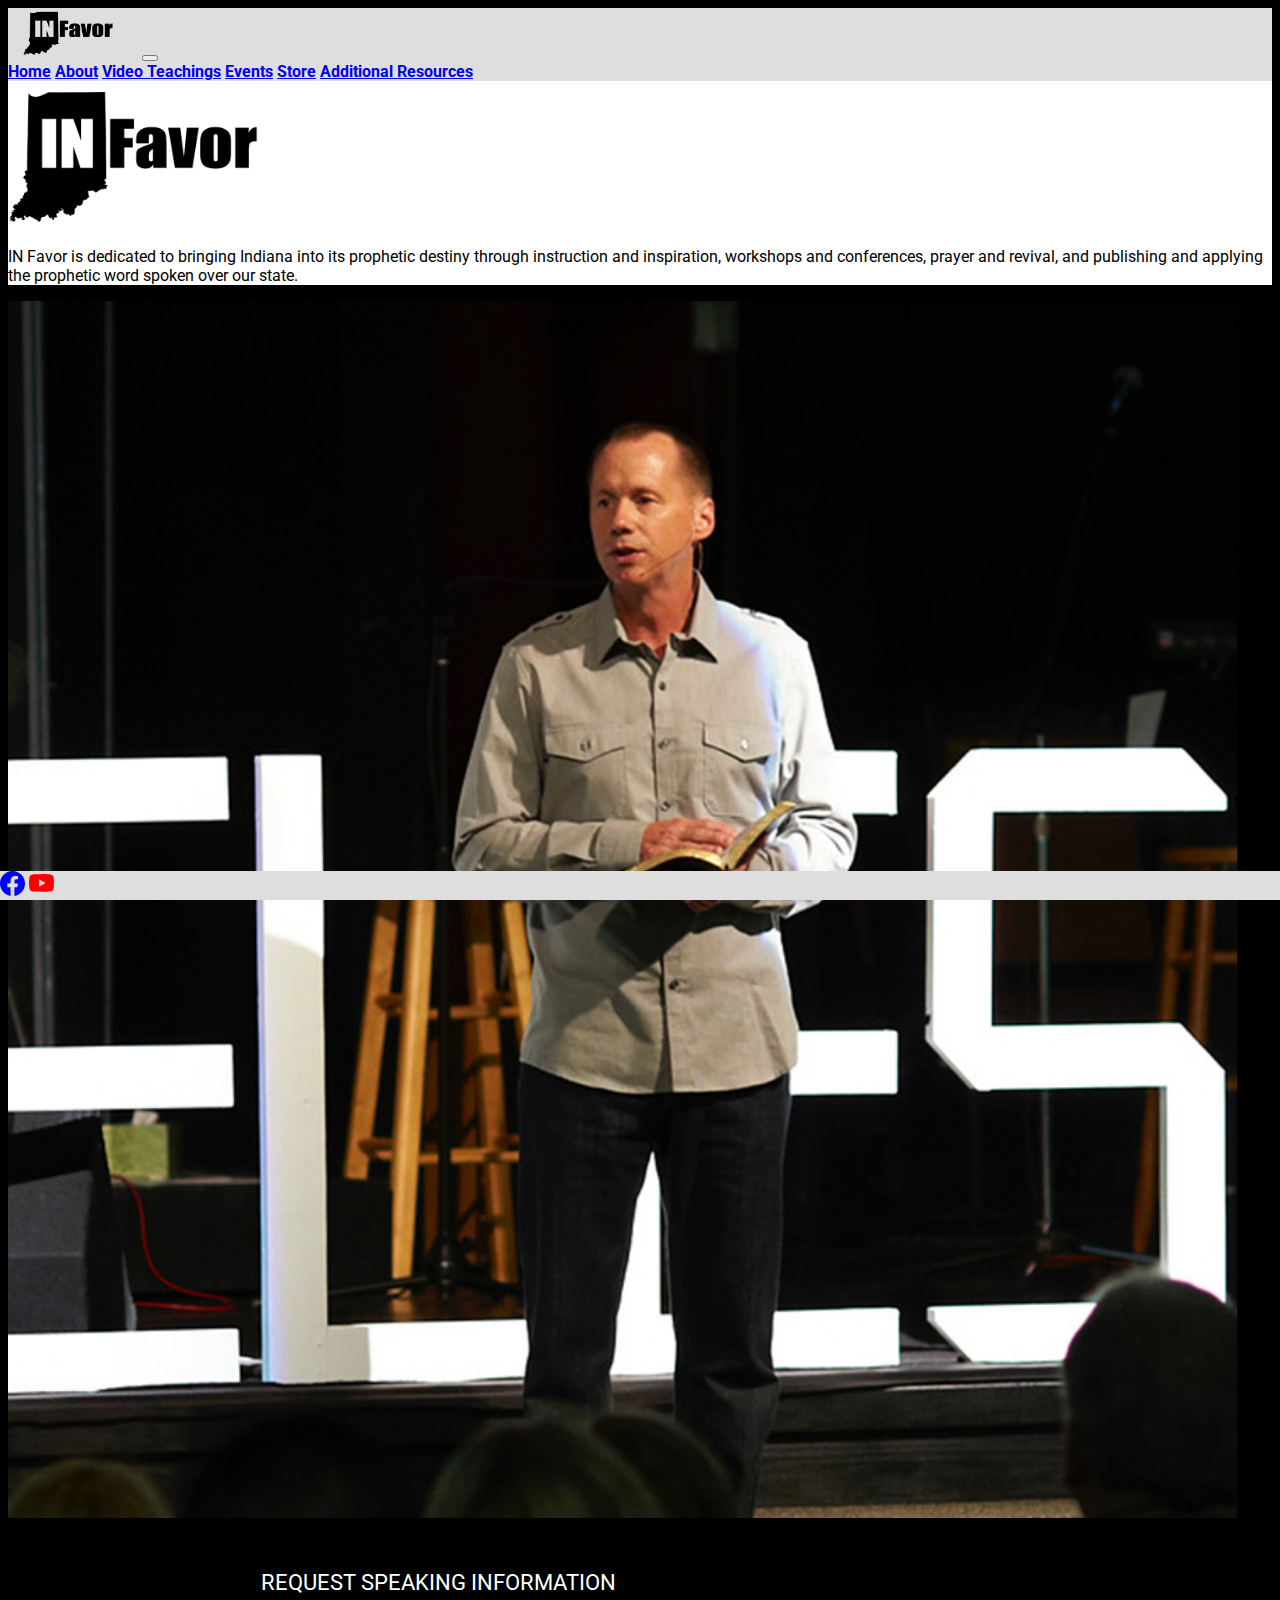
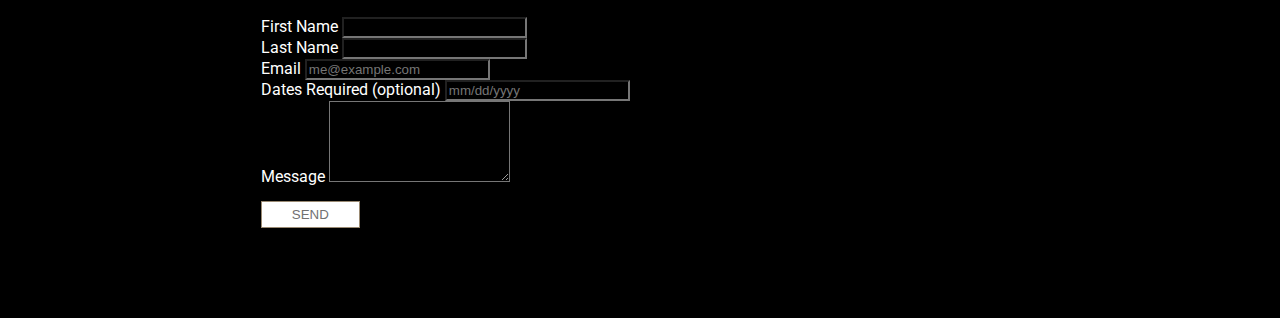
<file: index.html>
<html lang="en">

<head>
    <meta charset="UTF-8">
    <meta name="viewport" content="width=device-width, initial-scale=1.0">
    <link rel="stylesheet" href="https://cdn.jsdelivr.net/npm/bootstrap@4.5.3/dist/css/bootstrap.min.css"
        integrity="sha384-TX8t27EcRE3e/ihU7zmQxVncDAy5uIKz4rEkgIXeMed4M0jlfIDPvg6uqKI2xXr2" crossorigin="anonymous">
    <link href="https://cdn.jsdelivr.net/npm/bootstrap@5.0.0-beta2/dist/css/bootstrap.min.css" rel="stylesheet"
        integrity="sha384-BmbxuPwQa2lc/FVzBcNJ7UAyJxM6wuqIj61tLrc4wSX0szH/Ev+nYRRuWlolflfl" crossorigin="anonymous">
    <link rel="stylesheet" href="app.css">
    <link rel="preconnect" href="https://fonts.gstatic.com">
    <link href="https://fonts.googleapis.com/css2?family=Roboto&display=swap" rel="stylesheet">
    <title>IN Favor Resources</title>
</head>

<body>

    <nav id="navv" class="navbar navbar-expand-lg navbar-light">
        <div class="container-fluid">
            <a class="navbar-brand" href="index.html"><img id="nav-logo" src="assets/black logo.png" alt="Logo"></a>
            <button class="navbar-toggler" type="button" data-bs-toggle="collapse" data-bs-target="#navbarNavAltMarkup"
                aria-controls="navbarNavAltMarkup" aria-expanded="false" aria-label="Toggle navigation">
                <span class="navbar-toggler-icon"></span>
            </button>
            <div class="collapse navbar-collapse" id="navbarNavAltMarkup">
                <div class="navbar-nav">
                    <a class="nav-link active-page" href="index.html">Home</a>
                    <a class="nav-link" href="about.html">About</a>
                    <a class="nav-link" href="blog.html">Video Teachings</a>
                    <a class="nav-link" href="speaking.html">Events</a>
                    <a class="nav-link" href="shop.html">Store</a>
                    <a class="nav-link" href="onlineresource.html">Additional Resources</a>

                </div>
            </div>
        </div>
    </nav>

    <div class="jumbotron jumbotron-fluid">
        <div class="container">
            <div>
                <img id="jumbo-logo" src="assets/black logo.png" alt="">
            </div>
            <p class="lead">IN Favor is dedicated to bringing Indiana into its prophetic destiny through instruction and
                inspiration, workshops and conferences, prayer and revival, and publishing and applying the prophetic
                word spoken over our state.</p>
        </div>
    </div>

    <div id="center" class="container-fluid">
        <div class="row">
            <div class="col-lg-6 col-md-12">
                <img src="assets/homepage pic.png" alt="">
            </div>

            <div class="col-lg-6 col-md-12">

                <form action="https://formspree.io/f/moqpbnqg" method="POST">

                    <p id="form">REQUEST SPEAKING INFORMATION</p>

                    <div class="form-row">
                        <div class="form-group col-md-6">
                            <label for="firstName">First Name</label>
                            <input style="background-color:black; color: white" type="text" class="form-control"
                                id="firstName" required=""
                                data-validation-required-message="Please enter your first name" name="firstName">
                        </div>
                        <div class="form-group col-md-6">
                            <label for="lastName">Last Name</label>
                            <input style="background-color: black; color: white" type="text" class="form-control"
                                id="lastName" required="" data-validation-required-message="Please enter your last name"
                                name="lastName">
                        </div>
                    </div>
                    <div class="form-group">
                        <label for="inputAddress">Email</label>
                        <input style="background-color:black; color: white" type="email" class="form-control" id="email"
                            placeholder="me@example.com" required=""
                            data-validation-required-message="Please enter your email" name="email">
                    </div>
                    <div class="form-group">
                        <label for="date">Dates Required (optional)</label>
                        <input style="background-color:black; color: white" type="text" class="form-control" id="date"
                            placeholder="mm/dd/yyyy">
                    </div>
                    <div class="form-group">
                        <label for="message">Message</label>
                        <textarea style="background-color:black; color: white" placeholder="" class="form-control"
                            rows="5" required="" data-validation-required-message="Please leave a message"
                            name="message"></textarea>
                    </div>

                    <div>
                        <button id="btn" style="border: 1px solid #9A8A73; background-color: white; color: rgb(113, 113, 113);"
                            type="submit" value="send" class="btn">SEND</button>
                    </div>
                </form>
            </div>
        </div>


        <footer>
            <div class="text-center p-3" style="background-color: rgb(222, 222, 222)">

                <a class="p-2" target="blank" href="https://www.facebook.com/IN-Favor-101631681903648"><svg
                        class="navCol" xmlns="http://www.w3.org/2000/svg" width="25" height="25" fill="blue"
                        class="bi bi-facebook" viewBox="0 0 16 16">
                        <path
                            d="M16 8.049c0-4.446-3.582-8.05-8-8.05C3.58 0-.002 3.603-.002 8.05c0 4.017 2.926 7.347 6.75 7.951v-5.625h-2.03V8.05H6.75V6.275c0-2.017 1.195-3.131 3.022-3.131.876 0 1.791.157 1.791.157v1.98h-1.009c-.993 0-1.303.621-1.303 1.258v1.51h2.218l-.354 2.326H9.25V16c3.824-.604 6.75-3.934 6.75-7.951z" />
                    </svg></a>

                <a class="p-2" target="blank" href="https://www.youtube.com/channel/UCG4Kf8pgk0ofVq0G68QCQSg">
                    <svg xmlns="http://www.w3.org/2000/svg" width="25" height="25" fill="red" class="bi bi-youtube"
                        viewBox="0 0 16 16">
                        <path
                            d="M8.051 1.999h.089c.822.003 4.987.033 6.11.335a2.01 2.01 0 0 1 1.415 1.42c.101.38.172.883.22 1.402l.01.104.022.26.008.104c.065.914.073 1.77.074 1.957v.075c-.001.194-.01 1.108-.082 2.06l-.008.105-.009.104c-.05.572-.124 1.14-.235 1.558a2.007 2.007 0 0 1-1.415 1.42c-1.16.312-5.569.334-6.18.335h-.142c-.309 0-1.587-.006-2.927-.052l-.17-.006-.087-.004-.171-.007-.171-.007c-1.11-.049-2.167-.128-2.654-.26a2.007 2.007 0 0 1-1.415-1.419c-.111-.417-.185-.986-.235-1.558L.09 9.82l-.008-.104A31.4 31.4 0 0 1 0 7.68v-.122C.002 7.343.01 6.6.064 5.78l.007-.103.003-.052.008-.104.022-.26.01-.104c.048-.519.119-1.023.22-1.402a2.007 2.007 0 0 1 1.415-1.42c.487-.13 1.544-.21 2.654-.26l.17-.007.172-.006.086-.003.171-.007A99.788 99.788 0 0 1 7.858 2h.193zM6.4 5.209v4.818l4.157-2.408L6.4 5.209z" />
                    </svg>
                </a>
            </div>

        </footer>



        <script src="https://cdn.jsdelivr.net/npm/@popperjs/core@2.6.0/dist/umd/popper.min.js"
            integrity="sha384-KsvD1yqQ1/1+IA7gi3P0tyJcT3vR+NdBTt13hSJ2lnve8agRGXTTyNaBYmCR/Nwi"
            crossorigin="anonymous"></script>
        <script src="https://cdn.jsdelivr.net/npm/bootstrap@5.0.0-beta2/dist/js/bootstrap.min.js"
            integrity="sha384-nsg8ua9HAw1y0W1btsyWgBklPnCUAFLuTMS2G72MMONqmOymq585AcH49TLBQObG"
            crossorigin="anonymous"></script>

        <script src="https://code.jquery.com/jquery-3.5.1.slim.min.js"
            integrity="sha384-DfXdz2htPH0lsSSs5nCTpuj/zy4C+OGpamoFVy38MVBnE+IbbVYUew+OrCXaRkfj"
            crossorigin="anonymous"></script>
        <script src="https://cdn.jsdelivr.net/npm/bootstrap@4.5.3/dist/js/bootstrap.bundle.min.js"
            integrity="sha384-ho+j7jyWK8fNQe+A12Hb8AhRq26LrZ/JpcUGGOn+Y7RsweNrtN/tE3MoK7ZeZDyx"
            crossorigin="anonymous"></script>
</body>

</html>
</file>
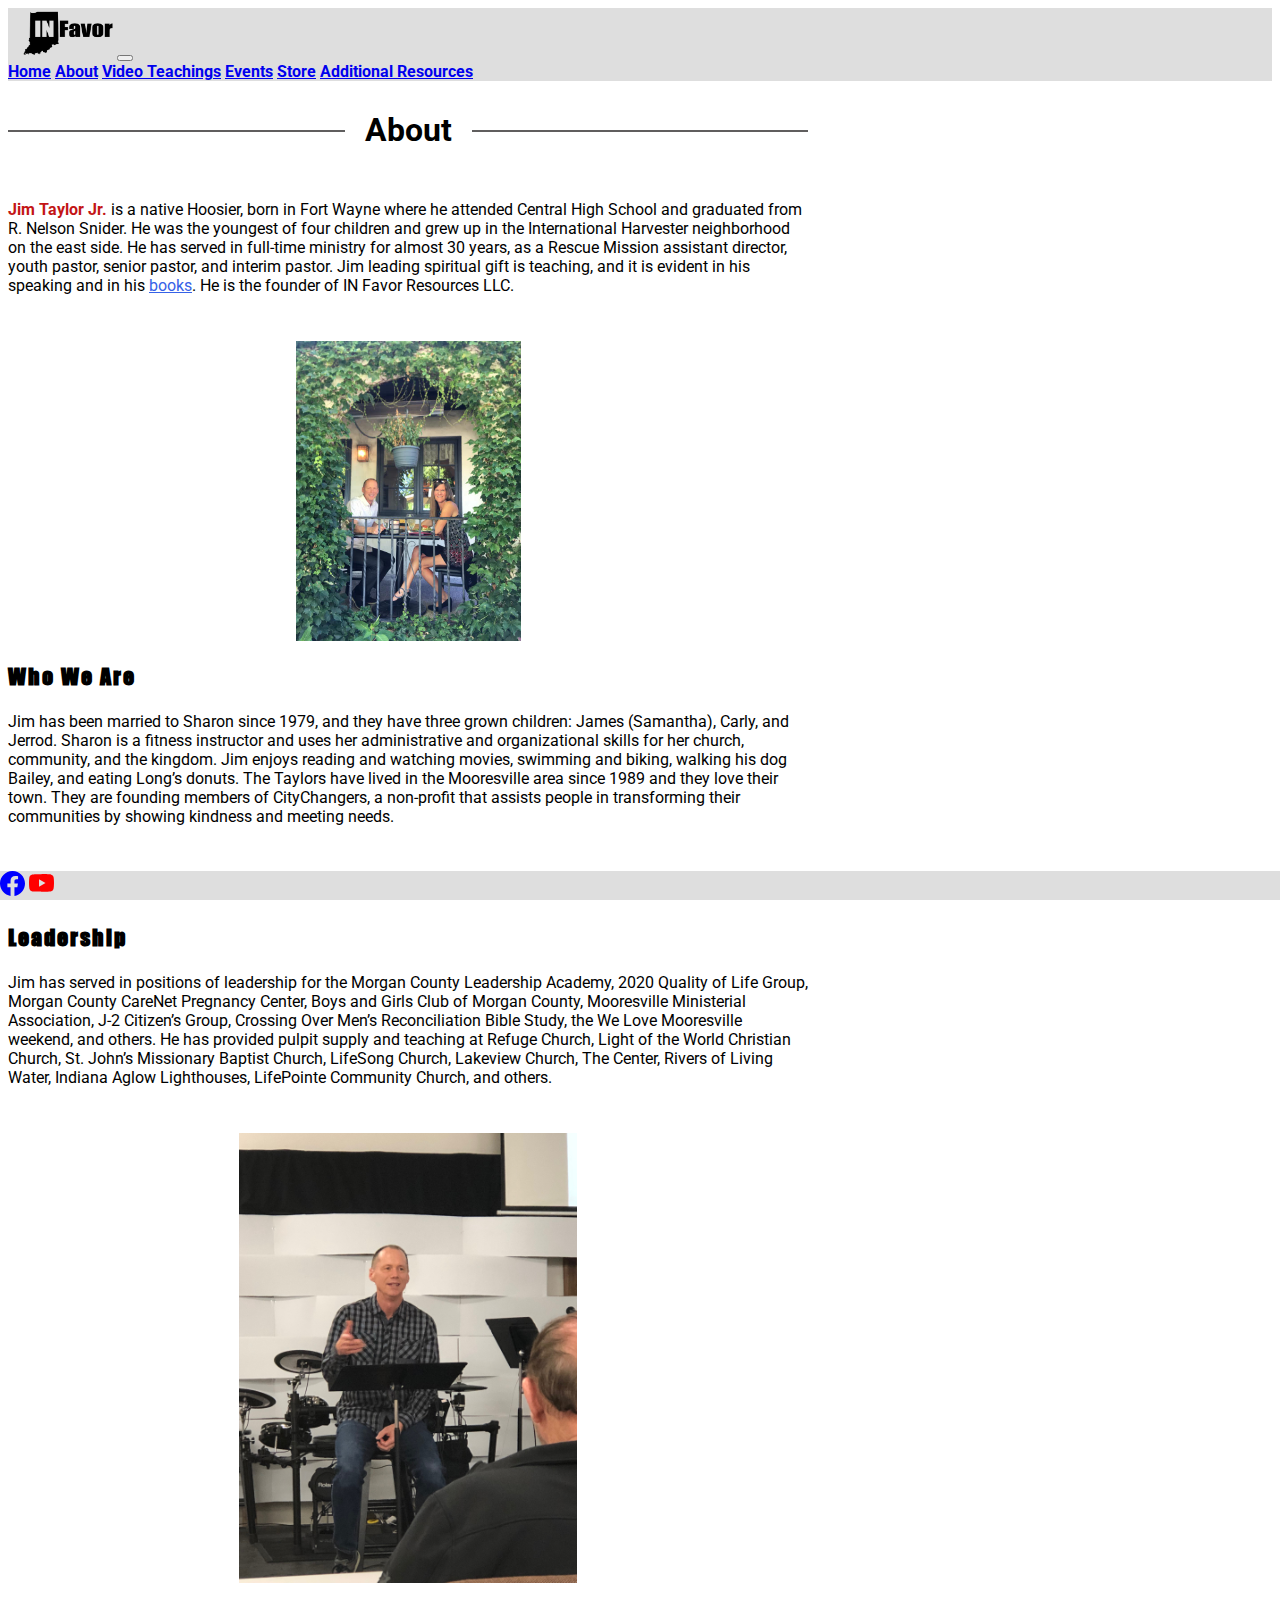
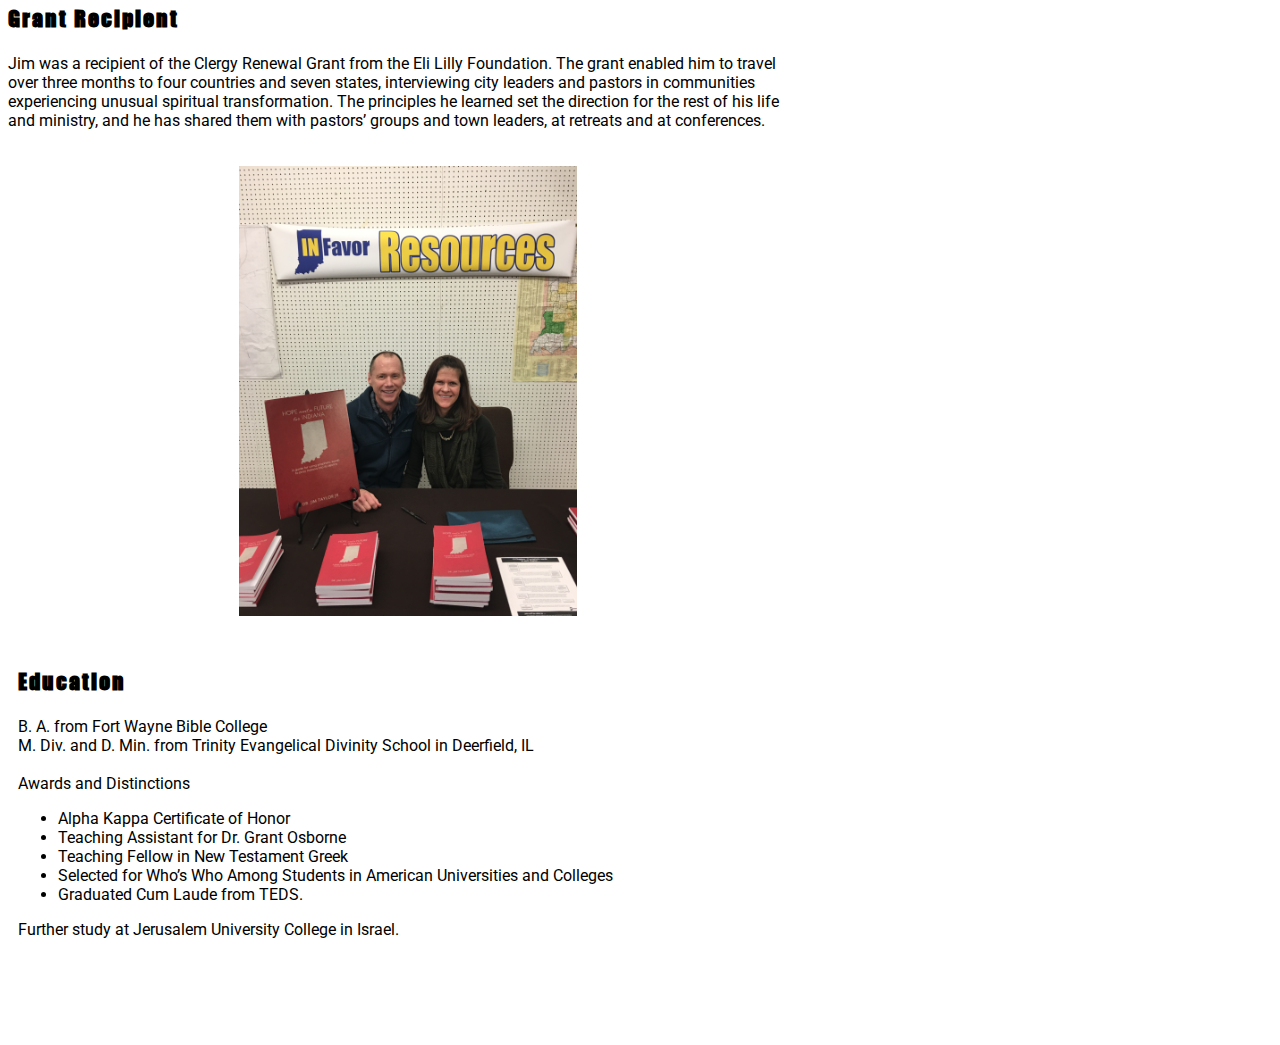
<file: about.html>
<html lang="en">

<head>
    <meta charset="UTF-8">
    <meta name="viewport" content="width=device-width, initial-scale=1.0">
    <link rel="stylesheet" href="https://cdn.jsdelivr.net/npm/bootstrap@4.5.3/dist/css/bootstrap.min.css"
        integrity="sha384-TX8t27EcRE3e/ihU7zmQxVncDAy5uIKz4rEkgIXeMed4M0jlfIDPvg6uqKI2xXr2" crossorigin="anonymous">
    <link href="https://cdn.jsdelivr.net/npm/bootstrap@5.0.0-beta2/dist/css/bootstrap.min.css" rel="stylesheet"
        integrity="sha384-BmbxuPwQa2lc/FVzBcNJ7UAyJxM6wuqIj61tLrc4wSX0szH/Ev+nYRRuWlolflfl" crossorigin="anonymous">
    <link rel="stylesheet" href="about.css">
    <link href="https://fonts.googleapis.com/css2?family=Roboto&display=swap" rel="stylesheet">
    <title>IN Favor Resources</title>
</head>

<body>
    <nav id="navv" class="navbar navbar-expand-lg navbar-light">
        <div class="container-fluid">
            <a class="navbar-brand" href="index.html"><img id="nav-logo" src="assets/black logo.png" alt="Logo"></a>
            <button class="navbar-toggler" type="button" data-bs-toggle="collapse" data-bs-target="#navbarNavAltMarkup"
                aria-controls="navbarNavAltMarkup" aria-expanded="false" aria-label="Toggle navigation">
                <span class="navbar-toggler-icon"></span>
            </button>
            <div class="collapse navbar-collapse" id="navbarNavAltMarkup">
                <div class="navbar-nav">
                    <a class="nav-link " href="index.html">Home</a>
                    <a class="nav-link active-page" href="about.html">About</a>
                    <a class="nav-link" href="blog.html">Video Teachings</a>
                    <a class="nav-link" href="speaking.html">Events</a>
                    <a class="nav-link" href="shop.html">Store</a>
                    <a class="nav-link" href="onlineresource.html">Additional Resources</a>
                </div>
            </div>
        </div>
    </nav>


    <div id="contain" class="container-fluid">
        <h1 class="one"><span>About</span></h1>

        <p id="intro">
            <span id="name">Jim Taylor Jr.</span> is a native Hoosier, born in Fort Wayne where he attended Central High
            School and
            graduated from R. Nelson Snider. He was the youngest of four children and grew up in the International
            Harvester neighborhood on the east side. He has served in full-time ministry for almost 30 years, as a
            Rescue Mission assistant director,
            youth
            pastor, senior pastor, and interim pastor. Jim leading spiritual gift is teaching, and it is evident
            in
            his speaking and in his <a href="shop.html" style="color: rgb(54, 98, 231)">books</a>. He is the
            founder of IN Favor Resources LLC.
        </p>

        <div class="row">
            <div class="col-lg-5 col-md-12">
                <img id="one" src="/assets/116794115_632332514058096_598136187156367159_n.jpg" alt="Jim and Sharon">
            </div>

            <div id="who" class="col-lg-7 col-md-12">
                <h3>
                    Who We Are
                </h3>
                <p>
                    Jim has been married to Sharon since 1979, and they have three grown children: James (Samantha),
                    Carly,
                    and Jerrod. Sharon is a fitness instructor and uses her administrative and organizational skills for
                    her
                    church, community, and the kingdom. Jim enjoys reading and watching movies, swimming and biking,
                    walking
                    his dog Bailey, and eating Long’s donuts. The Taylors have lived in the Mooresville area since 1989
                    and
                    they love their town. They are founding members of CityChangers, a non-profit that assists people in
                    transforming their communities by showing kindness and meeting needs.
                </p>
            </div>
        </div>

        <div id="sec2" class="row">

            <div id="jim" class="col-lg-6 col-md-12">
                <h3>
                    Leadership
                </h3>
                <p>
                    Jim has served in positions of leadership for the Morgan County Leadership Academy, 2020 Quality of
                    Life
                    Group, Morgan County CareNet Pregnancy Center, Boys and Girls Club of Morgan County, Mooresville
                    Ministerial Association, J-2 Citizen’s Group, Crossing Over Men’s Reconciliation Bible Study, the We
                    Love Mooresville weekend, and others. He has provided pulpit supply and teaching at Refuge Church,
                    Light
                    of the World Christian Church, St. John’s Missionary Baptist Church, LifeSong Church, Lakeview
                    Church,
                    The Center, Rivers of Living Water, Indiana Aglow Lighthouses, LifePointe Community Church, and
                    others.


                </p>
            </div>

            <div class="col-lg-6 col-md-12">
                <img id="two" src="/assets/IMG_1285.jpeg" alt="Jim">
                <p id="underphoto">
                    <!-- Jim has served in full-time ministry for almost 30 years, as a Rescue Mission assistant director,
                    youth
                    pastor, senior pastor, and interim pastor. His leading spiritual gift is teaching, and it is evident
                    in
                    his speaking and in his <a href="shop.html" style="color: rgb(54, 98, 231)">books</a>. He is the
                    founder of IN Favor Resources LLC. -->
                </p>
            </div>
        </div>

        <div id="sec3" class="row">

            <div class="col-12">
                <h3>
                    Grant Recipient
                </h3>
                <p>
                    Jim was a recipient of the Clergy Renewal Grant from the Eli Lilly Foundation. The grant enabled him
                    to
                    travel over three months to four countries and seven states, interviewing city leaders and pastors
                    in
                    communities experiencing unusual spiritual transformation. The principles he learned set the
                    direction
                    for the rest of his life and ministry, and he has shared them with pastors’ groups and town leaders,
                    at
                    retreats and at conferences.
                </p>
            </div>
        </div>

        <div class="row">

            <div class="col-lg-6 col-md-12">
                <img id="three" src="/assets/IMG_1283.JPG" alt="">
            </div>

            <div class="col-lg-6 col-md-12">
                <h3 id="ed">
                    Education
                </h3>
                <p id="edtext">
                    B. A. from Fort Wayne Bible College
                    <br>
                    M. Div. and D. Min. from Trinity Evangelical Divinity School in Deerfield, IL
                    <br>
                    <br>
                    Awards and Distinctions
                    <br>
                <ul>
                    <li>Alpha Kappa Certificate of Honor</li>
                    <li>Teaching Assistant for Dr. Grant Osborne</li>
                    <li>Teaching Fellow in New Testament Greek</li>
                    <li>Selected for Who’s Who Among Students in American Universities and Colleges</li>
                    <li>Graduated Cum Laude from TEDS.</li>
                </ul>
                <p id="b">
                    Further study at Jerusalem University College in Israel.
                </p>
                </p>
            </div>
        </div>

    </div>



    <footer>
        <div class="text-center p-3" style="background-color: rgb(222, 222, 222)">

            <a class="p-2" target="blank" href="https://www.facebook.com/IN-Favor-101631681903648"><svg class="navCol"
                    xmlns="http://www.w3.org/2000/svg" width="25" height="25" fill="blue" class="bi bi-facebook"
                    viewBox="0 0 16 16">
                    <path
                        d="M16 8.049c0-4.446-3.582-8.05-8-8.05C3.58 0-.002 3.603-.002 8.05c0 4.017 2.926 7.347 6.75 7.951v-5.625h-2.03V8.05H6.75V6.275c0-2.017 1.195-3.131 3.022-3.131.876 0 1.791.157 1.791.157v1.98h-1.009c-.993 0-1.303.621-1.303 1.258v1.51h2.218l-.354 2.326H9.25V16c3.824-.604 6.75-3.934 6.75-7.951z" />
                </svg></a>

            <a class="p-2" target="blank" href="https://www.youtube.com/channel/UCG4Kf8pgk0ofVq0G68QCQSg">
                <svg xmlns="http://www.w3.org/2000/svg" width="25" height="25" fill="red" class="bi bi-youtube"
                    viewBox="0 0 16 16">
                    <path
                        d="M8.051 1.999h.089c.822.003 4.987.033 6.11.335a2.01 2.01 0 0 1 1.415 1.42c.101.38.172.883.22 1.402l.01.104.022.26.008.104c.065.914.073 1.77.074 1.957v.075c-.001.194-.01 1.108-.082 2.06l-.008.105-.009.104c-.05.572-.124 1.14-.235 1.558a2.007 2.007 0 0 1-1.415 1.42c-1.16.312-5.569.334-6.18.335h-.142c-.309 0-1.587-.006-2.927-.052l-.17-.006-.087-.004-.171-.007-.171-.007c-1.11-.049-2.167-.128-2.654-.26a2.007 2.007 0 0 1-1.415-1.419c-.111-.417-.185-.986-.235-1.558L.09 9.82l-.008-.104A31.4 31.4 0 0 1 0 7.68v-.122C.002 7.343.01 6.6.064 5.78l.007-.103.003-.052.008-.104.022-.26.01-.104c.048-.519.119-1.023.22-1.402a2.007 2.007 0 0 1 1.415-1.42c.487-.13 1.544-.21 2.654-.26l.17-.007.172-.006.086-.003.171-.007A99.788 99.788 0 0 1 7.858 2h.193zM6.4 5.209v4.818l4.157-2.408L6.4 5.209z" />
                </svg>
            </a>
        </div>

    </footer>



    <script src="https://cdn.jsdelivr.net/npm/@popperjs/core@2.6.0/dist/umd/popper.min.js"
        integrity="sha384-KsvD1yqQ1/1+IA7gi3P0tyJcT3vR+NdBTt13hSJ2lnve8agRGXTTyNaBYmCR/Nwi"
        crossorigin="anonymous"></script>
    <script src="https://cdn.jsdelivr.net/npm/bootstrap@5.0.0-beta2/dist/js/bootstrap.min.js"
        integrity="sha384-nsg8ua9HAw1y0W1btsyWgBklPnCUAFLuTMS2G72MMONqmOymq585AcH49TLBQObG"
        crossorigin="anonymous"></script>

    <script src="https://code.jquery.com/jquery-3.5.1.slim.min.js"
        integrity="sha384-DfXdz2htPH0lsSSs5nCTpuj/zy4C+OGpamoFVy38MVBnE+IbbVYUew+OrCXaRkfj"
        crossorigin="anonymous"></script>
    <script src="https://cdn.jsdelivr.net/npm/bootstrap@4.5.3/dist/js/bootstrap.bundle.min.js"
        integrity="sha384-ho+j7jyWK8fNQe+A12Hb8AhRq26LrZ/JpcUGGOn+Y7RsweNrtN/tE3MoK7ZeZDyx"
        crossorigin="anonymous"></script>
</body>

</html>
</file>
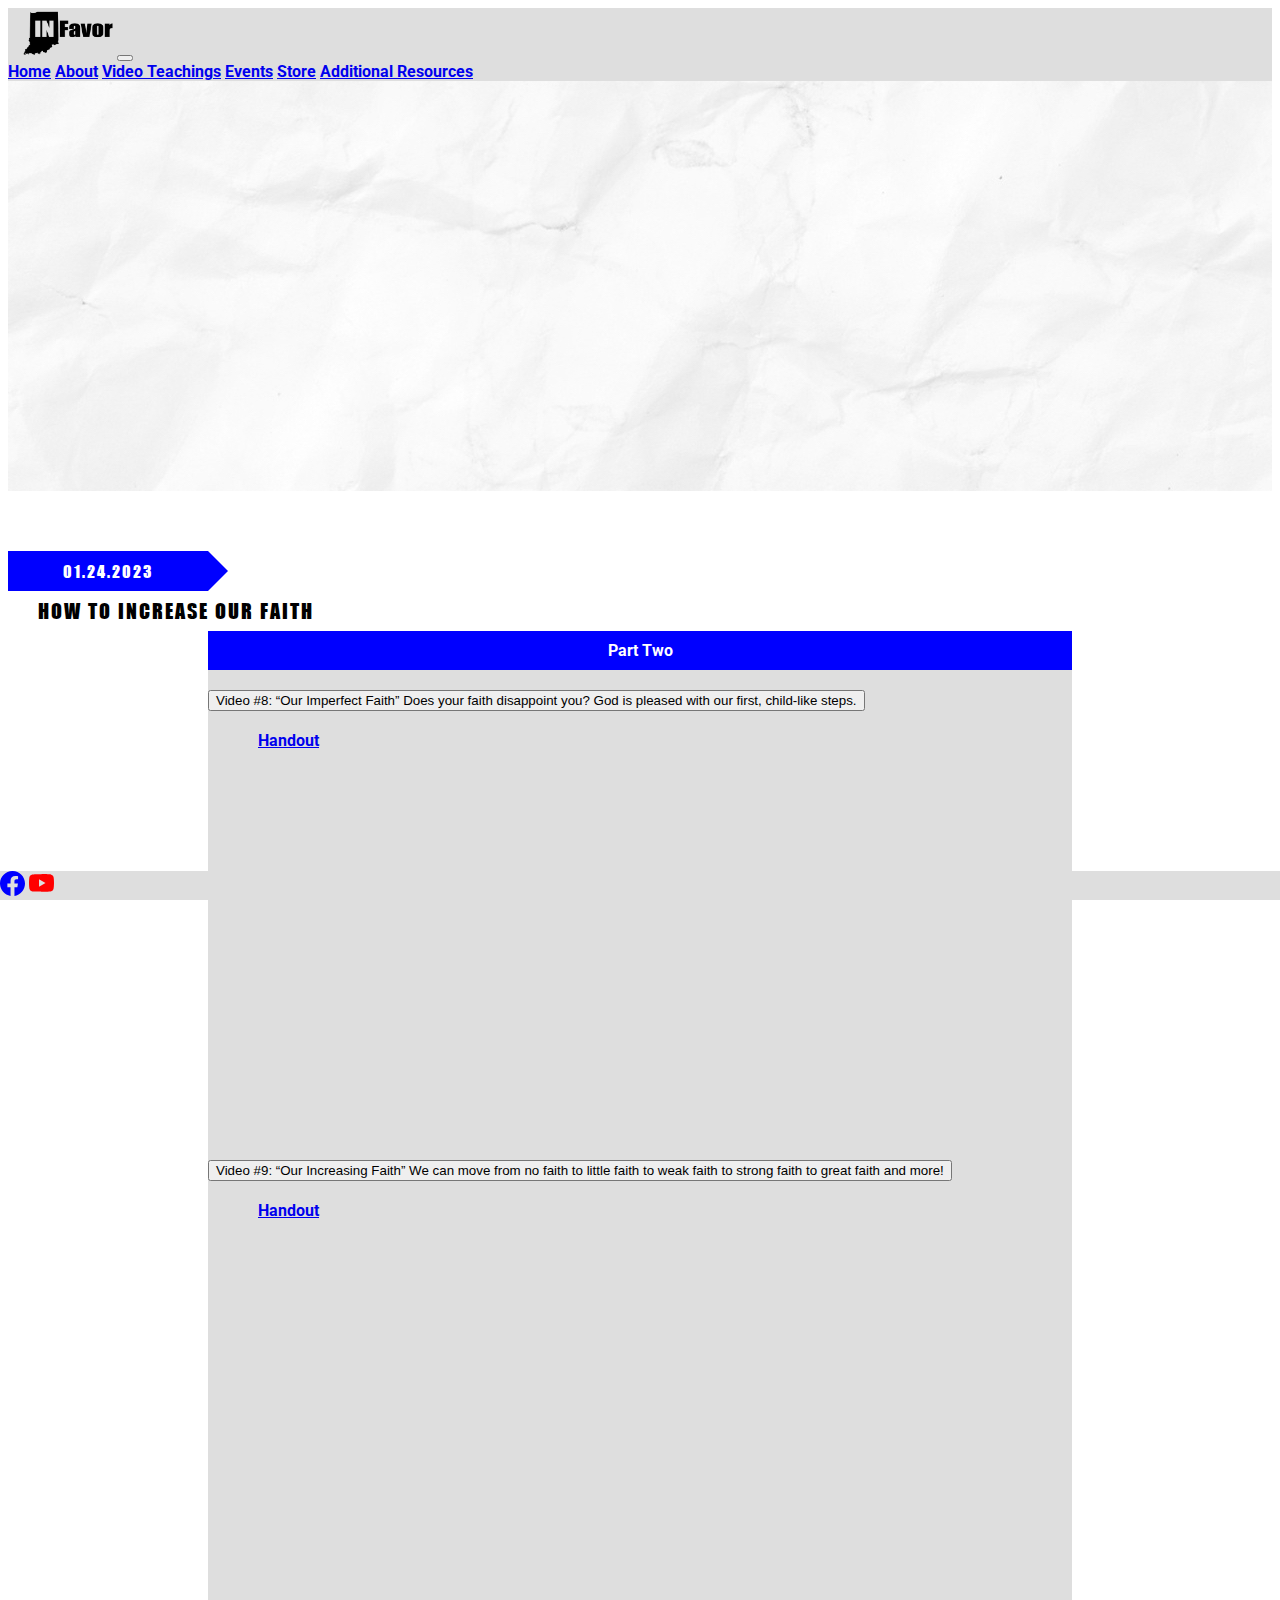
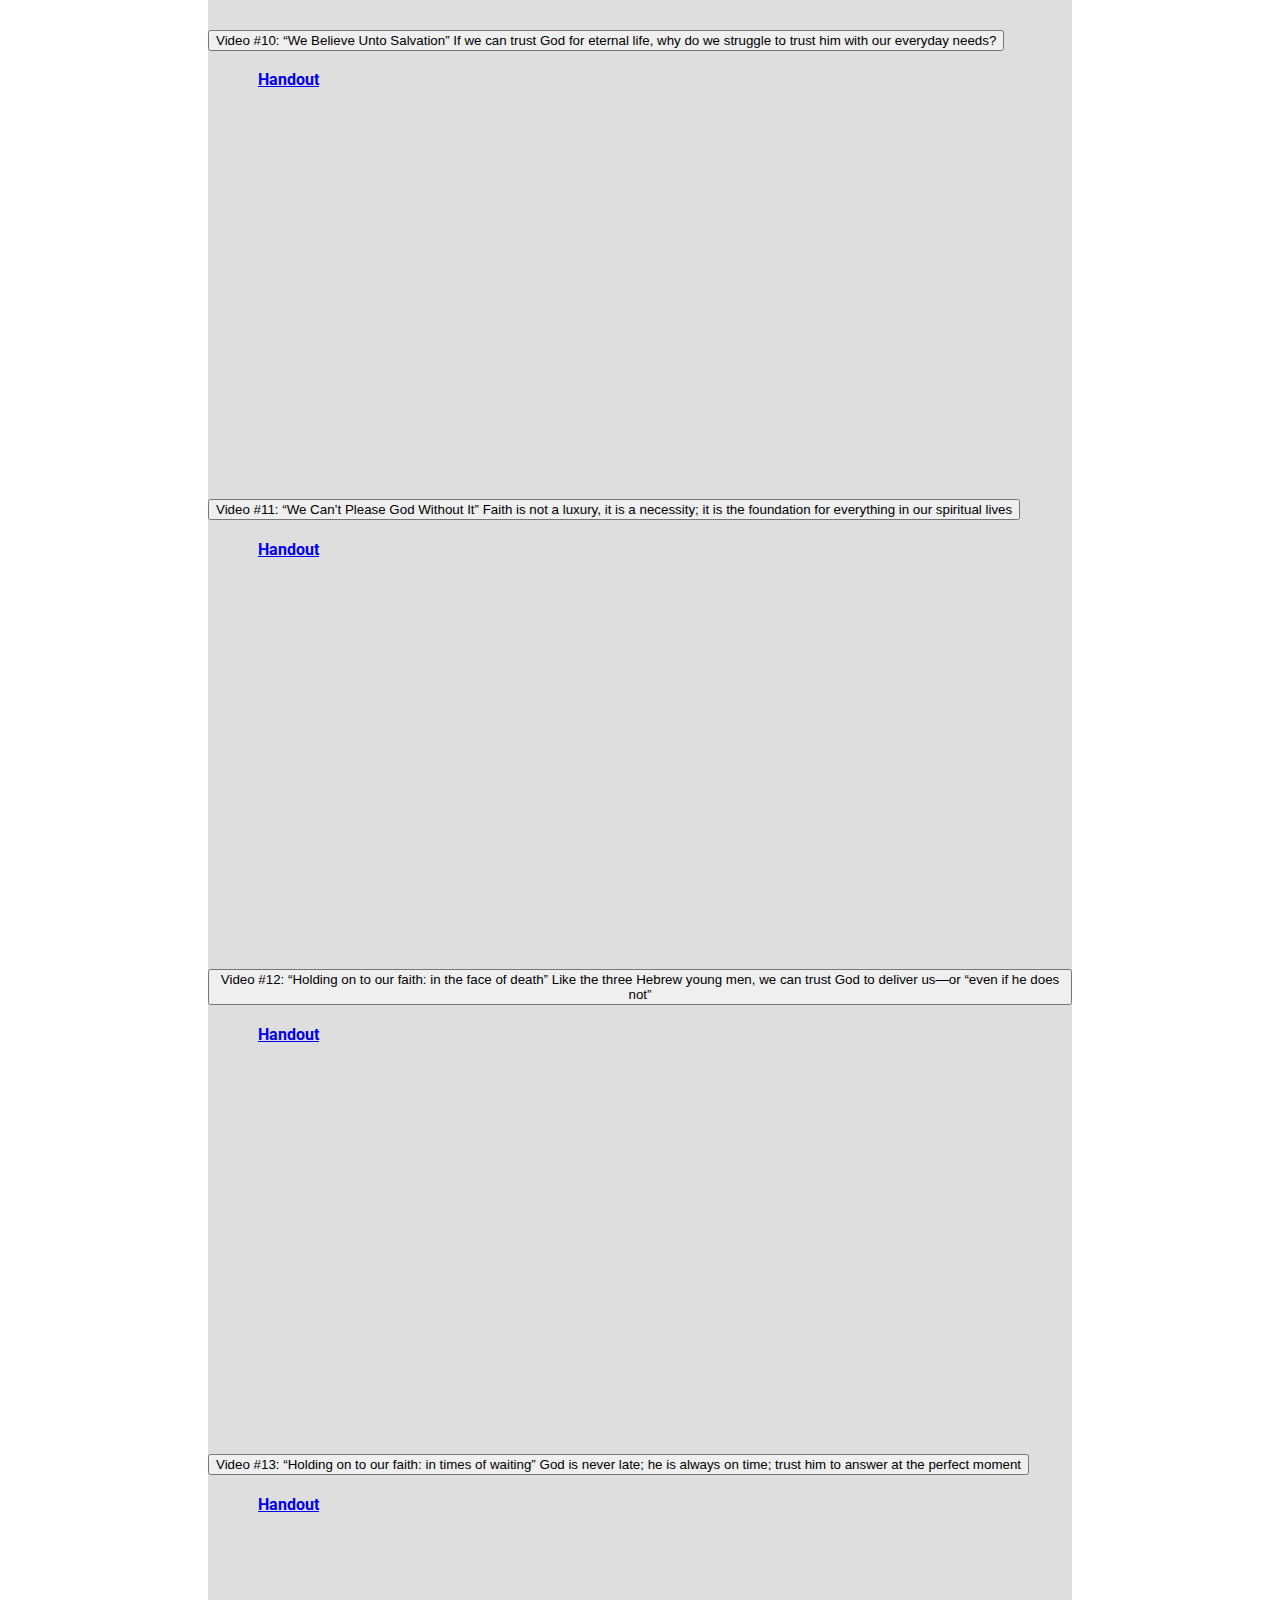
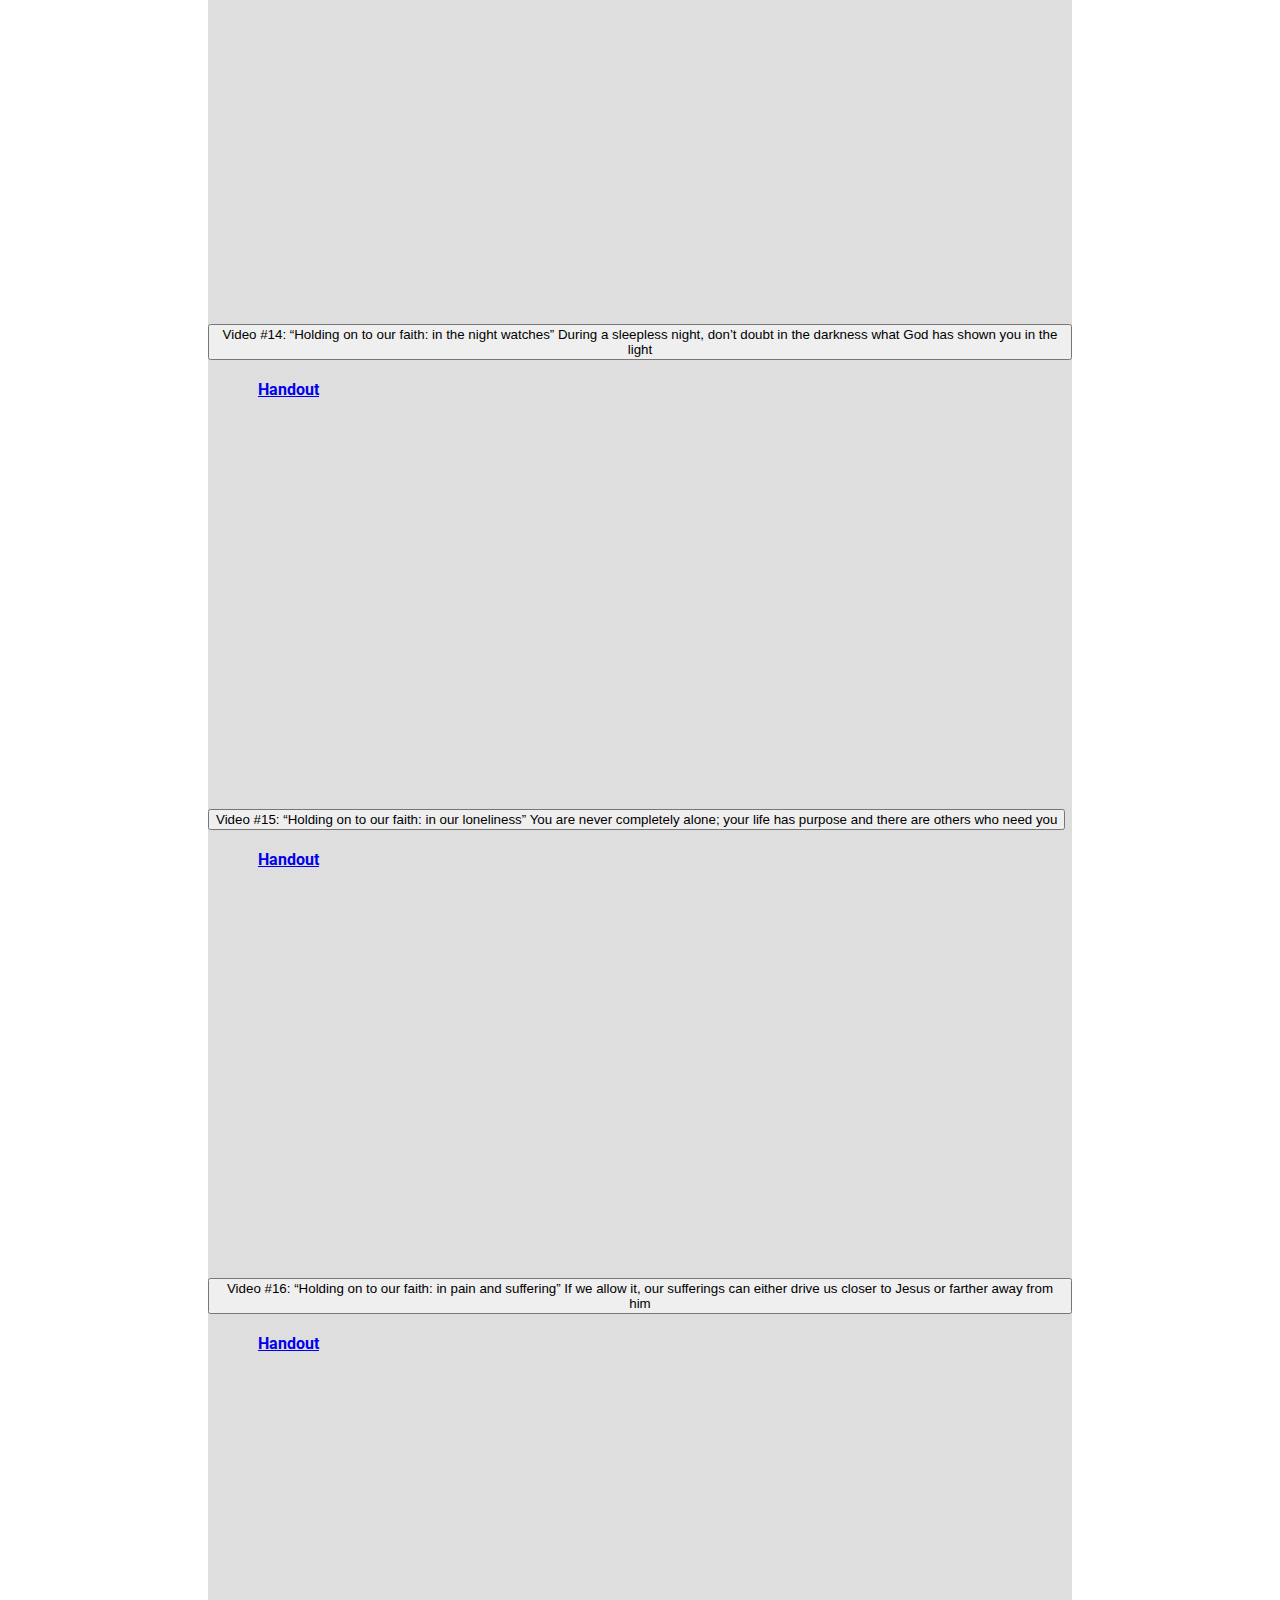
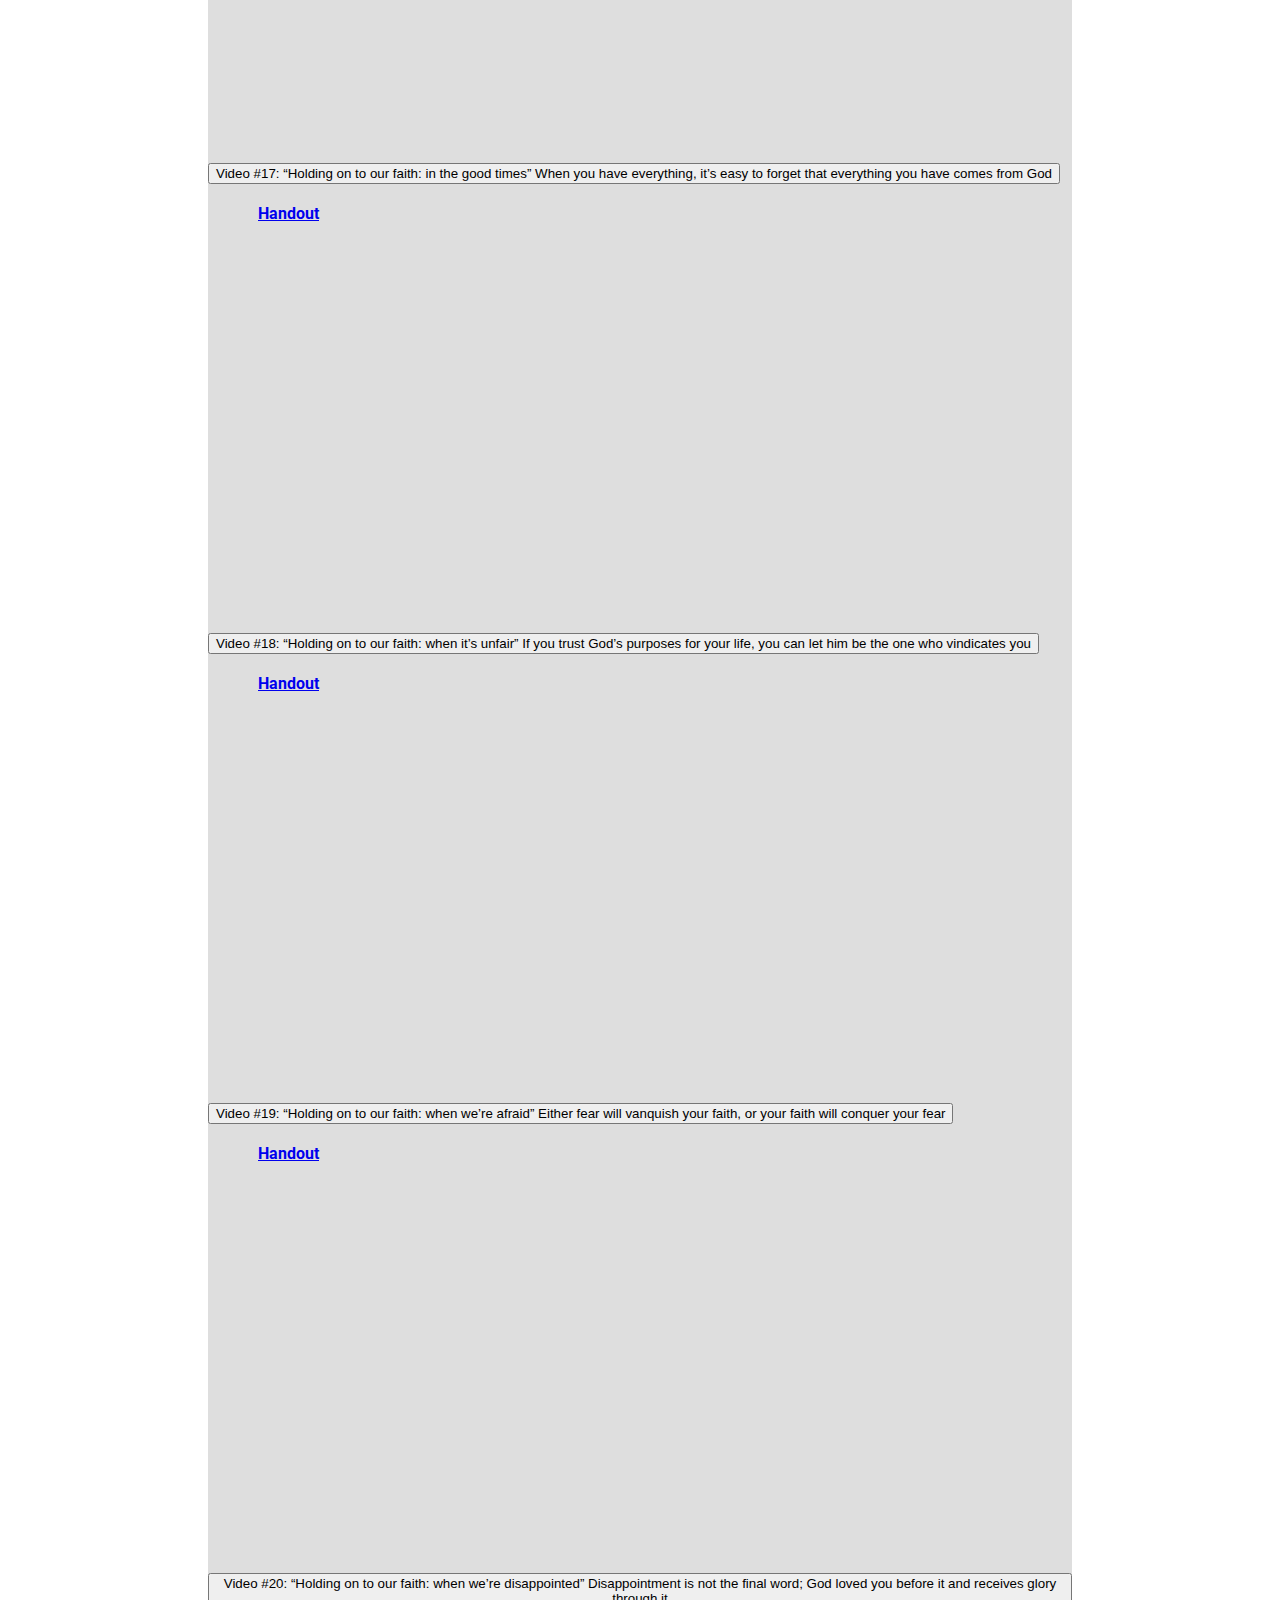
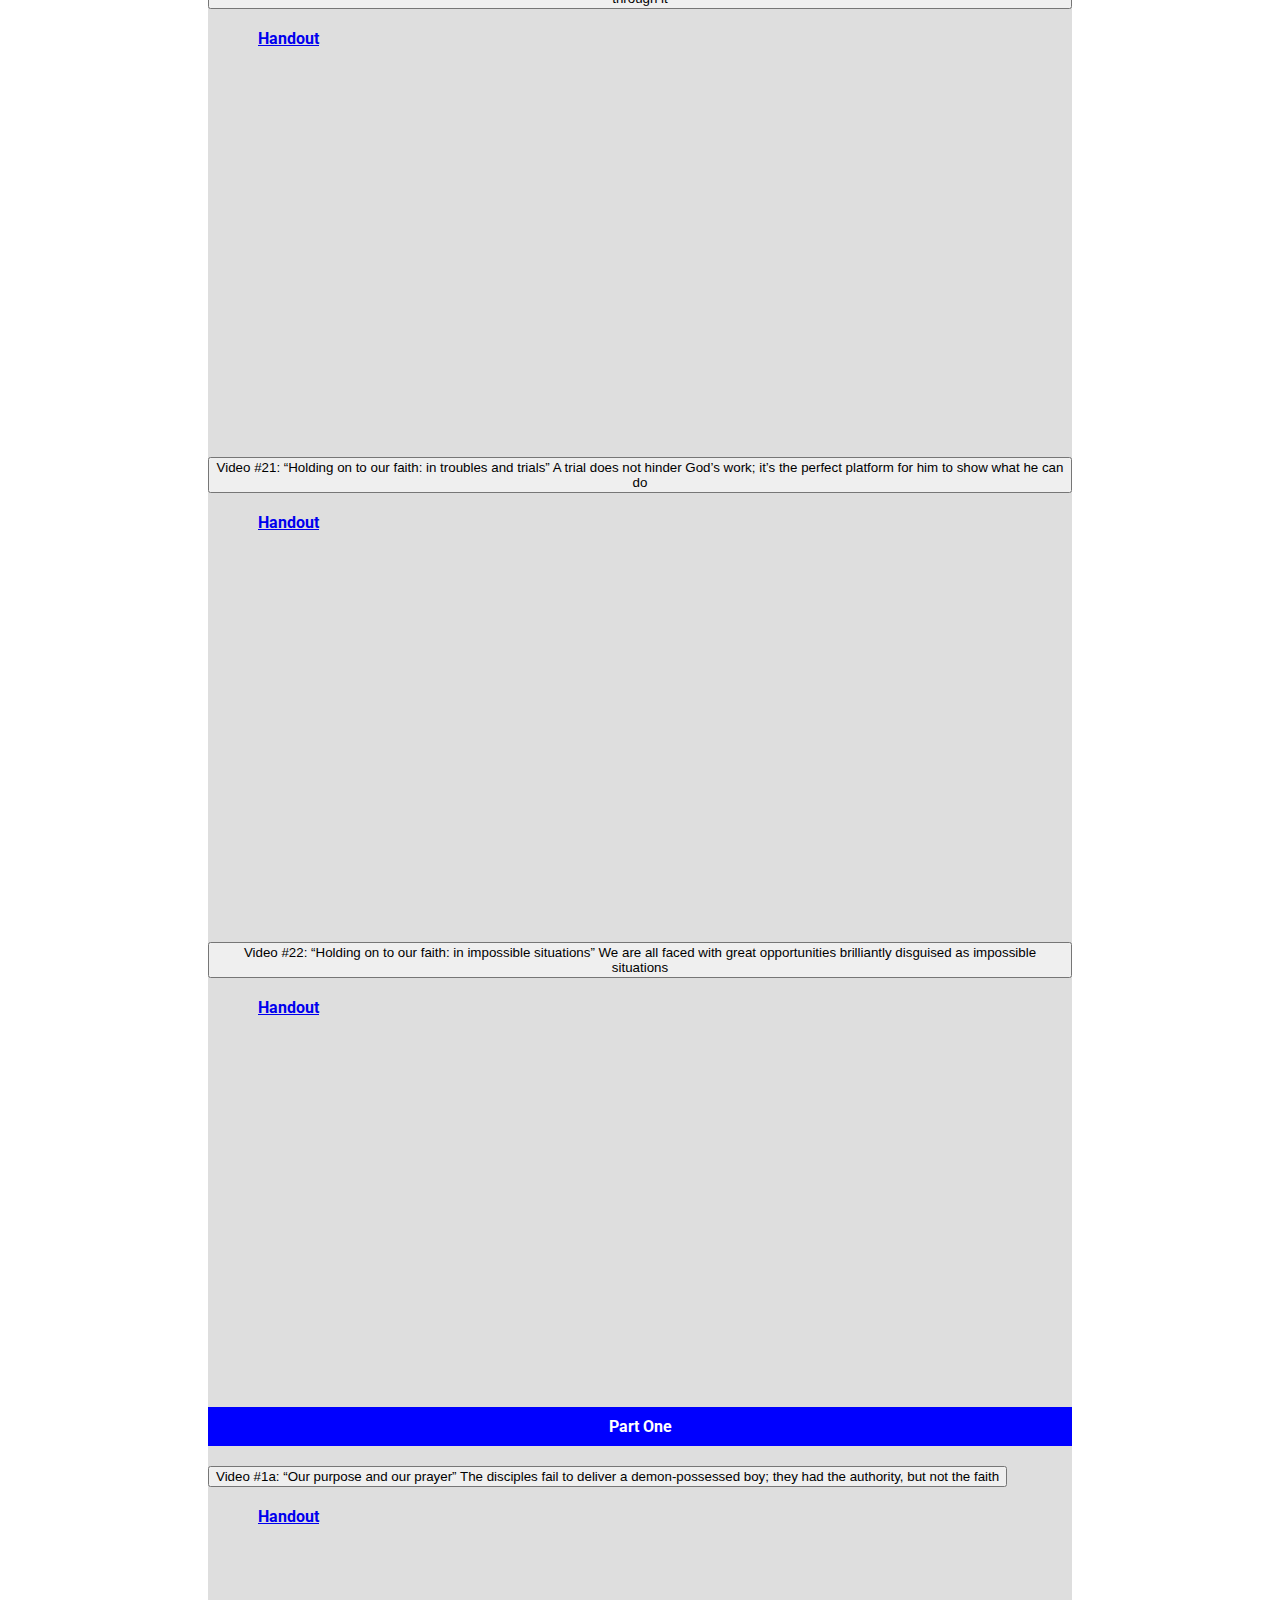
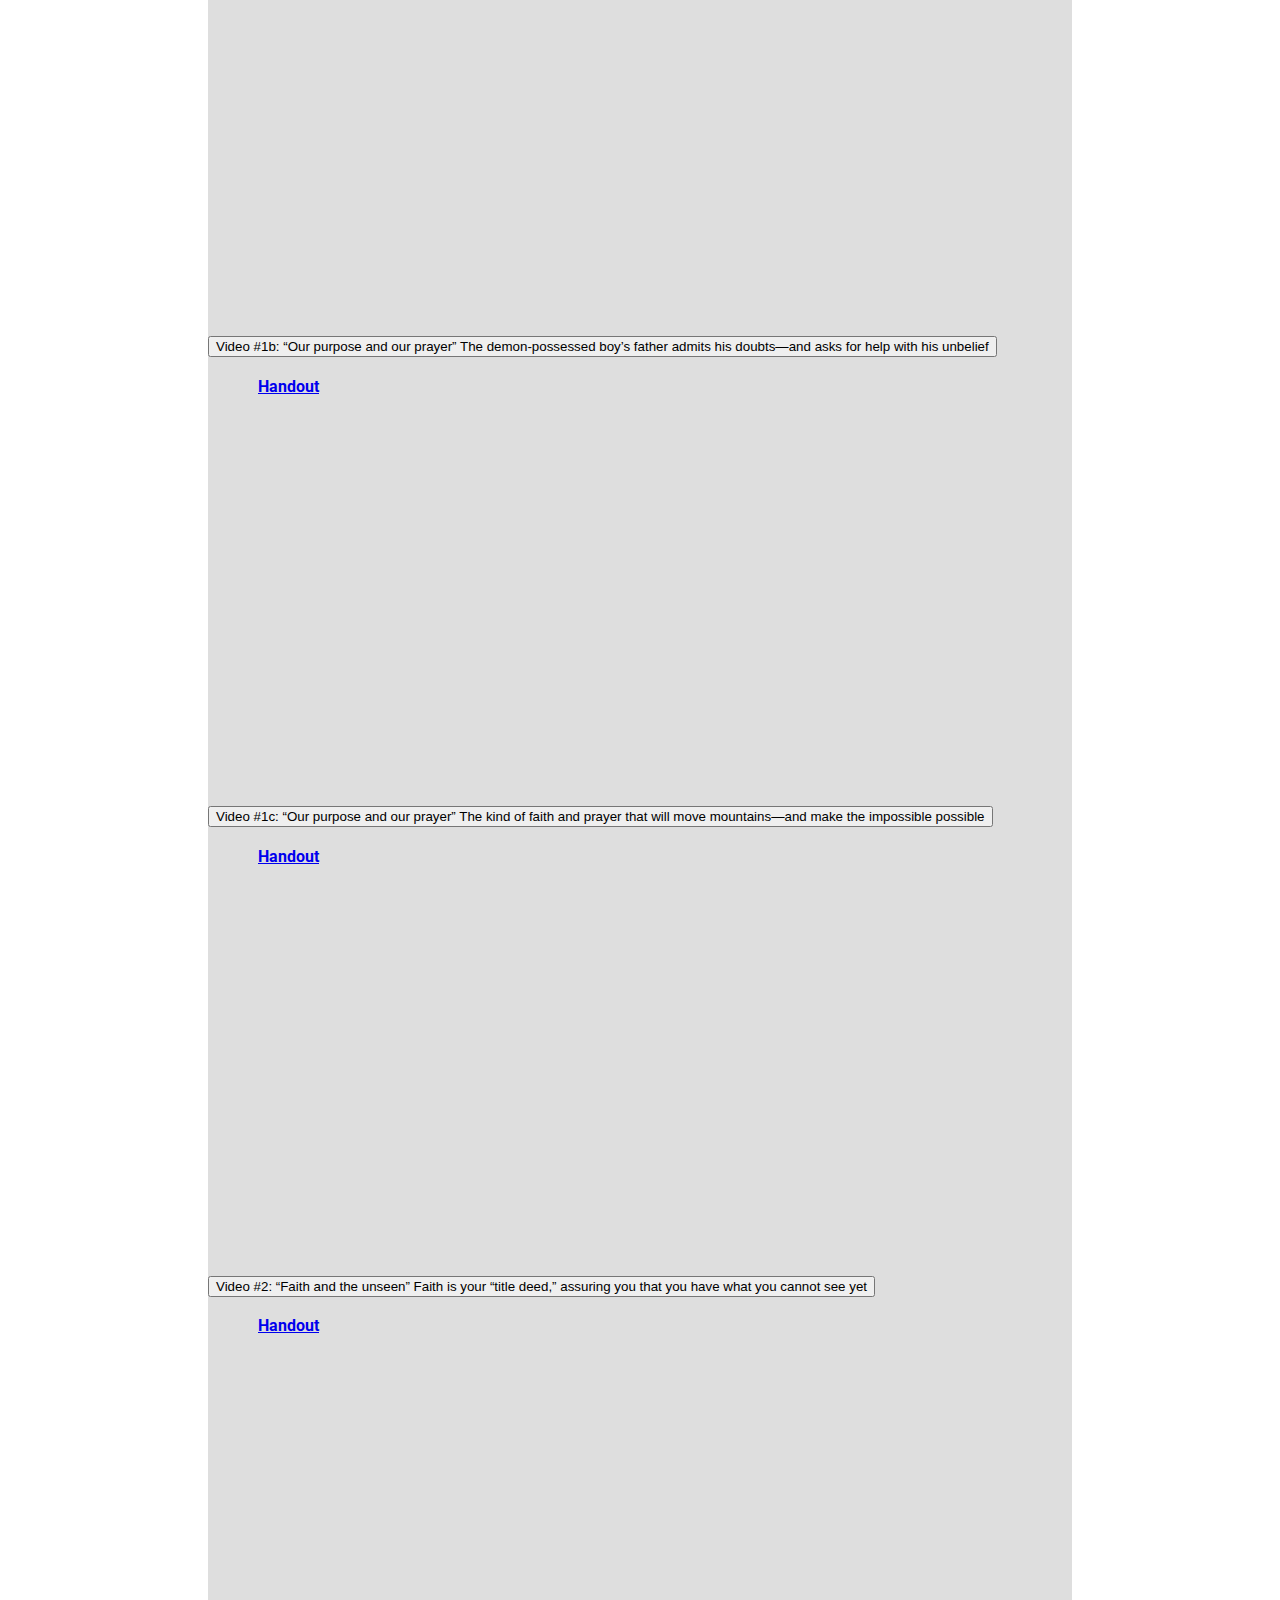
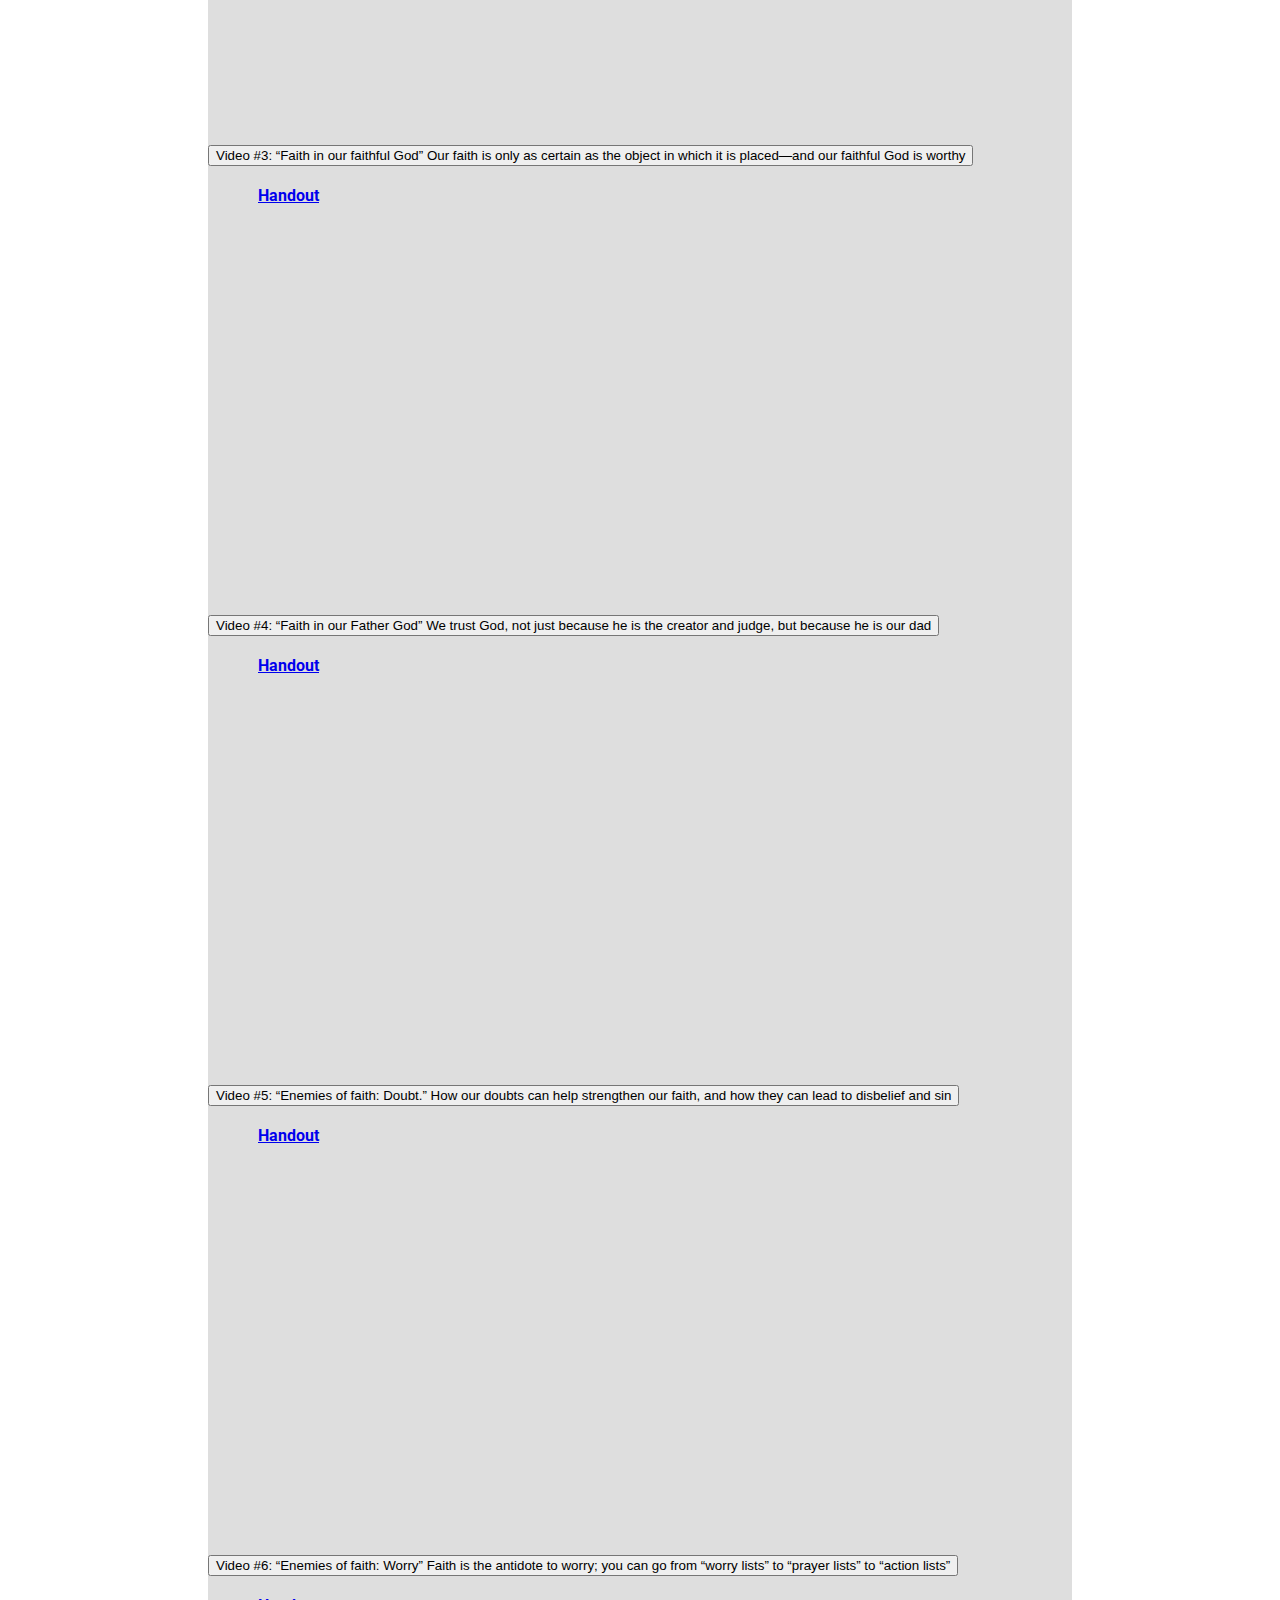
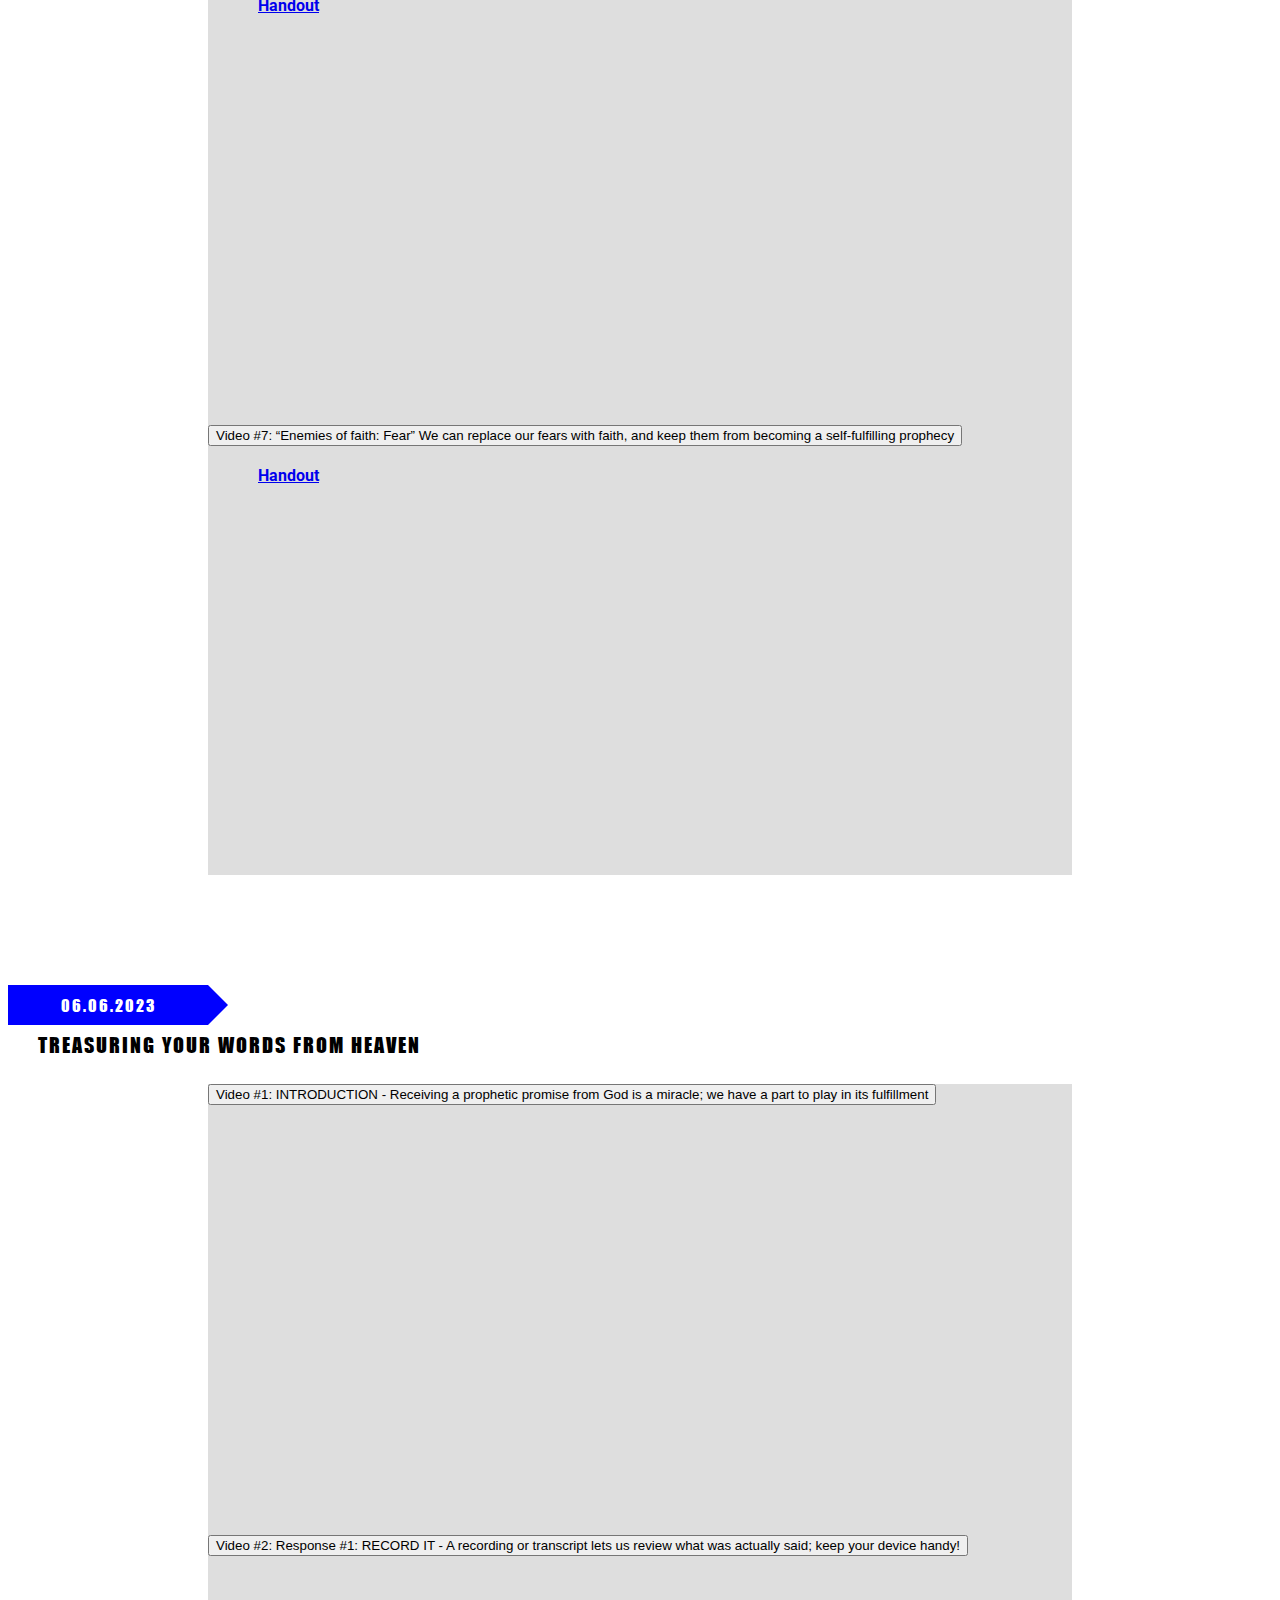
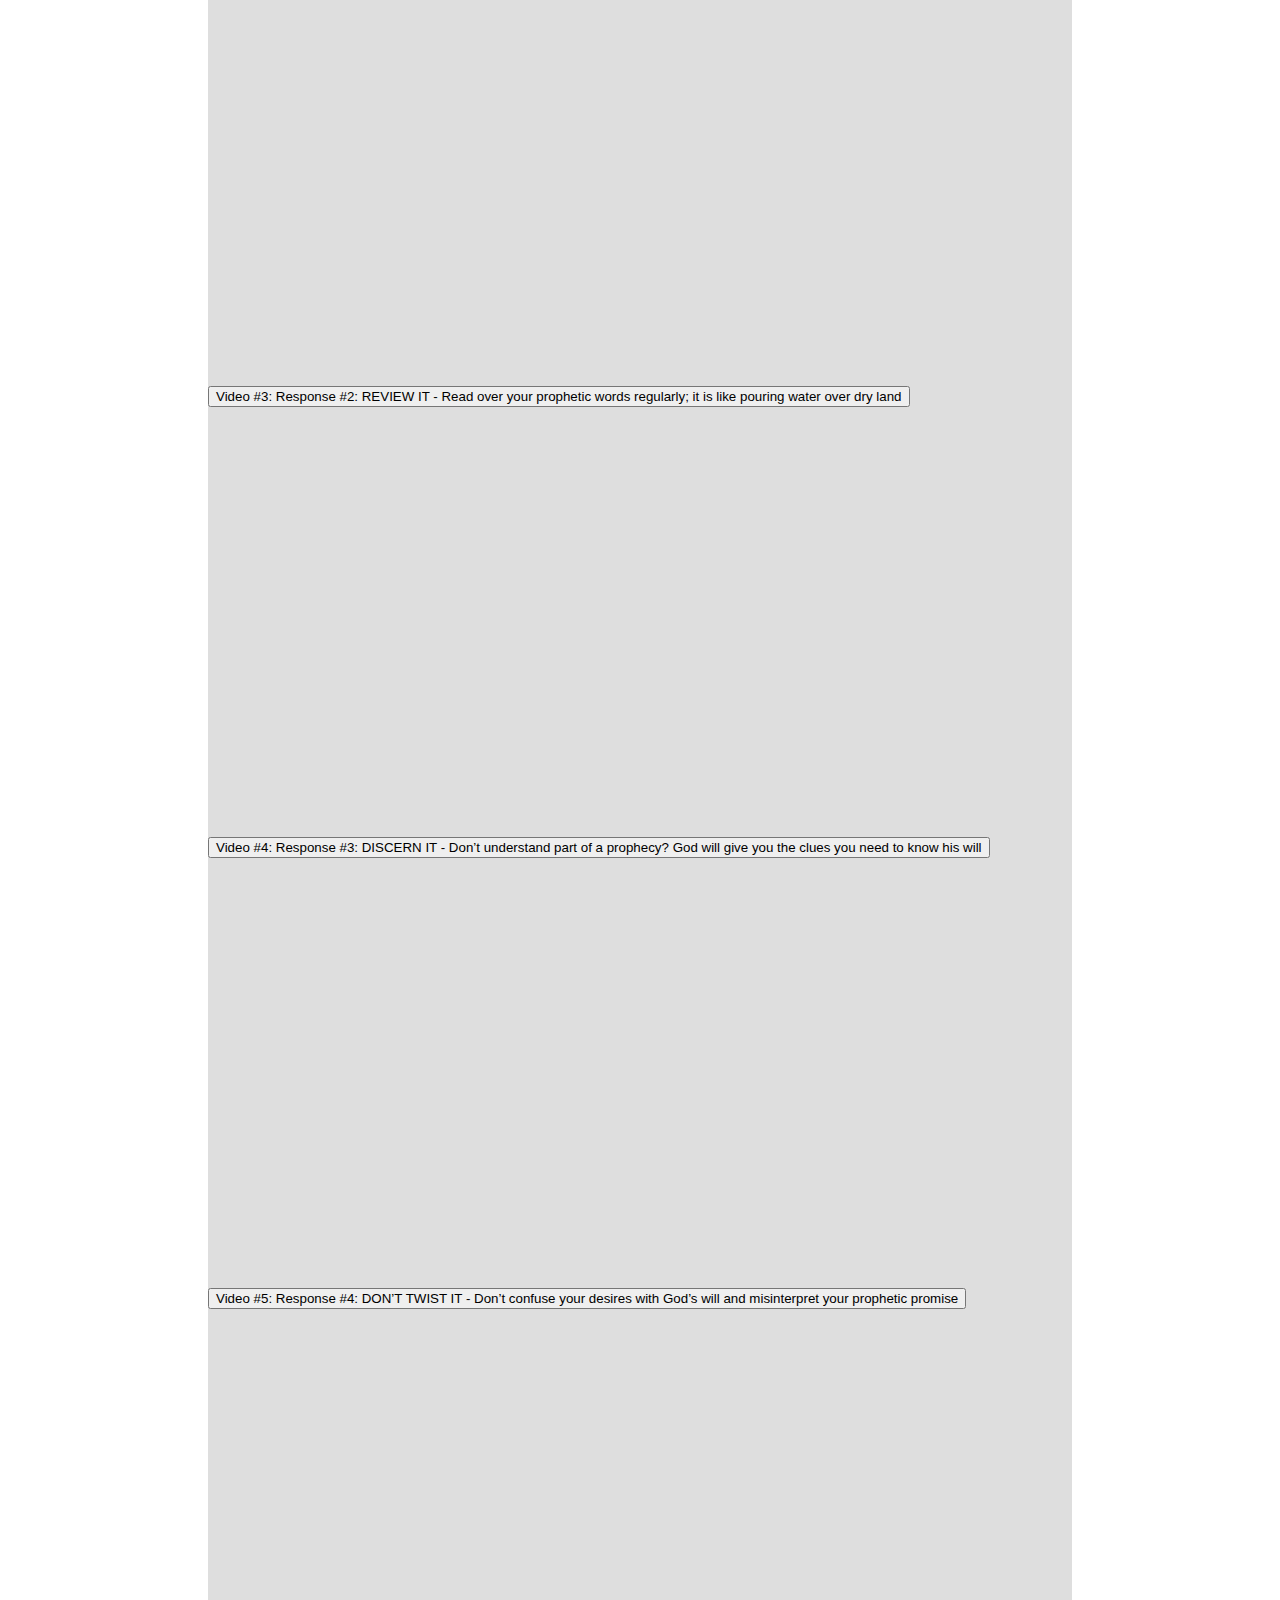
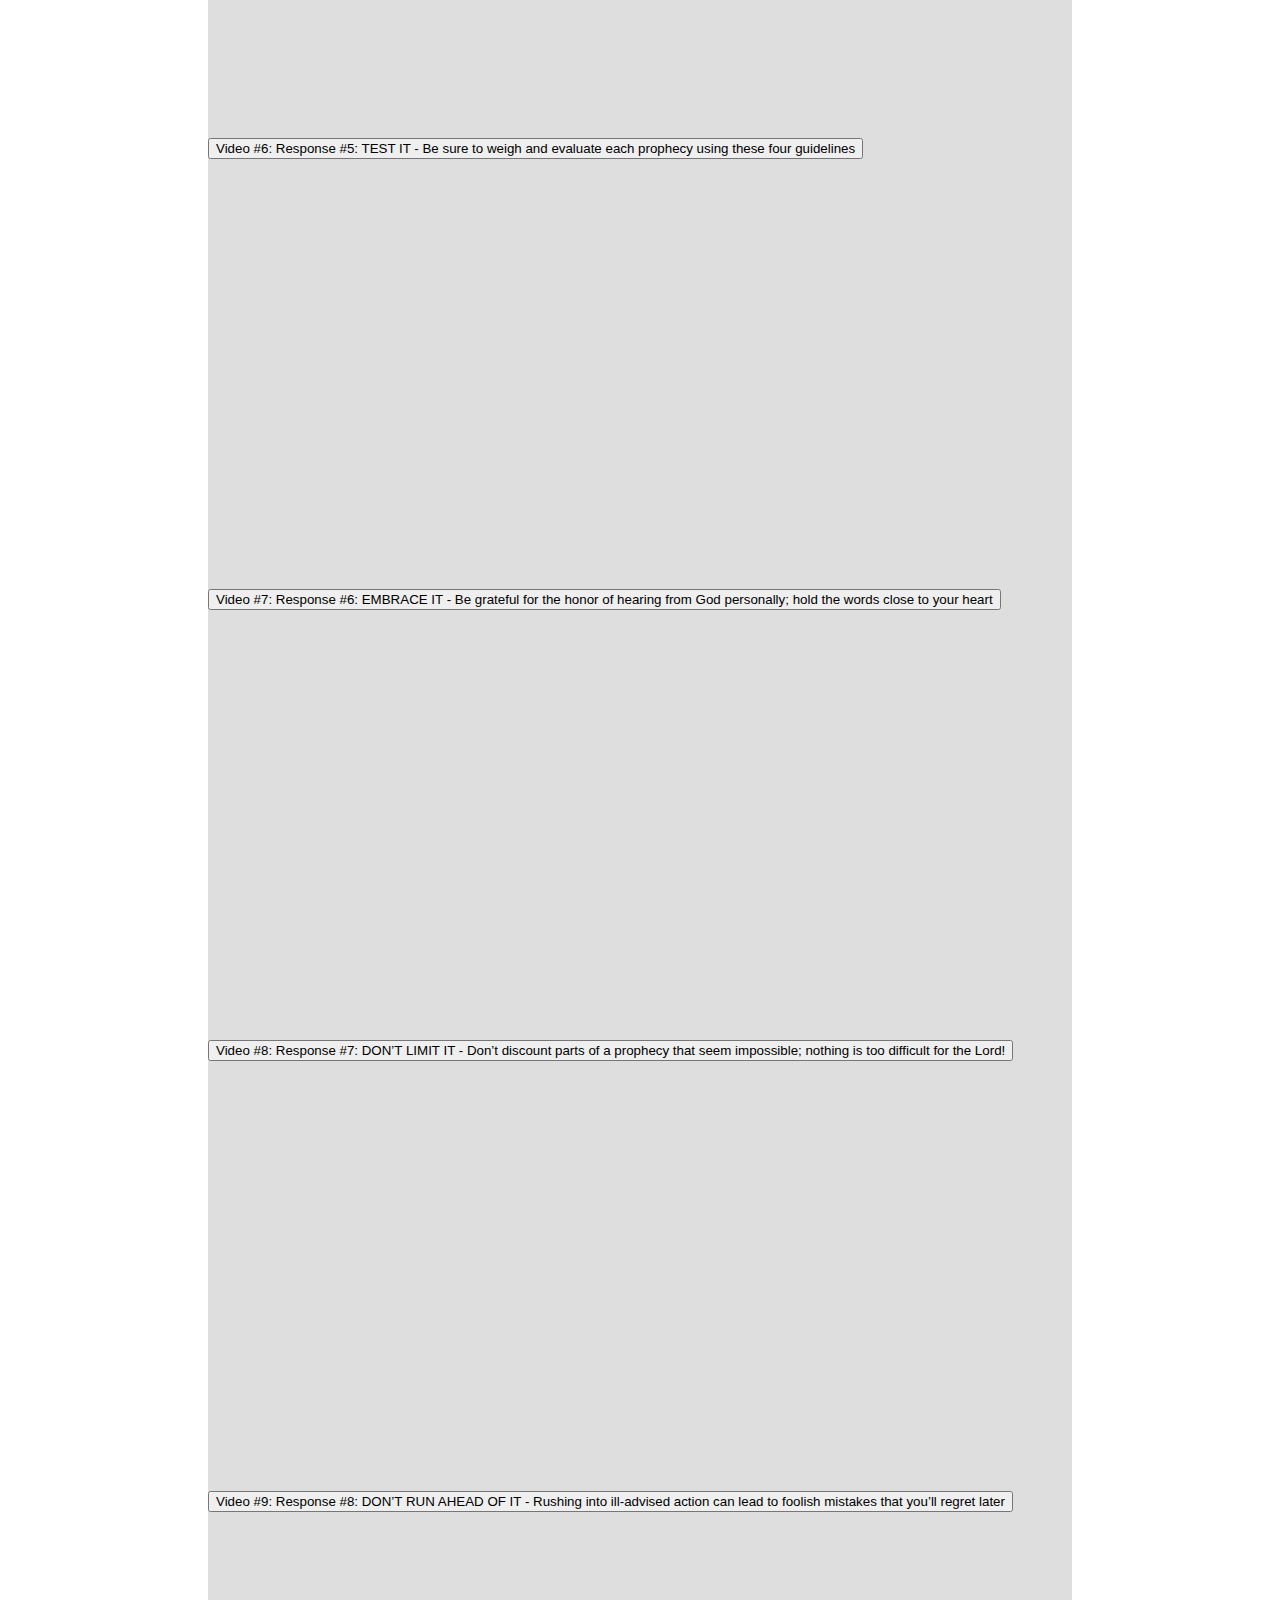
<file: blog.html>
<html lang="en">

<head>
    <meta charset="UTF-8">
    <meta name="viewport" content="width=device-width, initial-scale=1.0">
    <link rel="stylesheet" href="https://cdn.jsdelivr.net/npm/bootstrap@4.5.3/dist/css/bootstrap.min.css"
        integrity="sha384-TX8t27EcRE3e/ihU7zmQxVncDAy5uIKz4rEkgIXeMed4M0jlfIDPvg6uqKI2xXr2" crossorigin="anonymous">
    <link href="https://cdn.jsdelivr.net/npm/bootstrap@5.0.0-beta2/dist/css/bootstrap.min.css" rel="stylesheet"
        integrity="sha384-BmbxuPwQa2lc/FVzBcNJ7UAyJxM6wuqIj61tLrc4wSX0szH/Ev+nYRRuWlolflfl" crossorigin="anonymous">
    <link rel="stylesheet" href="blog.css">
    <link href="https://fonts.googleapis.com/css2?family=Roboto&display=swap" rel="stylesheet">
    <title>IN Favor Resources</title>
</head>

<body>

    <nav id="navv" class="navbar navbar-expand-lg navbar-light">
        <div class="container-fluid">
            <a class="navbar-brand" href="index.html"><img id="nav-logo" src="assets/black logo.png" alt="Logo"></a>
            <button class="navbar-toggler" type="button" data-bs-toggle="collapse" data-bs-target="#navbarNavAltMarkup"
                aria-controls="navbarNavAltMarkup" aria-expanded="false" aria-label="Toggle navigation">
                <span class="navbar-toggler-icon"></span>
            </button>
            <div class="collapse navbar-collapse" id="navbarNavAltMarkup">
                <div class="navbar-nav">
                    <a class="nav-link" href="index.html">Home</a>
                    <a class="nav-link" href="about.html">About</a>
                    <a class="nav-link active-page" href="blog.html">Video Teachings</a>
                    <a class="nav-link" href="speaking.html">Events</a>
                    <a class="nav-link" href="shop.html">Store</a>
                    <a class="nav-link" href="onlineresource.html">Additional Resources</a>
                </div>
            </div>
        </div>
    </nav>

    <div id="videoc" class="container-fluid">
        <iframe class="py-4" id="welcome" width="580" height="350" src="https://www.youtube.com/embed/wZsfK_a9RA0"
            frameborder="0"
            allow="accelerometer; autoplay; clipboard-write; encrypted-media; gyroscope; picture-in-picture"
            allowfullscreen></iframe>
    </div>




<!-- Set 10 -->

<div class="container-fluid pb-5">
    <div class="row">
        <div id="arrow" class="col-md-2">
            <p>01.24.2023</p>
        </div>
        <div id="title" class="col-md-10">
            <p>HOW TO INCREASE OUR FAITH
            
            </p>
        </div>
    </div>
    </div>



    <div class="container-fluid" id="videos">
        <div class="accordion accordion-flush" id="accordionFlushExample">
            <div style="text-align: center; padding: 10px; background-color: blue; color: white;"><b>Part Two</b></div>

        <div class="accordion-item">
            <h2 class="accordion-header" id="flush-headingSeventythreea">
                <button class="accordion-button collapsed" type="button" data-bs-toggle="collapse"
                    data-bs-target="#flush-collapseSeventythreea" aria-expanded="false"
                    aria-controls="flush-collapseSeventythreea">
                    Video #8: “Our Imperfect Faith”
                    Does your faith disappoint you?  God is pleased with our first, child-like steps.
                    
                </button>
            </h2>
            <div id="flush-collapseSeventythreea" class="accordion-collapse collapse"
                aria-labelledby="flush-headingSeventythreea" data-bs-parent="#accordionFlushExample">
                <div class="accordion-body">
                    <div class="row">
                        <div class="col-lg-6 col-md-12">
                            <p class="summary">

                                <a class="transcript" href="assets/FAITH video handout 8 imperfect faith.pdf"
                                    target="blank" download><b>Handout</b></a>
                            </p>
                        </div>

                        <div class="col-lg-6 col-md-12">
                            <iframe id="teach" width="560" height="315" src="https://www.youtube.com/embed/d3Erhb-wWGU?si=5m6Aralqy8EKpH9i" title="YouTube video player" frameborder="0" allow="accelerometer; autoplay; clipboard-write; encrypted-media; gyroscope; picture-in-picture; web-share" referrerpolicy="strict-origin-when-cross-origin" allowfullscreen></iframe>



                        </div>
                    </div>
                </div>
            </div>
        </div>

        <div class="accordion-item">
            <h2 class="accordion-header" id="flush-headingSeventythreeb">
                <button class="accordion-button collapsed" type="button" data-bs-toggle="collapse"
                    data-bs-target="#flush-collapseSeventythreeb" aria-expanded="false"
                    aria-controls="flush-collapseSeventythreeb">
                    Video #9: “Our Increasing Faith”
                    We can move from no faith to little faith to weak faith to strong faith to great faith and more!
                    
                </button>
            </h2>
            <div id="flush-collapseSeventythreeb" class="accordion-collapse collapse"
                aria-labelledby="flush-headingSeventythreeb" data-bs-parent="#accordionFlushExample">
                <div class="accordion-body">
                    <div class="row">
                        <div class="col-lg-6 col-md-12">
                            <p class="summary">

                                <a class="transcript" href="assets/FAITH video handout 9 Increasing faith.pdf"
                                    target="blank" download><b>Handout</b></a>
                            </p>
                        </div>

                        <div class="col-lg-6 col-md-12">
                            <iframe id="teach" width="560" height="315" src="https://www.youtube.com/embed/EcWbo6nKg9w?si=rMjyHxzBPLGx68x7" title="YouTube video player" frameborder="0" allow="accelerometer; autoplay; clipboard-write; encrypted-media; gyroscope; picture-in-picture; web-share" referrerpolicy="strict-origin-when-cross-origin" allowfullscreen></iframe>



                        </div>
                    </div>
                </div>
            </div>
        </div>
        
        <div class="accordion-item">
            <h2 class="accordion-header" id="flush-headingSeventythreec">
                <button class="accordion-button collapsed" type="button" data-bs-toggle="collapse"
                    data-bs-target="#flush-collapseSeventythreec" aria-expanded="false"
                    aria-controls="flush-collapseSeventythreec">
                    Video #10: “We Believe Unto Salvation”
                    If we can trust God for eternal life, why do we struggle to trust him with our everyday needs?
                    
                </button>
            </h2>
            <div id="flush-collapseSeventythreec" class="accordion-collapse collapse"
                aria-labelledby="flush-headingSeventythreec" data-bs-parent="#accordionFlushExample">
                <div class="accordion-body">
                    <div class="row">
                        <div class="col-lg-6 col-md-12">
                            <p class="summary">

                                <a class="transcript" href="assets/FAITH video handout 10 Believing unto salvation.pdf"
                                    target="blank" download><b>Handout</b></a>
                            </p>
                        </div>

                        <div class="col-lg-6 col-md-12">
                            <iframe id="teach" width="560" height="315" src="https://www.youtube.com/embed/5SbJt3rWAAw?si=8ZQL0TnV9GAerlrx" title="YouTube video player" frameborder="0" allow="accelerometer; autoplay; clipboard-write; encrypted-media; gyroscope; picture-in-picture; web-share" referrerpolicy="strict-origin-when-cross-origin" allowfullscreen></iframe>



                        </div>
                    </div>
                </div>
            </div>
        </div>

        <div class="accordion-item">
            <h2 class="accordion-header" id="flush-headingSeventythreed">
                <button class="accordion-button collapsed" type="button" data-bs-toggle="collapse"
                    data-bs-target="#flush-collapseSeventythreed" aria-expanded="false"
                    aria-controls="flush-collapseSeventythreed">
                    Video #11: “We Can’t Please God Without It” 
                    Faith is not a luxury, it is a necessity; it is the foundation for everything in our spiritual lives
                    
                </button>
            </h2>
            <div id="flush-collapseSeventythreed" class="accordion-collapse collapse"
                aria-labelledby="flush-headingSeventythreed" data-bs-parent="#accordionFlushExample">
                <div class="accordion-body">
                    <div class="row">
                        <div class="col-lg-6 col-md-12">
                            <p class="summary">

                                <a class="transcript" href="assets/FAITH video handout 11 Can't please without.pdf"
                                    target="blank" download><b>Handout</b></a>
                            </p>
                        </div>

                        <div class="col-lg-6 col-md-12">
                            <iframe id="teach" width="560" height="315" src="https://www.youtube.com/embed/qQLWfowsoHU?si=G_vjdIWCI8tVQAje" title="YouTube video player" frameborder="0" allow="accelerometer; autoplay; clipboard-write; encrypted-media; gyroscope; picture-in-picture; web-share" referrerpolicy="strict-origin-when-cross-origin" allowfullscreen></iframe>



                        </div>
                    </div>
                </div>
            </div>
        </div>

        <div class="accordion-item">
            <h2 class="accordion-header" id="flush-headingSeventythreee">
                <button class="accordion-button collapsed" type="button" data-bs-toggle="collapse"
                    data-bs-target="#flush-collapseSeventythreee" aria-expanded="false"
                    aria-controls="flush-collapseSeventythreee">
                    Video #12: “Holding on to our faith: in the face of death” 
                    Like the three Hebrew young men, we can trust God to deliver us—or “even if he does not”
                    
                </button>
            </h2>
            <div id="flush-collapseSeventythreee" class="accordion-collapse collapse"
                aria-labelledby="flush-headingSeventythreee" data-bs-parent="#accordionFlushExample">
                <div class="accordion-body">
                    <div class="row">
                        <div class="col-lg-6 col-md-12">
                            <p class="summary">

                                <a class="transcript" href="assets/FAITH video handout 12 Holding on death.pdf"
                                    target="blank" download><b>Handout</b></a>
                            </p>
                        </div>

                        <div class="col-lg-6 col-md-12">
                            <iframe id="teach" width="560" height="315" src="https://www.youtube.com/embed/cRbhZLRe014?si=Jue0kYMr3ZRzR0eO" title="YouTube video player" frameborder="0" allow="accelerometer; autoplay; clipboard-write; encrypted-media; gyroscope; picture-in-picture; web-share" referrerpolicy="strict-origin-when-cross-origin" allowfullscreen></iframe>



                        </div>
                    </div>
                </div>
            </div>
        </div>

        <div class="accordion-item">
            <h2 class="accordion-header" id="flush-headingSeventythreef">
                <button class="accordion-button collapsed" type="button" data-bs-toggle="collapse"
                    data-bs-target="#flush-collapseSeventythreef" aria-expanded="false"
                    aria-controls="flush-collapseSeventythreef">
                    Video #13: “Holding on to our faith: in times of waiting”
                    God is never late; he is always on time; trust him to answer at the perfect moment
                    
                </button>
            </h2>
            <div id="flush-collapseSeventythreef" class="accordion-collapse collapse"
                aria-labelledby="flush-headingSeventythreef" data-bs-parent="#accordionFlushExample">
                <div class="accordion-body">
                    <div class="row">
                        <div class="col-lg-6 col-md-12">
                            <p class="summary">

                                <a class="transcript" href="assets/FAITH video handout 13 Holding on waiting.pdf"
                                    target="blank" download><b>Handout</b></a>
                            </p>
                        </div>

                        <div class="col-lg-6 col-md-12">
                            <iframe id="teach" width="560" height="315" src="https://www.youtube.com/embed/kPY32AVGGF0?si=QM4folThAGnofWx1" title="YouTube video player" frameborder="0" allow="accelerometer; autoplay; clipboard-write; encrypted-media; gyroscope; picture-in-picture; web-share" referrerpolicy="strict-origin-when-cross-origin" allowfullscreen></iframe>

                        </div>
                    </div>
                </div>
            </div>
        </div>

        <div class="accordion-item">
            <h2 class="accordion-header" id="flush-headingSeventythreeg">
                <button class="accordion-button collapsed" type="button" data-bs-toggle="collapse"
                    data-bs-target="#flush-collapseSeventythreeg" aria-expanded="false"
                    aria-controls="flush-collapseSeventythreeg">
                    Video #14: “Holding on to our faith: in the night watches”
                    During a sleepless night, don’t doubt in the darkness what God has shown you in the light
                    
                </button>
            </h2>
            <div id="flush-collapseSeventythreeg" class="accordion-collapse collapse"
                aria-labelledby="flush-headingSeventythreeg" data-bs-parent="#accordionFlushExample">
                <div class="accordion-body">
                    <div class="row">
                        <div class="col-lg-6 col-md-12">
                            <p class="summary">

                                <a class="transcript" href="assets/FAITH video handout 14 Holding on night watches.pdf"
                                    target="blank" download><b>Handout</b></a>
                            </p>
                        </div>

                        <div class="col-lg-6 col-md-12">
                            <iframe id="teach" width="560" height="315" src="https://www.youtube.com/embed/5wNgviwzR98?si=-9NIukDm6uDqav9m" title="YouTube video player" frameborder="0" allow="accelerometer; autoplay; clipboard-write; encrypted-media; gyroscope; picture-in-picture; web-share" referrerpolicy="strict-origin-when-cross-origin" allowfullscreen></iframe>

                        </div>
                    </div>
                </div>
            </div>
        </div>

        <div class="accordion-item">
            <h2 class="accordion-header" id="flush-headingSeventythreeh">
                <button class="accordion-button collapsed" type="button" data-bs-toggle="collapse"
                    data-bs-target="#flush-collapseSeventythreeh" aria-expanded="false"
                    aria-controls="flush-collapseSeventythreeh">
                    Video #15: “Holding on to our faith: in our loneliness” 
                    You are never completely alone; your life has purpose and there are others who need you
                    
                </button>
            </h2>
            <div id="flush-collapseSeventythreeh" class="accordion-collapse collapse"
                aria-labelledby="flush-headingSeventythreeh" data-bs-parent="#accordionFlushExample">
                <div class="accordion-body">
                    <div class="row">
                        <div class="col-lg-6 col-md-12">
                            <p class="summary">

                                <a class="transcript" href="assets/FAITH video handout 15 Holding on loneliness.pdf"
                                    target="blank" download><b>Handout</b></a>
                            </p>
                        </div>

                        <iframe id="teach" width="560" height="315" src="https://www.youtube.com/embed/0zz0xgHmL7w?si=dSJwdBDA6sykSbGJ" title="YouTube video player" frameborder="0" allow="accelerometer; autoplay; clipboard-write; encrypted-media; gyroscope; picture-in-picture; web-share" referrerpolicy="strict-origin-when-cross-origin" allowfullscreen></iframe>
                    </div>
                </div>
            </div>
        </div>

        <div class="accordion-item">
            <h2 class="accordion-header" id="flush-headingSeventythreei">
                <button class="accordion-button collapsed" type="button" data-bs-toggle="collapse"
                    data-bs-target="#flush-collapseSeventythreei" aria-expanded="false"
                    aria-controls="flush-collapseSeventythreei">
                    Video #16: “Holding on to our faith: in pain and suffering”   
                    If we allow it, our sufferings can either drive us closer to Jesus or farther away from him
                    
                </button>
            </h2>
            <div id="flush-collapseSeventythreei" class="accordion-collapse collapse"
                aria-labelledby="flush-headingSeventythreei" data-bs-parent="#accordionFlushExample">
                <div class="accordion-body">
                    <div class="row">
                        <div class="col-lg-6 col-md-12">
                            <p class="summary">

                                <a class="transcript" href="assets/FAITH video handout 16 Holding on suffering.pdf"
                                    target="blank" download><b>Handout</b></a>
                            </p>
                        </div>

                        <iframe id="teach" width="560" height="315" src="https://www.youtube.com/embed/GRz3yNSQJrE?si=UycnVYJirng_kX4g" title="YouTube video player" frameborder="0" allow="accelerometer; autoplay; clipboard-write; encrypted-media; gyroscope; picture-in-picture; web-share" referrerpolicy="strict-origin-when-cross-origin" allowfullscreen></iframe>
                    </div>
                </div>
            </div>
        </div>

        <div class="accordion-item">
            <h2 class="accordion-header" id="flush-headingSeventythreej">
                <button class="accordion-button collapsed" type="button" data-bs-toggle="collapse"
                    data-bs-target="#flush-collapseSeventythreej" aria-expanded="false"
                    aria-controls="flush-collapseSeventythreej">
                    Video #17: “Holding on to our faith: in the good times”
                    When you have everything, it’s easy to forget that everything you have comes from God

                </button>
            </h2>
            <div id="flush-collapseSeventythreej" class="accordion-collapse collapse"
                aria-labelledby="flush-headingSeventythreej" data-bs-parent="#accordionFlushExample">
                <div class="accordion-body">
                    <div class="row">
                        <div class="col-lg-6 col-md-12">
                            <p class="summary">

                                <a class="transcript" href="assets/FAITH video handout 17 Holding on good times.pdf"
                                    target="blank" download><b>Handout</b></a>
                            </p>
                        </div>

                        <iframe id="teach" width="560" height="315" src="https://www.youtube.com/embed/QCuOpkUCM7g?si=SvqkShzWk1nfGBwe" title="YouTube video player" frameborder="0" allow="accelerometer; autoplay; clipboard-write; encrypted-media; gyroscope; picture-in-picture; web-share" referrerpolicy="strict-origin-when-cross-origin" allowfullscreen></iframe>
                    </div>
                </div>
            </div>
        </div>

        <div class="accordion-item">
            <h2 class="accordion-header" id="flush-headingSeventythreek">
                <button class="accordion-button collapsed" type="button" data-bs-toggle="collapse"
                    data-bs-target="#flush-collapseSeventythreek" aria-expanded="false"
                    aria-controls="flush-collapseSeventythreek">
                    Video #18: “Holding on to our faith: when it’s unfair” If you trust God’s purposes for your life, you can let him be the one who vindicates you

                </button>
            </h2>
            <div id="flush-collapseSeventythreek" class="accordion-collapse collapse"
                aria-labelledby="flush-headingSeventythreek" data-bs-parent="#accordionFlushExample">
                <div class="accordion-body">
                    <div class="row">
                        <div class="col-lg-6 col-md-12">
                            <p class="summary">

                                <a class="transcript" href="assets/FAITH video handout 18 Holding on unfair.pdf"
                                    target="blank" download><b>Handout</b></a>
                            </p>
                        </div>

                        <iframe id="teach" width="560" height="315" src="https://www.youtube.com/embed/Qnvyfs7IcbE?si=2n8AjbcjPfKGWGaf" title="YouTube video player" frameborder="0" allow="accelerometer; autoplay; clipboard-write; encrypted-media; gyroscope; picture-in-picture; web-share" referrerpolicy="strict-origin-when-cross-origin" allowfullscreen></iframe>
                    </div>
                </div>
            </div>
        </div>

        <div class="accordion-item">
            <h2 class="accordion-header" id="flush-headingSeventythreel">
                <button class="accordion-button collapsed" type="button" data-bs-toggle="collapse"
                    data-bs-target="#flush-collapseSeventythreel" aria-expanded="false"
                    aria-controls="flush-collapseSeventythreel">
                    Video #19: “Holding on to our faith: when we’re afraid”
                    Either fear will vanquish your faith, or your faith will conquer your fear

                </button>
            </h2>
            <div id="flush-collapseSeventythreel" class="accordion-collapse collapse"
                aria-labelledby="flush-headingSeventythreel" data-bs-parent="#accordionFlushExample">
                <div class="accordion-body">
                    <div class="row">
                        <div class="col-lg-6 col-md-12">
                            <p class="summary">

                                <a class="transcript" href="assets/FAITH video handout 19 Holding on afraid.pdf"
                                    target="blank" download><b>Handout</b></a>
                            </p>
                        </div>

                        <iframe id="teach" width="560" height="315" src="https://www.youtube.com/embed/vFxTdDQcOUc?si=AJgNhHHim-xHUZqJ" title="YouTube video player" frameborder="0" allow="accelerometer; autoplay; clipboard-write; encrypted-media; gyroscope; picture-in-picture; web-share" referrerpolicy="strict-origin-when-cross-origin" allowfullscreen></iframe>
                    </div>
                </div>
            </div>
        </div>

        <div class="accordion-item">
            <h2 class="accordion-header" id="flush-headingSeventythreem">
                <button class="accordion-button collapsed" type="button" data-bs-toggle="collapse"
                    data-bs-target="#flush-collapseSeventythreem" aria-expanded="false"
                    aria-controls="flush-collapseSeventythreem">
                    Video #20: “Holding on to our faith: when we’re disappointed”
                    Disappointment is not the final word; God loved you before it and receives glory through it

                </button>
            </h2>
            <div id="flush-collapseSeventythreem" class="accordion-collapse collapse"
                aria-labelledby="flush-headingSeventythreem" data-bs-parent="#accordionFlushExample">
                <div class="accordion-body">
                    <div class="row">
                        <div class="col-lg-6 col-md-12">
                            <p class="summary">

                                <a class="transcript" href="assets/FAITH video handout 20 Holding on disappointment .pdf"
                                    target="blank" download><b>Handout</b></a>
                            </p>
                        </div>

                        <iframe id="teach" width="560" height="315" src="https://www.youtube.com/embed/sUxkQJ3iCs8?si=tIHRZTvbImbBZf2w" title="YouTube video player" frameborder="0" allow="accelerometer; autoplay; clipboard-write; encrypted-media; gyroscope; picture-in-picture; web-share" referrerpolicy="strict-origin-when-cross-origin" allowfullscreen></iframe>
                    </div>
                </div>
            </div>
        </div>

        <div class="accordion-item">
            <h2 class="accordion-header" id="flush-headingSeventythreen">
                <button class="accordion-button collapsed" type="button" data-bs-toggle="collapse"
                    data-bs-target="#flush-collapseSeventythreen" aria-expanded="false"
                    aria-controls="flush-collapseSeventythreen">
                    Video #21: “Holding on to our faith: in troubles and trials”
                    A trial does not hinder God’s work; it’s the perfect platform for him to show what he can do

                </button>
            </h2>
            <div id="flush-collapseSeventythreen" class="accordion-collapse collapse"
                aria-labelledby="flush-headingSeventythreen" data-bs-parent="#accordionFlushExample">
                <div class="accordion-body">
                    <div class="row">
                        <div class="col-lg-6 col-md-12">
                            <p class="summary">

                                <a class="transcript" href="assets/FAITH video handout 21 Holding on trials.pdf"
                                    target="blank" download><b>Handout</b></a>
                            </p>
                        </div>

                        <iframe id="teach" width="560" height="315" src="https://www.youtube.com/embed/TKAq6y5ZMVQ?si=tukcx-yPUsTNALZK" title="YouTube video player" frameborder="0" allow="accelerometer; autoplay; clipboard-write; encrypted-media; gyroscope; picture-in-picture; web-share" referrerpolicy="strict-origin-when-cross-origin" allowfullscreen></iframe>
                    </div>
                </div>
            </div>
        </div>

        <div class="accordion-item">
            <h2 class="accordion-header" id="flush-headingSeventythreeo">
                <button class="accordion-button collapsed" type="button" data-bs-toggle="collapse"
                    data-bs-target="#flush-collapseSeventythreeo" aria-expanded="false"
                    aria-controls="flush-collapseSeventythreeo">
                    Video #22: “Holding on to our faith: in impossible situations”
                    We are all faced with great opportunities brilliantly disguised as impossible situations

                </button>
            </h2>
            <div id="flush-collapseSeventythreeo" class="accordion-collapse collapse"
                aria-labelledby="flush-headingSeventythreeo" data-bs-parent="#accordionFlushExample">
                <div class="accordion-body">
                    <div class="row">
                        <div class="col-lg-6 col-md-12">
                            <p class="summary">

                                <a class="transcript" href="assets/FAITH video handout 22 Holding on impossible.pdf"
                                    target="blank" download><b>Handout</b></a>
                            </p>
                        </div>

                        <iframe id="teach" width="560" height="315" src="https://www.youtube.com/embed/nf3UMu8dsxA?si=rhxBuZYmQXuGfhAF" title="YouTube video player" frameborder="0" allow="accelerometer; autoplay; clipboard-write; encrypted-media; gyroscope; picture-in-picture; web-share" referrerpolicy="strict-origin-when-cross-origin" allowfullscreen></iframe>
                    </div>
                </div>
            </div>
        </div>

<!-- part one -->
        <div style="text-align: center; padding: 10px; background-color: blue; color: white;"><b>Part One</b></div>
        <div class="accordion-item">
            <h2 class="accordion-header" id="flush-headingSeventytwo">
                <button class="accordion-button collapsed" type="button" data-bs-toggle="collapse"
                    data-bs-target="#flush-collapseSeventytwo" aria-expanded="false"
                    aria-controls="flush-collapseSeventytwo">
                    Video #1a: “Our purpose and our prayer” 
                    The disciples fail to deliver a demon-possessed boy; they had the authority, but not the faith
                    
                </button>
            </h2>
            <div id="flush-collapseSeventytwo" class="accordion-collapse collapse"
                aria-labelledby="flush-headingSeventytwo" data-bs-parent="#accordionFlushExample">
                <div class="accordion-body">
                    <div class="row">
                        <div class="col-lg-6 col-md-12">
                            <p class="summary">

                                <a class="transcript" href="assets/FAITH video handout 1a Purpose and prayer.pdf"
                                    target="blank" download><b>Handout</b></a>
                            </p>
                        </div>

                        <div class="col-lg-6 col-md-12">
                            <iframe id="teach" width="560" height="315" src="https://www.youtube.com/embed/BbpONgL5Cl8" title="YouTube video player" frameborder="0" allow="accelerometer; autoplay; clipboard-write; encrypted-media; gyroscope; picture-in-picture; web-share" allowfullscreen></iframe>



                        </div>
                    </div>
                </div>
            </div>
        </div>

        <div class="accordion-item">
            <h2 class="accordion-header" id="flush-headingSeventytwoa">
                <button class="accordion-button collapsed" type="button" data-bs-toggle="collapse"
                    data-bs-target="#flush-collapseSeventytwoa" aria-expanded="false"
                    aria-controls="flush-collapseSeventytwoa">
                    Video #1b: “Our purpose and our prayer”
                    The demon-possessed boy’s father admits his doubts—and asks for help with his unbelief
                
                </button>
            </h2>
            <div id="flush-collapseSeventytwoa" class="accordion-collapse collapse"
                aria-labelledby="flush-headingSeventytwoa" data-bs-parent="#accordionFlushExample">
                <div class="accordion-body">
                    <div class="row">
                        <div class="col-lg-6 col-md-12">
                            <p class="summary">

                                <a class="transcript" href="assets/FAITH video handout 1b Purpose and prayer.pdf"
                                    target="blank" download><b>Handout</b></a>
                            </p>
                        </div>

                        <div class="col-lg-6 col-md-12">

                            <iframe id="teach" width="560" height="315" src="https://www.youtube.com/embed/VME4KAD7bpc" title="YouTube video player" frameborder="0" allow="accelerometer; autoplay; clipboard-write; encrypted-media; gyroscope; picture-in-picture; web-share" allowfullscreen></iframe>

                        </div>
                    </div>
                </div>
            </div>
        </div>

        <div class="accordion-item">
            <h2 class="accordion-header" id="flush-headingSeventytwob">
                <button class="accordion-button collapsed" type="button" data-bs-toggle="collapse"
                    data-bs-target="#flush-collapseSeventytwob" aria-expanded="false"
                    aria-controls="flush-collapseSeventytwob">
                    Video #1c: “Our purpose and our prayer”
                    The kind of faith and prayer that will move mountains—and make the impossible possible
                    
                </button>
            </h2>
            <div id="flush-collapseSeventytwob" class="accordion-collapse collapse"
                aria-labelledby="flush-headingSeventytwob" data-bs-parent="#accordionFlushExample">
                <div class="accordion-body">
                    <div class="row">
                        <div class="col-lg-6 col-md-12">
                            <p class="summary">

                                <a class="transcript" href="assets/FAITH video handout 1c Purpose and prayer.pdf"
                                    target="blank" download><b>Handout</b></a>
                            </p>
                        </div>

                        <div class="col-lg-6 col-md-12">

                            <iframe id="teach" width="560" height="315" src="https://www.youtube.com/embed/4qILyOcBFww" title="YouTube video player" frameborder="0" allow="accelerometer; autoplay; clipboard-write; encrypted-media; gyroscope; picture-in-picture; web-share" allowfullscreen></iframe>

                        </div>
                    </div>
                </div>
            </div>
        </div>



        <div class="accordion-item">
            <h2 class="accordion-header" id="flush-headingSeventytwoc">
                <button class="accordion-button collapsed" type="button" data-bs-toggle="collapse"
                    data-bs-target="#flush-collapseSeventytwoc" aria-expanded="false"
                    aria-controls="flush-collapseSeventytwoc">
                    Video #2: “Faith and the unseen”
                    Faith is your “title deed,” assuring you that you have what you cannot see yet                    
                </button>
            </h2>
            <div id="flush-collapseSeventytwoc" class="accordion-collapse collapse"
                aria-labelledby="flush-headingSeventytwoc" data-bs-parent="#accordionFlushExample">
                <div class="accordion-body">
                    <div class="row">
                        <div class="col-lg-6 col-md-12">
                            <p class="summary">

                                <a class="transcript" href="assets/FAITH video handout 2 Faith and unseen.pdf"
                                    target="blank" download><b>Handout</b></a>
                            </p>
                        </div>

                        <div class="col-lg-6 col-md-12">

                            <iframe id="teach" width="560" height="315" src="https://www.youtube.com/embed/K71v15KErhY" title="YouTube video player" frameborder="0" allow="accelerometer; autoplay; clipboard-write; encrypted-media; gyroscope; picture-in-picture; web-share" allowfullscreen></iframe>

                        </div>
                    </div>
                </div>
            </div>
        </div>



        <div class="accordion-item">
            <h2 class="accordion-header" id="flush-headingSeventytwod">
                <button class="accordion-button collapsed" type="button" data-bs-toggle="collapse"
                    data-bs-target="#flush-collapseSeventytwod" aria-expanded="false"
                    aria-controls="flush-collapseSeventytwod">
                    Video #3: “Faith in our faithful God”
                    Our faith is only as certain as the object in which it is placed—and our faithful God is worthy
                    
                </button>
            </h2>
            <div id="flush-collapseSeventytwod" class="accordion-collapse collapse"
                aria-labelledby="flush-headingSeventytwod" data-bs-parent="#accordionFlushExample">
                <div class="accordion-body">
                    <div class="row">
                        <div class="col-lg-6 col-md-12">
                            <p class="summary">

                                <a class="transcript" href="assets/FAITH video handout 3 Faith in faithful God.pdf"
                                    target="blank" download><b>Handout</b></a>
                            </p>
                        </div>

                        <div class="col-lg-6 col-md-12">

                            <iframe id="teach" width="560" height="315" src="https://www.youtube.com/embed/y8WcApRgQeo" title="YouTube video player" frameborder="0" allow="accelerometer; autoplay; clipboard-write; encrypted-media; gyroscope; picture-in-picture; web-share" allowfullscreen></iframe>

                        </div>
                    </div>
                </div>
            </div>
        </div>


        <div class="accordion-item">
            <h2 class="accordion-header" id="flush-headingSeventytwoe">
                <button class="accordion-button collapsed" type="button" data-bs-toggle="collapse"
                    data-bs-target="#flush-collapseSeventytwoe" aria-expanded="false"
                    aria-controls="flush-collapseSeventytwoe">
                    Video #4: “Faith in our Father God”
                    We trust God, not just because he is the creator and judge, but because he is our dad
                    
                </button>
            </h2>
            <div id="flush-collapseSeventytwoe" class="accordion-collapse collapse"
                aria-labelledby="flush-headingSeventytwoe" data-bs-parent="#accordionFlushExample">
                <div class="accordion-body">
                    <div class="row">
                        <div class="col-lg-6 col-md-12">
                            <p class="summary">

                                <a class="transcript" href="assets/FAITH video handout 4 Faith in Father God.pdf"
                                    target="blank" download><b>Handout</b></a>
                            </p>
                        </div>

                        <div class="col-lg-6 col-md-12">

                            <iframe id="teach" width="560" height="315" src="https://www.youtube.com/embed/RzDd5S7cYNc" title="YouTube video player" frameborder="0" allow="accelerometer; autoplay; clipboard-write; encrypted-media; gyroscope; picture-in-picture; web-share" allowfullscreen></iframe>

                        </div>
                    </div>
                </div>
            </div>
        </div>


        <div class="accordion-item">
            <h2 class="accordion-header" id="flush-headingSeventytwof">
                <button class="accordion-button collapsed" type="button" data-bs-toggle="collapse"
                    data-bs-target="#flush-collapseSeventytwof" aria-expanded="false"
                    aria-controls="flush-collapseSeventytwof">
                    Video #5: “Enemies of faith: Doubt.”
                    How our doubts can help strengthen our faith, and how they can lead to disbelief and sin
                    
                </button>
            </h2>
            <div id="flush-collapseSeventytwof" class="accordion-collapse collapse"
                aria-labelledby="flush-headingSeventytwof" data-bs-parent="#accordionFlushExample">
                <div class="accordion-body">
                    <div class="row">
                        <div class="col-lg-6 col-md-12">
                            <p class="summary">

                                <a class="transcript" href="assets/FAITH video handout 5 Enemies doubt.pdf"
                                    target="blank" download><b>Handout</b></a>
                            </p>
                        </div>

                        <div class="col-lg-6 col-md-12">

                            <iframe id="teach" width="560" height="315" src="https://www.youtube.com/embed/vTPOEbvuqSE" title="YouTube video player" frameborder="0" allow="accelerometer; autoplay; clipboard-write; encrypted-media; gyroscope; picture-in-picture; web-share" allowfullscreen></iframe>

                        </div>
                    </div>
                </div>
            </div>
        </div>


        <div class="accordion-item">
            <h2 class="accordion-header" id="flush-headingSeventytwog">
                <button class="accordion-button collapsed" type="button" data-bs-toggle="collapse"
                    data-bs-target="#flush-collapseSeventytwog" aria-expanded="false"
                    aria-controls="flush-collapseSeventytwog">
                    Video #6: “Enemies of faith: Worry”
                    Faith is the antidote to worry; you can go from “worry lists” to “prayer lists” to “action lists”                    
                    
                </button>
            </h2>
            <div id="flush-collapseSeventytwog" class="accordion-collapse collapse"
                aria-labelledby="flush-headingSeventytwog" data-bs-parent="#accordionFlushExample">
                <div class="accordion-body">
                    <div class="row">
                        <div class="col-lg-6 col-md-12">
                            <p class="summary">

                                <a class="transcript" href="assets/FAITH video handout 6 Enemies worry.pdf"
                                    target="blank" download><b>Handout</b></a>
                            </p>
                        </div>

                        <div class="col-lg-6 col-md-12">

                            <iframe id="teach" width="560" height="315" src="https://www.youtube.com/embed/py8gZuhVw68" title="YouTube video player" frameborder="0" allow="accelerometer; autoplay; clipboard-write; encrypted-media; gyroscope; picture-in-picture; web-share" allowfullscreen></iframe>

                        </div>
                    </div>
                </div>
            </div>
        </div>

        <div class="accordion-item">
            <h2 class="accordion-header" id="flush-headingSeventytwoh">
                <button class="accordion-button collapsed" type="button" data-bs-toggle="collapse"
                    data-bs-target="#flush-collapseSeventytwoh" aria-expanded="false"
                    aria-controls="flush-collapseSeventytwoh">
                    Video #7: “Enemies of faith: Fear”
                    We can replace our fears with faith, and keep them from becoming a self-fulfilling prophecy
                                   
                    
                </button>
            </h2>
            <div id="flush-collapseSeventytwoh" class="accordion-collapse collapse"
                aria-labelledby="flush-headingSeventytwoh" data-bs-parent="#accordionFlushExample">
                <div class="accordion-body">
                    <div class="row">
                        <div class="col-lg-6 col-md-12">
                            <p class="summary">

                                <a class="transcript" href="assets/FAITH video handout 7 Enemies fear.pdf"
                                    target="blank" download><b>Handout</b></a>
                            </p>
                        </div>

                        <div class="col-lg-6 col-md-12">

                            <iframe id="teach" width="560" height="315" src="https://www.youtube.com/embed/Ub2WRUQj3kQ" title="YouTube video player" frameborder="0" allow="accelerometer; autoplay; clipboard-write; encrypted-media; gyroscope; picture-in-picture; web-share" allowfullscreen></iframe>

                        </div>
                    </div>
                </div>
            </div>
        </div>


    </div>
</div>

<!-- Set 11 -->

<div class="container-fluid pb-5">
    <div class="row">
        <div id="arrow" class="col-md-2">
            <p>06.06.2023</p>
        </div>
        <div id="title" class="col-md-10">
            <p>TREASURING YOUR WORDS FROM HEAVEN
            </p>
        </div>
    </div>
    </div>

    <div class="container-fluid" id="videos">
        <div class="accordion accordion-flush" id="accordionFlushExample">

        <div class="accordion-item">
            <h2 class="accordion-header" id="flush-headingSeventytwoi">
                <button class="accordion-button collapsed" type="button" data-bs-toggle="collapse"
                    data-bs-target="#flush-collapseSeventytwoi" aria-expanded="false"
                    aria-controls="flush-collapseSeventytwoi">
                    Video #1: INTRODUCTION -
                    Receiving a prophetic promise from God is a miracle; we have a part to play in its fulfillment
                    
                </button>
            </h2>
            <div id="flush-collapseSeventytwoi" class="accordion-collapse collapse"
                aria-labelledby="flush-headingSeventytwoi" data-bs-parent="#accordionFlushExample">
                <div class="accordion-body">
                    <div class="row">
                        <div class="col-lg-6 col-md-12">
                            
                        </div>

                        <div class="col-lg-6 col-md-12">
                            <iframe id="teach" width="560" height="315" src="https://www.youtube.com/embed/oQmCZea6ZME" title="YouTube video player" frameborder="0" allow="accelerometer; autoplay; clipboard-write; encrypted-media; gyroscope; picture-in-picture; web-share" allowfullscreen></iframe>
                        </div>
                    </div>
                </div>
            </div>
        </div>

        <div class="accordion-item">
            <h2 class="accordion-header" id="flush-headingSeventytwoj">
                <button class="accordion-button collapsed" type="button" data-bs-toggle="collapse"
                    data-bs-target="#flush-collapseSeventytwoj" aria-expanded="false"
                    aria-controls="flush-collapseSeventytwoj">
                    Video #2: Response #1: RECORD IT -
A recording or transcript lets us review what was actually said; keep your device handy!

                </button>
            </h2>
            <div id="flush-collapseSeventytwoj" class="accordion-collapse collapse"
                aria-labelledby="flush-headingSeventytwoj" data-bs-parent="#accordionFlushExample">
                <div class="accordion-body">
                    <div class="row">
                        <div class="col-lg-6 col-md-12">
                            
                        </div>

                        <div class="col-lg-6 col-md-12">
                            <iframe id="teach" width="560" height="315" src="https://www.youtube.com/embed/1gceTTPCOKc" title="YouTube video player" frameborder="0" allow="accelerometer; autoplay; clipboard-write; encrypted-media; gyroscope; picture-in-picture; web-share" allowfullscreen></iframe>
                        </div>
                    </div>
                </div>
            </div>
        </div>

        <div class="accordion-item">
            <h2 class="accordion-header" id="flush-headingSeventytwok">
                <button class="accordion-button collapsed" type="button" data-bs-toggle="collapse"
                    data-bs-target="#flush-collapseSeventytwok" aria-expanded="false"
                    aria-controls="flush-collapseSeventytwok">
                    Video #3: Response #2: REVIEW IT -
                    Read over your prophetic words regularly; it is like pouring water over dry land

                </button>
            </h2>
            <div id="flush-collapseSeventytwok" class="accordion-collapse collapse"
                aria-labelledby="flush-headingSeventytwok" data-bs-parent="#accordionFlushExample">
                <div class="accordion-body">
                    <div class="row">
                        <div class="col-lg-6 col-md-12">
                            
                        </div>

                        <div class="col-lg-6 col-md-12">
                            <iframe id="teach" width="560" height="315" src="https://www.youtube.com/embed/Kz6n4ReNsSc" title="YouTube video player" frameborder="0" allow="accelerometer; autoplay; clipboard-write; encrypted-media; gyroscope; picture-in-picture; web-share" allowfullscreen></iframe>
                        </div>
                    </div>
                </div>
            </div>
        </div>


        <div class="accordion-item">
            <h2 class="accordion-header" id="flush-headingSeventytwol">
                <button class="accordion-button collapsed" type="button" data-bs-toggle="collapse"
                    data-bs-target="#flush-collapseSeventytwol" aria-expanded="false"
                    aria-controls="flush-collapseSeventytwol">
                    Video #4: Response #3: DISCERN IT -
                    Don’t understand part of a prophecy?  God will give you the clues you need to know his will

                </button>
            </h2>
            <div id="flush-collapseSeventytwol" class="accordion-collapse collapse"
                aria-labelledby="flush-headingSeventytwol" data-bs-parent="#accordionFlushExample">
                <div class="accordion-body">
                    <div class="row">
                        <div class="col-lg-6 col-md-12">
                            
                        </div>

                        <div class="col-lg-6 col-md-12">
                            <iframe id="teach" width="560" height="315" src="https://www.youtube.com/embed/eqgi99w6CiU" title="YouTube video player" frameborder="0" allow="accelerometer; autoplay; clipboard-write; encrypted-media; gyroscope; picture-in-picture; web-share" allowfullscreen></iframe>
                        </div>
                    </div>
                </div>
            </div>
        </div>

        <div class="accordion-item">
            <h2 class="accordion-header" id="flush-headingSeventytwom">
                <button class="accordion-button collapsed" type="button" data-bs-toggle="collapse"
                    data-bs-target="#flush-collapseSeventytwom" aria-expanded="false"
                    aria-controls="flush-collapseSeventytwom">
                    Video #5: Response #4: DON’T TWIST IT -
                    Don’t confuse your desires with God’s will and misinterpret your prophetic promise

                </button>
            </h2>
            <div id="flush-collapseSeventytwom" class="accordion-collapse collapse"
                aria-labelledby="flush-headingSeventytwom" data-bs-parent="#accordionFlushExample">
                <div class="accordion-body">
                    <div class="row">
                        <div class="col-lg-6 col-md-12">
                            
                        </div>

                        <div class="col-lg-6 col-md-12">
                            <iframe id="teach" width="560" height="315" src="https://www.youtube.com/embed/-LaqSpYaRhI" title="YouTube video player" frameborder="0" allow="accelerometer; autoplay; clipboard-write; encrypted-media; gyroscope; picture-in-picture; web-share" allowfullscreen></iframe>
                        </div>
                    </div>
                </div>
            </div>
        </div>


        <div class="accordion-item">
            <h2 class="accordion-header" id="flush-headingSeventytwon">
                <button class="accordion-button collapsed" type="button" data-bs-toggle="collapse"
                    data-bs-target="#flush-collapseSeventytwon" aria-expanded="false"
                    aria-controls="flush-collapseSeventytwon">
                    Video #6: Response #5: TEST IT - Be sure to weigh and evaluate each prophecy using these four guidelines
                </button>
            </h2>
            <div id="flush-collapseSeventytwon" class="accordion-collapse collapse"
                aria-labelledby="flush-headingSeventytwon" data-bs-parent="#accordionFlushExample">
                <div class="accordion-body">
                    <div class="row">
                        <div class="col-lg-6 col-md-12">
                            
                        </div>

                        <div class="col-lg-6 col-md-12">
                            <iframe id="teach" width="560" height="315" src="https://www.youtube.com/embed/yJMtY8u2mos" title="YouTube video player" frameborder="0" allow="accelerometer; autoplay; clipboard-write; encrypted-media; gyroscope; picture-in-picture; web-share" allowfullscreen></iframe>
                        </div>
                    </div>
                </div>
            </div>
        </div>

        <div class="accordion-item">
            <h2 class="accordion-header" id="flush-headingSeventytwoo">
                <button class="accordion-button collapsed" type="button" data-bs-toggle="collapse"
                    data-bs-target="#flush-collapseSeventytwoo" aria-expanded="false"
                    aria-controls="flush-collapseSeventytwoo">
                    Video #7: Response #6: EMBRACE IT -

                    Be grateful for the honor of hearing from God personally; hold the words close to your heart
                </button>
            </h2>
            <div id="flush-collapseSeventytwoo" class="accordion-collapse collapse"
                aria-labelledby="flush-headingSeventytwoo" data-bs-parent="#accordionFlushExample">
                <div class="accordion-body">
                    <div class="row">
                        <div class="col-lg-6 col-md-12">
                            
                        </div>

                        <div class="col-lg-6 col-md-12">
                            <iframe id="teach" width="560" height="315" src="https://www.youtube.com/embed/hYXnNf8wikM" title="YouTube video player" frameborder="0" allow="accelerometer; autoplay; clipboard-write; encrypted-media; gyroscope; picture-in-picture; web-share" allowfullscreen></iframe>
                        </div>
                    </div>
                </div>
            </div>
        </div>


        <div class="accordion-item">
            <h2 class="accordion-header" id="flush-headingSeventytwop">
                <button class="accordion-button collapsed" type="button" data-bs-toggle="collapse"
                    data-bs-target="#flush-collapseSeventytwop" aria-expanded="false"
                    aria-controls="flush-collapseSeventytwop">
                    Video #8: Response #7: DON’T LIMIT IT -

                    Don’t discount parts of a prophecy that seem impossible; nothing is too difficult for the Lord!
                </button>
            </h2>
            <div id="flush-collapseSeventytwop" class="accordion-collapse collapse"
                aria-labelledby="flush-headingSeventytwop" data-bs-parent="#accordionFlushExample">
                <div class="accordion-body">
                    <div class="row">
                        <div class="col-lg-6 col-md-12">
                            
                        </div>

                        <div class="col-lg-6 col-md-12">
                            <iframe id="teach" width="560" height="315" src="https://www.youtube.com/embed/OXf2ftNCz3w" title="YouTube video player" frameborder="0" allow="accelerometer; autoplay; clipboard-write; encrypted-media; gyroscope; picture-in-picture; web-share" allowfullscreen></iframe>
                        </div>
                    </div>
                </div>
            </div>
        </div>


        <div class="accordion-item">
            <h2 class="accordion-header" id="flush-headingSeventytwoq">
                <button class="accordion-button collapsed" type="button" data-bs-toggle="collapse"
                    data-bs-target="#flush-collapseSeventytwoq" aria-expanded="false"
                    aria-controls="flush-collapseSeventytwoq">
                    Video #9: Response #8: DON’T RUN AHEAD OF IT -

                    Rushing into ill-advised action can lead to foolish mistakes that you’ll regret later
                </button>
            </h2>
            <div id="flush-collapseSeventytwoq" class="accordion-collapse collapse"
                aria-labelledby="flush-headingSeventytwoq" data-bs-parent="#accordionFlushExample">
                <div class="accordion-body">
                    <div class="row">
                        <div class="col-lg-6 col-md-12">
                            
                        </div>

                        <div class="col-lg-6 col-md-12">
                            <iframe id="teach" width="560" height="315" src="https://www.youtube.com/embed/5ZuZ9X5alQo" title="YouTube video player" frameborder="0" allow="accelerometer; autoplay; clipboard-write; encrypted-media; gyroscope; picture-in-picture; web-share" allowfullscreen></iframe>
                        </div>
                    </div>
                </div>
            </div>
        </div>

        <div class="accordion-item">
            <h2 class="accordion-header" id="flush-headingSeventytwor">
                <button class="accordion-button collapsed" type="button" data-bs-toggle="collapse"
                    data-bs-target="#flush-collapseSeventytwor" aria-expanded="false"
                    aria-controls="flush-collapseSeventytwor">
                    Video #10: Response #9: BELIEVE IT -

                    Don’t doubt your promises; show God that you trust him; have faith he will fulfill the word
                </button>
            </h2>
            <div id="flush-collapseSeventytwor" class="accordion-collapse collapse"
                aria-labelledby="flush-headingSeventytwor" data-bs-parent="#accordionFlushExample">
                <div class="accordion-body">
                    <div class="row">
                        <div class="col-lg-6 col-md-12">
                            
                        </div>

                        <div class="col-lg-6 col-md-12">
                            <iframe id="teach" width="560" height="315" src="https://www.youtube.com/embed/bvar0z-tBXs?si=qHcw1wWN6-gd0mo2" title="YouTube video player" frameborder="0" allow="accelerometer; autoplay; clipboard-write; encrypted-media; gyroscope; picture-in-picture; web-share" allowfullscreen></iframe>
                        </div>
                    </div>
                </div>
            </div>
        </div>


        <div class="accordion-item">
            <h2 class="accordion-header" id="flush-headingSeventytwos">
                <button class="accordion-button collapsed" type="button" data-bs-toggle="collapse"
                    data-bs-target="#flush-collapseSeventytwos" aria-expanded="false"
                    aria-controls="flush-collapseSeventytwos">
                    Video #11: Response #10: DECLARE IT -

                    Our declarations can bring the future into the present; our words are powerful!
                </button>
            </h2>
            <div id="flush-collapseSeventytwos" class="accordion-collapse collapse"
                aria-labelledby="flush-headingSeventytwos" data-bs-parent="#accordionFlushExample">
                <div class="accordion-body">
                    <div class="row">
                        <div class="col-lg-6 col-md-12">
                            
                        </div>

                        <div class="col-lg-6 col-md-12">
                            <iframe id="teach" width="560" height="315" src="https://www.youtube.com/embed/TTBWzgeGkdY?si=pGskRQAnrJ1rR23K" title="YouTube video player" frameborder="0" allow="accelerometer; autoplay; clipboard-write; encrypted-media; gyroscope; picture-in-picture; web-share" allowfullscreen></iframe>
                        </div>
                    </div>
                </div>
            </div>
        </div>


        <div class="accordion-item">
            <h2 class="accordion-header" id="flush-headingSeventytwot">
                <button class="accordion-button collapsed" type="button" data-bs-toggle="collapse"
                    data-bs-target="#flush-collapseSeventytwot" aria-expanded="false"
                    aria-controls="flush-collapseSeventytwot">
                    Video #12: Response #11: ALIGN WITH IT -

                    We make room for God to work when we “align” our lives with our unfulfilled prophecies
                </button>
            </h2>
            <div id="flush-collapseSeventytwot" class="accordion-collapse collapse"
                aria-labelledby="flush-headingSeventytwot" data-bs-parent="#accordionFlushExample">
                <div class="accordion-body">
                    <div class="row">
                        <div class="col-lg-6 col-md-12">
                            
                        </div>

                        <div class="col-lg-6 col-md-12">
                            <iframe id="teach" width="560" height="315" src="https://www.youtube.com/embed/qH7j-eWModk?si=9AFqyXImMScUOHA4" title="YouTube video player" frameborder="0" allow="accelerometer; autoplay; clipboard-write; encrypted-media; gyroscope; picture-in-picture; web-share" allowfullscreen></iframe>
                        </div>
                    </div>
                </div>
            </div>
        </div>


        <div class="accordion-item">
            <h2 class="accordion-header" id="flush-headingSeventytwou">
                <button class="accordion-button collapsed" type="button" data-bs-toggle="collapse"
                    data-bs-target="#flush-collapseSeventytwou" aria-expanded="false"
                    aria-controls="flush-collapseSeventytwou">
                    Video #13: Response #12: FIGHT FOR IT -

                    Prepare yourself for warfare; contend for your words against fear, unbelief, the enemy
                </button>
            </h2>
            <div id="flush-collapseSeventytwou" class="accordion-collapse collapse"
                aria-labelledby="flush-headingSeventytwou" data-bs-parent="#accordionFlushExample">
                <div class="accordion-body">
                    <div class="row">
                        <div class="col-lg-6 col-md-12">
                            
                        </div>

                        <div class="col-lg-6 col-md-12">
                            <iframe id="teach" width="560" height="315" src="https://www.youtube.com/embed/Q2tbk2XkZhQ?si=aOBrIQsbZTlNXmih" title="YouTube video player" frameborder="0" allow="accelerometer; autoplay; clipboard-write; encrypted-media; gyroscope; picture-in-picture; web-share" allowfullscreen></iframe>
                        </div>
                    </div>
                </div>
            </div>
        </div>


        <div class="accordion-item">
            <h2 class="accordion-header" id="flush-headingSeventytwov">
                <button class="accordion-button collapsed" type="button" data-bs-toggle="collapse"
                    data-bs-target="#flush-collapseSeventytwov" aria-expanded="false"
                    aria-controls="flush-collapseSeventytwov">
                    Video #14: Response #13: DON'T GIVE UP ON IT -

                    Keep on pressing into your promises; wouldn’t it be tragic if you gave up one day too soon?
                </button>
            </h2>
            <div id="flush-collapseSeventytwov" class="accordion-collapse collapse"
                aria-labelledby="flush-headingSeventytwov" data-bs-parent="#accordionFlushExample">
                <div class="accordion-body">
                    <div class="row">
                        <div class="col-lg-6 col-md-12">
                            
                        </div>

                        <div class="col-lg-6 col-md-12">
                            <iframe id="teach" width="560" height="315" src="https://www.youtube.com/embed/-nrEHzsdOJc?si=0P4SICZAmSYS8A1h" title="YouTube video player" frameborder="0" allow="accelerometer; autoplay; clipboard-write; encrypted-media; gyroscope; picture-in-picture; web-share" allowfullscreen></iframe>
                        </div>
                    </div>
                </div>
            </div>
        </div>


        <div class="accordion-item">
            <h2 class="accordion-header" id="flush-headingSeventytwow">
                <button class="accordion-button collapsed" type="button" data-bs-toggle="collapse"
                    data-bs-target="#flush-collapseSeventytwow" aria-expanded="false"
                    aria-controls="flush-collapseSeventytwow">
                    Video #15: Response #14: DON’T OBSESS OVER IT -

                    Don’t lose sleep over a prophetic word.  Relax.  Enjoy the adventure of seeing God work.
                </button>
            </h2>
            <div id="flush-collapseSeventytwow" class="accordion-collapse collapse"
                aria-labelledby="flush-headingSeventytwow" data-bs-parent="#accordionFlushExample">
                <div class="accordion-body">
                    <div class="row">
                        <div class="col-lg-6 col-md-12">
                            
                        </div>

                        <div class="col-lg-6 col-md-12">
                            <iframe id="teach" width="560" height="315" src="https://www.youtube.com/embed/q7WjvYrxJTA?si=MFNHBsaFEHlDTcAA" title="YouTube video player" frameborder="0" allow="accelerometer; autoplay; clipboard-write; encrypted-media; gyroscope; picture-in-picture; web-share" allowfullscreen></iframe>
                        </div>
                    </div>
                </div>
            </div>
        </div>


    </div>
</div>



 




    <!-- Set 9 -->

    <div class="container-fluid pb-5">
        <div class="row">
            <div id="arrow" class="col-md-2">
                <p>08.23.2022</p>
            </div>
            <div id="title" class="col-md-10">
                <p>WE ARE AN ARMY IN INDIANA
                   

                </p>
            </div>
        </div>
    </div>


    <div class="container-fluid" id="videos">
        <div class="accordion accordion-flush" id="accordionFlushExample">

            <div class="accordion-item">
                <h2 class="accordion-header" id="flush-headingSeventyOne">
                    <button class="accordion-button collapsed" type="button" data-bs-toggle="collapse"
                        data-bs-target="#flush-collapseSeventyOne" aria-expanded="false"
                        aria-controls="flush-collapseSeventyOne">
                        Video #1: “Introduction: God is mustering an army in Indiana”
                        Isaiah 13 describes for us how God musters mighty warriors and powerful angels for war. 

                    </button>
                </h2>
                <div id="flush-collapseSeventyOne" class="accordion-collapse collapse"
                    aria-labelledby="flush-headingSeventyOne" data-bs-parent="#accordionFlushExample">
                    <div class="accordion-body">
                        <div class="row">
                            <div class="col-lg-6 col-md-12">
                                <p class="summary">
    
                                    <a class="transcript" href="assets/ARMY handout video 1 Introduction Isaiah 13.pdf"
                                        target="blank" download><b>Handout</b></a>
                                </p>
                            </div>


                           
                            <iframe id="teach" width="560" height="315" src="https://www.youtube.com/embed/cJkPpG9ZCN4" title="YouTube video player" frameborder="0" allow="accelerometer; autoplay; clipboard-write; encrypted-media; gyroscope; picture-in-picture" allowfullscreen></iframe>




                        </div>
                    </div>
                </div>
            </div>

            <div class="accordion-item">
                <h2 class="accordion-header" id="flush-headingSeventyOnea">
                    <button class="accordion-button collapsed" type="button" data-bs-toggle="collapse"
                        data-bs-target="#flush-collapseSeventyOnea" aria-expanded="false"
                        aria-controls="flush-collapseSeventyOnea">
                        Video #2: “Declaration #1: In Indiana, we obey our commander”
                        The Lord is our general in Indiana and we become a mighty army when we obey his commands.                          

                    </button>
                </h2>
                <div id="flush-collapseSeventyOnea" class="accordion-collapse collapse"
                    aria-labelledby="flush-headingSeventyOnea" data-bs-parent="#accordionFlushExample">
                    <div class="accordion-body">
                        <div class="row">
                            <div class="col-lg-6 col-md-12">
                                <p class="summary">
    
                                    <a class="transcript" href="assets/ARMY handout video 2 commander.pdf"
                                        target="blank" download><b>Handout</b></a>
                                </p>
                            </div>


                           
                            <iframe id="teach" width="560" height="315" src="https://www.youtube.com/embed/AOk72U1jLys" title="YouTube video player" frameborder="0" allow="accelerometer; autoplay; clipboard-write; encrypted-media; gyroscope; picture-in-picture" allowfullscreen></iframe>




                        </div>
                    </div>
                </div>
            </div>
      

            <div class="accordion-item">
                <h2 class="accordion-header" id="flush-headingSeventyOneb">
                    <button class="accordion-button collapsed" type="button" data-bs-toggle="collapse"
                        data-bs-target="#flush-collapseSeventyOneb" aria-expanded="false"
                        aria-controls="flush-collapseSeventyOneb">
                        Video #3: “Declaration #2: In Indiana, we wear protective armor” 
                        No soldier goes to war undressed: in Indiana, we are fighting God’s battles; don’t forget to put on the armor!
                                              

                    </button>
                </h2>
                <div id="flush-collapseSeventyOneb" class="accordion-collapse collapse"
                    aria-labelledby="flush-headingSeventyOneb" data-bs-parent="#accordionFlushExample">
                    <div class="accordion-body">
                        <div class="row">
                            <div class="col-lg-6 col-md-12">
                                <p class="summary">
    
                                    <a class="transcript" href="assets/ARMY handout video 3 armor.pdf"
                                        target="blank" download><b>Handout</b></a>
                                </p>
                            </div>


                           
                            <iframe id="teach" width="560" height="315" src="https://www.youtube.com/embed/RRZIkNcpjI4" title="YouTube video player" frameborder="0" allow="accelerometer; autoplay; clipboard-write; encrypted-media; gyroscope; picture-in-picture" allowfullscreen></iframe>




                        </div>
                    </div>
                </div>
            </div>


            <div class="accordion-item">
                <h2 class="accordion-header" id="flush-headingSeventyOnec">
                    <button class="accordion-button collapsed" type="button" data-bs-toggle="collapse"
                        data-bs-target="#flush-collapseSeventyOnec" aria-expanded="false"
                        aria-controls="flush-collapseSeventyOnec">
                        Video #4: “Declaration #3: In Indiana, we carry deadly weapons”
                        God has given his army in Indiana mighty weapons to set ambushes and pull down strongholds.
                        
                                              

                    </button>
                </h2>
                <div id="flush-collapseSeventyOnec" class="accordion-collapse collapse"
                    aria-labelledby="flush-headingSeventyOnec" data-bs-parent="#accordionFlushExample">
                    <div class="accordion-body">
                        <div class="row">
                            <div class="col-lg-6 col-md-12">
                                <p class="summary">
    
                                    <a class="transcript" href="assets/ARMY handout video 4 weapons.pdf"
                                        target="blank" download><b>Handout</b></a>
                                </p>
                            </div>

                           
                            <iframe id="teach" width="560" height="315" src="https://www.youtube.com/embed/UoTwgiQP904" title="YouTube video player" frameborder="0" allow="accelerometer; autoplay; clipboard-write; encrypted-media; gyroscope; picture-in-picture" allowfullscreen></iframe>




                        </div>
                    </div>
                </div>
            </div>
      
            <div class="accordion-item">
                <h2 class="accordion-header" id="flush-headingSeventyOned">
                    <button class="accordion-button collapsed" type="button" data-bs-toggle="collapse"
                        data-bs-target="#flush-collapseSeventyOned" aria-expanded="false"
                        aria-controls="flush-collapseSeventyOned">
                        Video #5: “Declaration #4: In Indiana, we are trained and ready for battle”
                        In Indiana, God trains our hands for war; we are a powerful force, ready for service, and prepared for the battle.
                        
                                              

                    </button>
                </h2>
                <div id="flush-collapseSeventyOned" class="accordion-collapse collapse"
                    aria-labelledby="flush-headingSeventyOned" data-bs-parent="#accordionFlushExample">
                    <div class="accordion-body">
                        <div class="row">
                            <div class="col-lg-6 col-md-12">
                                <p class="summary">
    
                                    <a class="transcript" href="assets/ARMY handout video 5 trained.pdf"
                                        target="blank" download><b>Handout</b></a>
                                </p>
                            </div>

                           
                            <iframe id="teach" width="560" height="315" src="https://www.youtube.com/embed/OsuZAkit4us" title="YouTube video player" frameborder="0" allow="accelerometer; autoplay; clipboard-write; encrypted-media; gyroscope; picture-in-picture" allowfullscreen></iframe>




                        </div>
                    </div>
                </div>
            </div>

            <div class="accordion-item">
                <h2 class="accordion-header" id="flush-headingSeventyOnee">
                    <button class="accordion-button collapsed" type="button" data-bs-toggle="collapse"
                        data-bs-target="#flush-collapseSeventyOnee" aria-expanded="false"
                        aria-controls="flush-collapseSeventyOnee">
                        Video #6: “Declaration #5: In Indiana, we know who the enemy is”
                        People are not our enemies; we have a powerful adversary who must be and will be defeated.
                        
                                              

                    </button>
                </h2>
                <div id="flush-collapseSeventyOnee" class="accordion-collapse collapse"
                    aria-labelledby="flush-headingSeventyOnee" data-bs-parent="#accordionFlushExample">
                    <div class="accordion-body">
                        <div class="row">
                            <div class="col-lg-6 col-md-12">
                                <p class="summary">
    
                                    <a class="transcript" href="assets/ARMY handout video 6 enemy.pdf"
                                        target="blank" download><b>Handout</b></a>
                                </p>
                            </div>


                           
                            <iframe id="teach" width="560" height="315" src="https://www.youtube.com/embed/32Bo6cu4Jhc" title="YouTube video player" frameborder="0" allow="accelerometer; autoplay; clipboard-write; encrypted-media; gyroscope; picture-in-picture" allowfullscreen></iframe>




                        </div>
                    </div>
                </div>
            </div>


            <div class="accordion-item">
                <h2 class="accordion-header" id="flush-headingSeventyOnef">
                    <button class="accordion-button collapsed" type="button" data-bs-toggle="collapse"
                        data-bs-target="#flush-collapseSeventyOnef" aria-expanded="false"
                        aria-controls="flush-collapseSeventyOnef">
                        Video #7: “Declaration #6: In Indiana, we are engaged in a fight”

                        
                                              

                    </button>
                </h2>
                <div id="flush-collapseSeventyOnef" class="accordion-collapse collapse"
                    aria-labelledby="flush-headingSeventyOnef" data-bs-parent="#accordionFlushExample">
                    <div class="accordion-body">
                        <div class="row">
                            <div class="col-lg-6 col-md-12">
                                <p class="summary">
    
                                    <a class="transcript" href="assets/ARMY handout video 7 fight.pdf"
                                        target="blank" download><b>Handout</b></a>
                                </p>
                            </div>


                           
                            <iframe id="teach" width="560" height="315" src="https://www.youtube.com/embed/C455rtyd-bQ" title="YouTube video player" frameborder="0" allow="accelerometer; autoplay; clipboard-write; encrypted-media; gyroscope; picture-in-picture" allowfullscreen></iframe>




                        </div>
                    </div>
                </div>
            </div>

            <div class="accordion-item">
                <h2 class="accordion-header" id="flush-headingSeventyOneg">
                    <button class="accordion-button collapsed" type="button" data-bs-toggle="collapse"
                        data-bs-target="#flush-collapseSeventyOneg" aria-expanded="false"
                        aria-controls="flush-collapseSeventyOneg">
                        Video #8: “Declaration #7: In Indiana, we are on a battlefield”

                        
                                              

                    </button>
                </h2>
                <div id="flush-collapseSeventyOneg" class="accordion-collapse collapse"
                    aria-labelledby="flush-headingSeventyOneg" data-bs-parent="#accordionFlushExample">
                    <div class="accordion-body">
                        <div class="row">
                            <div class="col-lg-6 col-md-12">
                                <p class="summary">
    
                                    <a class="transcript" href="assets/ARMY handout video 8 battlefield.pdf"
                                        target="blank" download><b>Handout</b></a>
                                </p>
                            </div>


                           
                            <iframe id="teach" width="560" height="315" src="https://www.youtube.com/embed/pjR0ktzP2b8" title="YouTube video player" frameborder="0" allow="accelerometer; autoplay; clipboard-write; encrypted-media; gyroscope; picture-in-picture" allowfullscreen></iframe>




                        </div>
                    </div>
                </div>
            </div>

            <div class="accordion-item">
                <h2 class="accordion-header" id="flush-headingSeventyOneh">
                    <button class="accordion-button collapsed" type="button" data-bs-toggle="collapse"
                        data-bs-target="#flush-collapseSeventyOneh" aria-expanded="false"
                        aria-controls="flush-collapseSeventyOneh">
                        Video #9: “Declaration #8: In Indiana, we raise our banner high”

                        
                                              

                    </button>
                </h2>
                <div id="flush-collapseSeventyOneh" class="accordion-collapse collapse"
                    aria-labelledby="flush-headingSeventyOneh" data-bs-parent="#accordionFlushExample">
                    <div class="accordion-body">
                        <div class="row">
                            <div class="col-lg-6 col-md-12">
                                <p class="summary">
    
                                    <a class="transcript" href="assets/ARMY handout video 9 banner.pdf"
                                        target="blank" download><b>Handout</b></a>
                                </p>
                            </div>


                           
                            <iframe id="teach" width="560" height="315" src="https://www.youtube.com/embed/w65WlHtiBPI" title="YouTube video player" frameborder="0" allow="accelerometer; autoplay; clipboard-write; encrypted-media; gyroscope; picture-in-picture" allowfullscreen></iframe>




                        </div>
                    </div>
                </div>
            </div>

            <div class="accordion-item">
                <h2 class="accordion-header" id="flush-headingSeventyOnei">
                    <button class="accordion-button collapsed" type="button" data-bs-toggle="collapse"
                        data-bs-target="#flush-collapseSeventyOnei" aria-expanded="false"
                        aria-controls="flush-collapseSeventyOnei">
                        Video #10: “Declaration #9: In Indiana, we employ divine strategies”

                        
                                              

                    </button>
                </h2>
                <div id="flush-collapseSeventyOnei" class="accordion-collapse collapse"
                    aria-labelledby="flush-headingSeventyOnei" data-bs-parent="#accordionFlushExample">
                    <div class="accordion-body">
                        <div class="row">
                            <div class="col-lg-6 col-md-12">
                                <p class="summary">
    
                                    <a class="transcript" href="assets/ARMY handout video 10 strategies.pdf"
                                        target="blank" download><b>Handout</b></a>
                                </p>
                            </div>


                           
                            <iframe id="teach" width="560" height="315" src="https://www.youtube.com/embed/5iqAxfkfnEw" title="YouTube video player" frameborder="0" allow="accelerometer; autoplay; clipboard-write; encrypted-media; gyroscope; picture-in-picture" allowfullscreen></iframe>




                        </div>
                    </div>
                </div>
            </div>

            <div class="accordion-item">
                <h2 class="accordion-header" id="flush-headingSeventyOnej">
                    <button class="accordion-button collapsed" type="button" data-bs-toggle="collapse"
                        data-bs-target="#flush-collapseSeventyOnej" aria-expanded="false"
                        aria-controls="flush-collapseSeventyOnej">
                        Video #11: “Declaration #10: In Indiana, we have an awesome ally”

                        
                                              

                    </button>
                </h2>
                <div id="flush-collapseSeventyOnej" class="accordion-collapse collapse"
                    aria-labelledby="flush-headingSeventyOnej" data-bs-parent="#accordionFlushExample">
                    <div class="accordion-body">
                        <div class="row">
                            <div class="col-lg-6 col-md-12">
                                <p class="summary">
    
                                    <a class="transcript" href="assets/ARMY handout video 11 ally.pdf"
                                        target="blank" download><b>Handout</b></a>
                                </p>
                            </div>


                           
                            <iframe id="teach" width="560" height="315" src="https://www.youtube.com/embed/MPZiRO53LR0" title="YouTube video player" frameborder="0" allow="accelerometer; autoplay; clipboard-write; encrypted-media; gyroscope; picture-in-picture" allowfullscreen></iframe>




                        </div>
                    </div>
                </div>
            </div>

            <div class="accordion-item">
                <h2 class="accordion-header" id="flush-headingSeventyOnek">
                    <button class="accordion-button collapsed" type="button" data-bs-toggle="collapse"
                        data-bs-target="#flush-collapseSeventyOnek" aria-expanded="false"
                        aria-controls="flush-collapseSeventyOnek">
                        Video #12: “Declaration #11: In Indiana, we are courageous and confident”

                        
                                              

                    </button>
                </h2>
                <div id="flush-collapseSeventyOnek" class="accordion-collapse collapse"
                    aria-labelledby="flush-headingSeventyOnek" data-bs-parent="#accordionFlushExample">
                    <div class="accordion-body">
                        <div class="row">
                            <div class="col-lg-6 col-md-12">
                                <p class="summary">
    
                                    <a class="transcript" href="assets/ARMY handout video 12 courageous.pdf"
                                        target="blank" download><b>Handout</b></a>
                                </p>
                            </div>


                           
                            <iframe id="teach" width="560" height="315" src="https://www.youtube.com/embed/hf2V5Oua6dI" title="YouTube video player" frameborder="0" allow="accelerometer; autoplay; clipboard-write; encrypted-media; gyroscope; picture-in-picture" allowfullscreen></iframe>



                        </div>
                    </div>
                </div>
            </div>

            <div class="accordion-item">
                <h2 class="accordion-header" id="flush-headingSeventyOnel">
                    <button class="accordion-button collapsed" type="button" data-bs-toggle="collapse"
                        data-bs-target="#flush-collapseSeventyOnel" aria-expanded="false"
                        aria-controls="flush-collapseSeventyOnel">
                        Video #13: “Declaration #12: In Indiana, we will win the victory!”

                        
                                              

                    </button>
                </h2>
                <div id="flush-collapseSeventyOnel" class="accordion-collapse collapse"
                    aria-labelledby="flush-headingSeventyOnel" data-bs-parent="#accordionFlushExample">
                    <div class="accordion-body">
                        <div class="row">
                            <div class="col-lg-6 col-md-12">
                                <p class="summary">
    
                                    <a class="transcript" href="assets/ARMY handout video 13 victory.pdf"
                                        target="blank" download><b>Handout</b></a>
                                </p>
                            </div>


                           
                            <iframe id="teach" width="560" height="315" src="https://www.youtube.com/embed/MlG5Hz7za7w" title="YouTube video player" frameborder="0" allow="accelerometer; autoplay; clipboard-write; encrypted-media; gyroscope; picture-in-picture" allowfullscreen></iframe>



                        </div>
                    </div>
                </div>
            </div>

            <div class="accordion-item">
                <h2 class="accordion-header" id="flush-headingSeventyOnem">
                    <button class="accordion-button collapsed" type="button" data-bs-toggle="collapse"
                        data-bs-target="#flush-collapseSeventyOnem" aria-expanded="false"
                        aria-controls="flush-collapseSeventyOnem">
                        Video #14: “Conclusion: We are prophesying a vast army in Indiana”

                        
                                              

                    </button>
                </h2>
                <div id="flush-collapseSeventyOnem" class="accordion-collapse collapse"
                    aria-labelledby="flush-headingSeventyOnem" data-bs-parent="#accordionFlushExample">
                    <div class="accordion-body">
                        <div class="row">
                            <div class="col-lg-6 col-md-12">
                                <p class="summary">
    
                                    <a class="transcript" href="assets/ARMY handout video 14 conclusion Ezekiel 37.pdf"
                                        target="blank" download><b>Handout</b></a>
                                </p>
                            </div>


                           
                            <iframe id="teach" width="560" height="315" src="https://www.youtube.com/embed/j8M9EKuDacE" title="YouTube video player" frameborder="0" allow="accelerometer; autoplay; clipboard-write; encrypted-media; gyroscope; picture-in-picture" allowfullscreen></iframe>



                        </div>
                    </div>
                </div>
            </div>
</div>
    </div>













    <!-- Set 8 -->

    <div class="container-fluid pb-5">
        <div class="row">
            <div id="arrow" class="col-md-2">
                <p>01.11.2022</p>
            </div>
            <div id="title" class="col-md-10">
                <p>YOUR WORDS ARE POWERFUL!
                    What God says about what you say

                </p>
            </div>
        </div>
    </div>


    <div class="container-fluid" id="videos">
        <div class="accordion accordion-flush" id="accordionFlushExample">

            <div class="accordion-item">
                <h2 class="accordion-header" id="flush-headingFortyTwo">
                    <button class="accordion-button collapsed" type="button" data-bs-toggle="collapse"
                        data-bs-target="#flush-collapseFortyTwo" aria-expanded="false"
                        aria-controls="flush-collapseFortyTwo">
                        Video #1: “Speaking is an important gift from God”
                        Not everyone or everything has it; he gives it to us for a reason


                    </button>
                </h2>
                <div id="flush-collapseFortyTwo" class="accordion-collapse collapse"
                    aria-labelledby="flush-headingFortyTwo" data-bs-parent="#accordionFlushExample">
                    <div class="accordion-body">
                        <div class="row">
                            <div class="col-lg-6 col-md-12">
                                <p class="summary">

                                    <a class="transcript" href="/assets/WORDS handout video 1 important gift.pdf"
                                        target="blank" download><b>Handout</b></a>
                                </p>
                            </div>

                            <iframe id="teach" width="560" height="315" src="https://www.youtube.com/embed/G0gNjJYFahk"
                                title="YouTube video player" frameborder="0"
                                allow="accelerometer; autoplay; clipboard-write; encrypted-media; gyroscope; picture-in-picture"
                                allowfullscreen></iframe>



                        </div>
                    </div>
                </div>
            </div>
      

        <div class="accordion-item">
            <h2 class="accordion-header" id="flush-headingFortyThree">
                <button class="accordion-button collapsed" type="button" data-bs-toggle="collapse"
                    data-bs-target="#flush-collapseFortyThree" aria-expanded="false"
                    aria-controls="flush-collapseFortyThree">
                    Video #2: “What we say really matters”
                    God will judge our words; our words will judge us


                </button>
            </h2>
            <div id="flush-collapseFortyThree" class="accordion-collapse collapse"
                aria-labelledby="flush-headingFortyThree" data-bs-parent="#accordionFlushExample">
                <div class="accordion-body">
                    <div class="row">
                        <div class="col-lg-6 col-md-12">
                            <p class="summary">

                                <a class="transcript" href="/assets/WORDS handout video 2 we say matters.pdf"
                                    target="blank" download><b>Handout</b></a>
                            </p>
                        </div>

                        <div class="col-lg-6 col-md-12">

                            <iframe id="teach" width="560" height="315" src="https://www.youtube.com/embed/qcIVOKfKDSc"
                                title="YouTube video player" frameborder="0"
                                allow="accelerometer; autoplay; clipboard-write; encrypted-media; gyroscope; picture-in-picture"
                                allowfullscreen></iframe>

                        </div>
                    </div>
                </div>
            </div>
        </div>

        <div class="accordion-item">
            <h2 class="accordion-header" id="flush-headingFortyFour">
                <button class="accordion-button collapsed" type="button" data-bs-toggle="collapse"
                    data-bs-target="#flush-collapseFortyFour" aria-expanded="false"
                    aria-controls="flush-collapseFortyFour">
                    Video #3: “Our words have an impact”
                    Our words have an effect on us, on others, and on the world around us

                </button>
            </h2>
            <div id="flush-collapseFortyFour" class="accordion-collapse collapse"
                aria-labelledby="flush-headingFortyFour" data-bs-parent="#accordionFlushExample">
                <div class="accordion-body">
                    <div class="row">
                        <div class="col-lg-6 col-md-12">
                            <p class="summary">

                                <a class="transcript" href="/assets/WORDS handout video 3 have great effect.pdf"
                                    target="blank" download><b>Handout</b></a>
                            </p>
                        </div>

                        <div class="col-lg-6 col-md-12">

                            <iframe id="teach" width="560" height="315" src="https://www.youtube.com/embed/QGn-1XAeGBw"
                                title="YouTube video player" frameborder="0"
                                allow="accelerometer; autoplay; clipboard-write; encrypted-media; gyroscope; picture-in-picture"
                                allowfullscreen></iframe>

                        </div>
                    </div>
                </div>
            </div>
        </div>

        <div class="accordion-item">
            <h2 class="accordion-header" id="flush-headingFortyFive">
                <button class="accordion-button collapsed" type="button" data-bs-toggle="collapse"
                    data-bs-target="#flush-collapseFortyFive" aria-expanded="false"
                    aria-controls="flush-collapseFortyFive">
                    Video #4: "Our words are sometimes necessary”
                    Sometimes you have to say something to make it happen; you have to say it to see it
                </button>
            </h2>
            <div id="flush-collapseFortyFive" class="accordion-collapse collapse"
                aria-labelledby="flush-headingFortyFive" data-bs-parent="#accordionFlushExample">
                <div class="accordion-body">
                    <div class="row">
                        <div class="col-lg-6 col-md-12">
                            <p class="summary">

                                <a class="transcript" href="/assets/WORDS handout video 4 say it to see it.pdf"
                                    target="blank" download><b>Handout</b></a>
                            </p>
                        </div>

                        <div class="col-lg-6 col-md-12">

                            <iframe id="teach" width="560" height="315" src="https://www.youtube.com/embed/AOqVITVsqQA"
                                title="YouTube video player" frameborder="0"
                                allow="accelerometer; autoplay; clipboard-write; encrypted-media; gyroscope; picture-in-picture"
                                allowfullscreen></iframe>

                        </div>
                    </div>
                </div>
            </div>
        </div>

        <div class="accordion-item">
            <h2 class="accordion-header" id="flush-headingFortySix">
                <button class="accordion-button collapsed" type="button" data-bs-toggle="collapse"
                    data-bs-target="#flush-collapseFortySix" aria-expanded="false"
                    aria-controls="flush-collapseFortySix">
                    Video #5: “Proverbs 18:21—the tongue has the power of life and death”

                </button>
            </h2>
            <div id="flush-collapseFortySix" class="accordion-collapse collapse" aria-labelledby="flush-headingFortySix"
                data-bs-parent="#accordionFlushExample">
                <div class="accordion-body">
                    <div class="row">
                        <div class="col-lg-6 col-md-12">
                            <p class="summary">

                                <a class="transcript"
                                    href="/assets/WORDS handout video 5 Proverbs 18.21 tongue life death.pdf"
                                    target="blank" download><b>Handout</b></a>
                            </p>
                        </div>

                        <div class="col-lg-6 col-md-12">

                            <iframe id="teach" width="560" height="315" src="https://www.youtube.com/embed/bJwDY6ZFdkc" title="YouTube video player" frameborder="0" allow="accelerometer; autoplay; clipboard-write; encrypted-media; gyroscope; picture-in-picture" allowfullscreen></iframe>

                        </div>
                    </div>
                </div>
            </div>
        </div>

        <div class="accordion-item">
            <h2 class="accordion-header" id="flush-headingFortySeven">
                <button class="accordion-button collapsed" type="button" data-bs-toggle="collapse"
                    data-bs-target="#flush-collapseFortySeven" aria-expanded="false"
                    aria-controls="flush-collapseFortySeven">
                    Video #6: “Mark 11:23—if you say it and believe it, consider it done”
                </button>
            </h2>
            <div id="flush-collapseFortySeven" class="accordion-collapse collapse"
                aria-labelledby="flush-headingFortySeven" data-bs-parent="#accordionFlushExample">
                <div class="accordion-body">
                    <div class="row">
                        <div class="col-lg-6 col-md-12">
                            <p class="summary">

                                <a class="transcript"
                                    href="/assets/WORDS handout video 6 Mark 11.23 say believe done.pdf"
                                    target="blank" download><b>Handout</b></a>
                            </p>
                        </div>

                        <div class="col-lg-6 col-md-12">

                            <iframe id="teach" width="560" height="315" src="https://www.youtube.com/embed/Vz-TzHB4n30" title="YouTube video player" frameborder="0" allow="accelerometer; autoplay; clipboard-write; encrypted-media; gyroscope; picture-in-picture" allowfullscreen></iframe>

                        </div>
                    </div>
                </div>
            </div>
        </div>

        <div class="accordion-item">
            <h2 class="accordion-header" id="flush-headingFortyEight">
                <button class="accordion-button collapsed" type="button" data-bs-toggle="collapse"
                    data-bs-target="#flush-collapseFortyEight" aria-expanded="false"
                    aria-controls="flush-collapseFortyEight">
                    Video #7: “Romans 10:9-10—with your mouth you confess and are saved”
                </button>
            </h2>
            <div id="flush-collapseFortyEight" class="accordion-collapse collapse"
                aria-labelledby="flush-headingFortyEight" data-bs-parent="#accordionFlushExample">
                <div class="accordion-body">
                    <div class="row">
                        <div class="col-lg-6 col-md-12">
                            <p class="summary">

                                <a class="transcript"
                                    href="/assets/WORDS handout video 7 Romans 10.9f mouth confess saved.pdf"
                                    target="blank" download><b>Handout</b></a>
                            </p>
                        </div>

                        <div class="col-lg-6 col-md-12">

                            <iframe id="teach" width="560" height="315" src="https://www.youtube.com/embed/_pbLqkCxwlc" title="YouTube video player" frameborder="0" allow="accelerometer; autoplay; clipboard-write; encrypted-media; gyroscope; picture-in-picture" allowfullscreen></iframe>

                        </div>
                    </div>
                </div>
            </div>
        </div>

        <div class="accordion-item">
            <h2 class="accordion-header" id="flush-headingFortyNine">
                <button class="accordion-button collapsed" type="button" data-bs-toggle="collapse"
                    data-bs-target="#flush-collapseFortyNine" aria-expanded="false"
                    aria-controls="flush-collapseFortyNine">
                    Video #8: “James 3—no man can tame the tongue”
                </button>
            </h2>
            <div id="flush-collapseFortyNine" class="accordion-collapse collapse"
                aria-labelledby="flush-headingFortyNine" data-bs-parent="#accordionFlushExample">
                <div class="accordion-body">
                    <div class="row">
                        <div class="col-lg-6 col-md-12">
                            <p class="summary">

                                <a class="transcript"
                                    href="/assets/WORDS handout video 8 James 3 cannot tame tongue.pdf"
                                    target="blank" download><b>Handout</b></a>
                            </p>
                        </div>

                        <div class="col-lg-6 col-md-12">

                            <iframe id="teach" width="560" height="315" src="https://www.youtube.com/embed/FwUfSLUkf2s" title="YouTube video player" frameborder="0" allow="accelerometer; autoplay; clipboard-write; encrypted-media; gyroscope; picture-in-picture" allowfullscreen></iframe>

                        </div>
                    </div>
                </div>
            </div>
        </div>

        <div class="accordion-item">
            <h2 class="accordion-header" id="flush-headingFifty">
                <button class="accordion-button collapsed" type="button" data-bs-toggle="collapse"
                    data-bs-target="#flush-collapseFifty" aria-expanded="false"
                    aria-controls="flush-collapseFifty">
                    Video #9: “Jesus speaks to the Centurion” His faith in Jesus' word of authority brought a miraculous healing--and amazed Jesus
                </button>
            </h2>
            <div id="flush-collapseFifty" class="accordion-collapse collapse"
                aria-labelledby="flush-headingFifty" data-bs-parent="#accordionFlushExample">
                <div class="accordion-body">
                    <div class="row">
                        <div class="col-lg-6 col-md-12">
                            <p class="summary">

                                <a class="transcript"
                                    href="/assets/WORDS handout video 9 Jesus speaks to centurion.pdf"
                                    target="blank" download><b>Handout</b></a>
                            </p>
                        </div>

                        <div class="col-lg-6 col-md-12">

                            <iframe id="teach" width="560" height="315" src="https://www.youtube.com/embed/zMxqR2txAuU" title="YouTube video player" frameborder="0" allow="accelerometer; autoplay; clipboard-write; encrypted-media; gyroscope; picture-in-picture" allowfullscreen></iframe>

                        </div>
                    </div>
                </div>
            </div>
        </div>



        <div class="accordion-item">
            <h2 class="accordion-header" id="flush-headingFiftyOne">
                <button class="accordion-button collapsed" type="button" data-bs-toggle="collapse"
                    data-bs-target="#flush-collapseFiftyOne" aria-expanded="false"
                    aria-controls="flush-collapseFiftyOne">
                    Video #10: “Jesus speaks to the storm" With a word of authority, Jesus muzzles the storm and terrifies the disiples
                </button>
            </h2>
            <div id="flush-collapseFiftyOne" class="accordion-collapse collapse"
                aria-labelledby="flush-headingFiftyOne" data-bs-parent="#accordionFlushExample">
                <div class="accordion-body">
                    <div class="row">
                        <div class="col-lg-6 col-md-12">
                            <p class="summary">

                                <a class="transcript"
                                    href="/assets/WORDS handout video 10 Jesus speaks to storm.pdf"
                                    target="blank" download><b>Handout</b></a>
                            </p>
                        </div>

                        <div class="col-lg-6 col-md-12">

                            <iframe id="teach" width="560" height="315" src="https://www.youtube.com/embed/JTCjsxMY1_w" title="YouTube video player" frameborder="0" allow="accelerometer; autoplay; clipboard-write; encrypted-media; gyroscope; picture-in-picture" allowfullscreen></iframe>

                        </div>
                    </div>
                </div>
            </div>
        </div>

        
        <div class="accordion-item">
            <h2 class="accordion-header" id="flush-headingFiftyTwo">
                <button class="accordion-button collapsed" type="button" data-bs-toggle="collapse"
                    data-bs-target="#flush-collapseFiftyTwo" aria-expanded="false"
                    aria-controls="flush-collapseFiftyTwo">
                    Video #11: “Jesus speaks to the fig tree” A word of authority from Jesus withers a fig tree; a word from us can move mountains
                </button>
            </h2>
            <div id="flush-collapseFiftyTwo" class="accordion-collapse collapse"
                aria-labelledby="flush-headingFiftyTwo" data-bs-parent="#accordionFlushExample">
                <div class="accordion-body">
                    <div class="row">
                        <div class="col-lg-6 col-md-12">
                            <p class="summary">

                                <a class="transcript"
                                    href="/assets/WORDS handout video 11 Jesus speaks to fig tree.pdf"
                                
                                    target="blank" download><b>Handout</b></a>
                            </p>
                        </div>

                        <div class="col-lg-6 col-md-12">

                            <iframe id="teach" width="560" height="315" src="https://www.youtube.com/embed/dVNm3BI3cPI" title="YouTube video player" frameborder="0" allow="accelerometer; autoplay; clipboard-write; encrypted-media; gyroscope; picture-in-picture" allowfullscreen></iframe>

                        </div>
                    </div>
                </div>
            </div>
        </div>


        <div class="accordion-item">
            <h2 class="accordion-header" id="flush-headingFiftyThree">
                <button class="accordion-button collapsed" type="button" data-bs-toggle="collapse"
                    data-bs-target="#flush-collapseFiftyThree" aria-expanded="false"
                    aria-controls="flush-collapseFiftyThree">
                    Video #12: “Jesus speaks to the dead" A word of authority from Jesus raises a friend, a girl, and a young man from the dead
                </button>
            </h2>
            <div id="flush-collapseFiftyThree" class="accordion-collapse collapse"
                aria-labelledby="flush-headingFiftyThree" data-bs-parent="#accordionFlushExample">
                <div class="accordion-body">
                    <div class="row">
                        <div class="col-lg-6 col-md-12">
                            <p class="summary">

                                <a class="transcript"
                                    href="/assets/WORDS handout video 12 Jesus speaks to dead.pdf"
                                    target="blank" download><b>Handout</b></a>
                            </p>
                        </div>

                        <div class="col-lg-6 col-md-12">

                            <iframe id="teach" width="560" height="315" src="https://www.youtube.com/embed/Ca1Zv9Gq7Ig" title="YouTube video player" frameborder="0" allow="accelerometer; autoplay; clipboard-write; encrypted-media; gyroscope; picture-in-picture" allowfullscreen></iframe>

                        </div>
                    </div>
                </div>
            </div>
        </div>


        <div class="accordion-item">
            <h2 class="accordion-header" id="flush-headingFiftyFour">
                <button class="accordion-button collapsed" type="button" data-bs-toggle="collapse"
                    data-bs-target="#flush-collapseFiftyFour" aria-expanded="false"
                    aria-controls="flush-collapseFiftyFour">
                    Video #12b: “The disciples did it too!” Peter raised a dead woman to life—and he did it in the same way he’d seen Jesus do it
                </button>
            </h2>
            <div id="flush-collapseFiftyFour" class="accordion-collapse collapse"
                aria-labelledby="flush-headingFiftyFour" data-bs-parent="#accordionFlushExample">
                <div class="accordion-body">
                    <div class="row">
                        <div class="col-lg-6 col-md-12">
                            <p class="summary">

                                <a class="transcript"
                                    href="/assets/WORDS handout video 12b Disciples did it too.pdf"
                                    target="blank" download><b>Handout</b></a>
                            </p>
                        </div>

                        <div class="col-lg-6 col-md-12">

                            <iframe id="teach" width="560" height="315" src="https://www.youtube.com/embed/F-TQQ1iuPxw" title="YouTube video player" frameborder="0" allow="accelerometer; autoplay; clipboard-write; encrypted-media; gyroscope; picture-in-picture" allowfullscreen></iframe>

                        </div>
                    </div>
                </div>
            </div>
        </div>


        <div class="accordion-item">
            <h2 class="accordion-header" id="flush-headingFiftyFive">
                <button class="accordion-button collapsed" type="button" data-bs-toggle="collapse"
                    data-bs-target="#flush-collapseFiftyFive" aria-expanded="false"
                    aria-controls="flush-collapseFiftyFive">
                    Video #12c:  “Are our words in the way?” Jesus performed a miracle in spite of the discouraging, disbelieving words from others
                </button>
            </h2>
            <div id="flush-collapseFiftyFive" class="accordion-collapse collapse"
                aria-labelledby="flush-headingFiftyFive" data-bs-parent="#accordionFlushExample">
                <div class="accordion-body">
                    <div class="row">
                        <div class="col-lg-6 col-md-12">
                            <p class="summary">

                                <a class="transcript"
                                    href="/assets/WORDS handout video 12c Our words in the way.pdf"
                                    target="blank" download><b>Handout</b></a>
                            </p>
                        </div>

                        <div class="col-lg-6 col-md-12">

                            <iframe id="teach" width="560" height="315" src="https://www.youtube.com/embed/S3e4Y5PXjMg" title="YouTube video player" frameborder="0" allow="accelerometer; autoplay; clipboard-write; encrypted-media; gyroscope; picture-in-picture" allowfullscreen></iframe>

                        </div>
                    </div>
                </div>
            </div>
        </div>

        <div class="accordion-item">
            <h2 class="accordion-header" id="flush-headingFiftySix">
                <button class="accordion-button collapsed" type="button" data-bs-toggle="collapse"
                    data-bs-target="#flush-collapseFiftySix" aria-expanded="false"
                    aria-controls="flush-collapseFiftySix">
                    Video #13: “Jesus speaks to demons” Unclean spirits must obey the authoritative word from Jesus … and from us                    
                </button>
            </h2>
            <div id="flush-collapseFiftySix" class="accordion-collapse collapse"
                aria-labelledby="flush-headingFiftySix" data-bs-parent="#accordionFlushExample">
                <div class="accordion-body">
                    <div class="row">
                        <div class="col-lg-6 col-md-12">
                            <p class="summary">

                                <a class="transcript"
                                    href="/assets/WORDS handout video 13 Jesus speaks to demons.pdf"
                                    target="blank" download><b>Handout</b></a>
                            </p>
                        </div>

                        <div class="col-lg-6 col-md-12">

                            <iframe id="teach" width="560" height="315" src="https://www.youtube.com/embed/SanS_USNbUQ" title="YouTube video player" frameborder="0" allow="accelerometer; autoplay; clipboard-write; encrypted-media; gyroscope; picture-in-picture" allowfullscreen></iframe>

                        </div>
                    </div>
                </div>
            </div>
        </div>


        <div class="accordion-item">
            <h2 class="accordion-header" id="flush-headingFiftySeven">
                <button class="accordion-button collapsed" type="button" data-bs-toggle="collapse"
                    data-bs-target="#flush-collapseFiftySeven" aria-expanded="false"
                    aria-controls="flush-collapseFiftySeven">
                    Video #13b: “Jesus speaks to demons—again” Two additional examples of Jesus casting out demons with a single word
                             
                </button>
            </h2>
            <div id="flush-collapseFiftySeven" class="accordion-collapse collapse"
                aria-labelledby="flush-headingFiftySeven" data-bs-parent="#accordionFlushExample">
                <div class="accordion-body">
                    <div class="row">
                        <div class="col-lg-6 col-md-12">
                            <p class="summary">

                                <a class="transcript"
                                    href="/assets/WORDS handout video 13b to demons again.pdf "
                                    target="blank" download><b>Handout</b></a>
                            </p>
                        </div>

                        <div class="col-lg-6 col-md-12">

                            <iframe id="teach" width="560" height="315" src="https://www.youtube.com/embed/Y4m7ghte-78" title="YouTube video player" frameborder="0" allow="accelerometer; autoplay; clipboard-write; encrypted-media; gyroscope; picture-in-picture" allowfullscreen></iframe>

                        </div>
                    </div>
                </div>
            </div>
        </div>

        <div class="accordion-item">
            <h2 class="accordion-header" id="flush-headingFiftyEight">
                <button class="accordion-button collapsed" type="button" data-bs-toggle="collapse"
                    data-bs-target="#flush-collapseFiftyEight" aria-expanded="false"
                    aria-controls="flush-collapseFiftyEight">
                    Video #14: “Jesus speaking about his own words” Those words in red in your Bible can mean your life or your death
                             
                </button>
            </h2>
            <div id="flush-collapseFiftyEight" class="accordion-collapse collapse"
                aria-labelledby="flush-headingFiftyEight" data-bs-parent="#accordionFlushExample">
                <div class="accordion-body">
                    <div class="row">
                        <div class="col-lg-6 col-md-12">
                            <p class="summary">

                                <a class="transcript"
                                    href="/assets/WORDS handout video 14 Jesus speaks about own words.pdf"
                                    target="blank" download><b>Handout</b></a>
                            </p>
                        </div>

                        <div class="col-lg-6 col-md-12">

                            <iframe id="teach" width="560" height="315" src="https://www.youtube.com/embed/Aev7QcymQvs" title="YouTube video player" frameborder="0" allow="accelerometer; autoplay; clipboard-write; encrypted-media; gyroscope; picture-in-picture" allowfullscreen></iframe>

                        </div>
                    </div>
                </div>
            </div>
        </div>

        <div class="accordion-item">
            <h2 class="accordion-header" id="flush-headingFiftyNine">
                <button class="accordion-button collapsed" type="button" data-bs-toggle="collapse"
                    data-bs-target="#flush-collapseFiftyNine" aria-expanded="false"
                    aria-controls="flush-collapseFiftyNine">
                    Video #15:  “Others speaking about Jesus' words” No one ever spoke like Jesus did, and there is life in his words today
                             
                </button>
            </h2>
            <div id="flush-collapseFiftyNine" class="accordion-collapse collapse"
                aria-labelledby="flush-headingFiftyNine" data-bs-parent="#accordionFlushExample">
                <div class="accordion-body">
                    <div class="row">
                        <div class="col-lg-6 col-md-12">
                            <p class="summary">

                                <a class="transcript"
                                    href="/assets/WORDS handout video 15 others speaking about Jesus.pdf"
                                    target="blank" download><b>Handout</b></a>
                            </p>
                        </div>

                        <div class="col-lg-6 col-md-12">

                            <iframe id="teach" width="560" height="315" src="https://www.youtube.com/embed/ZYLFWgYy7Nk" title="YouTube video player" frameborder="0" allow="accelerometer; autoplay; clipboard-write; encrypted-media; gyroscope; picture-in-picture" allowfullscreen></iframe>
                        </div>
                    </div>
                </div>
            </div>
        </div>

        <div class="accordion-item">
            <h2 class="accordion-header" id="flush-headingSixty">
                <button class="accordion-button collapsed" type="button" data-bs-toggle="collapse"
                    data-bs-target="#flush-collapseSixty" aria-expanded="false"
                    aria-controls="flush-collapseSixty">
                    Video #15b:  “Taking Jesus at his word”
                    We must raise our faith to match the Scriptures, and stop making excuses for unbelief
                    
                             
                </button>
            </h2>
            <div id="flush-collapseSixty" class="accordion-collapse collapse"
                aria-labelledby="flush-headingSixty" data-bs-parent="#accordionFlushExample">
                <div class="accordion-body">
                    <div class="row">
                        <div class="col-lg-6 col-md-12">
                            <p class="summary">

                                <a class="transcript"
                                    href="/assets/WORDS handout video 15b taking Jesus at his word.pdf"
                                    target="blank" download><b>Handout</b></a>
                            </p>
                        </div>

                        <div class="col-lg-6 col-md-12">

                            <iframe id="teach" width="560" height="315" src="https://www.youtube.com/embed/dDgmfA9j3N8" title="YouTube video player" frameborder="0" allow="accelerometer; autoplay; clipboard-write; encrypted-media; gyroscope; picture-in-picture" allowfullscreen></iframe>
                        </div>
                    </div>
                </div>
            </div>
        </div>

        <div class="accordion-item">
            <h2 class="accordion-header" id="flush-headingSixtyOne">
                <button class="accordion-button collapsed" type="button" data-bs-toggle="collapse"
                    data-bs-target="#flush-collapseSixtyOne" aria-expanded="false"
                    aria-controls="flush-collapseSixtyOne">
                    Video #16a:  “The power of blessing: God blesses us”
                    It is God’s desire to bless us in every possible way: spiritually, materially, earthly, heavenly
                             
                </button>
            </h2>
            <div id="flush-collapseSixtyOne" class="accordion-collapse collapse"
                aria-labelledby="flush-headingSixtyOne" data-bs-parent="#accordionFlushExample">
                <div class="accordion-body">
                    <div class="row">
                        <div class="col-lg-6 col-md-12">
                            <p class="summary">
                               
                                <a class="transcript"
                                
                                    href="assets/WORDS handout video 16a God blesses us.pdf"
                                    target="blank" download><b>Handout</b></a>
                            </p>
                        </div>

                        <div class="col-lg-6 col-md-12">

                            <iframe id='teach' width="560" height="315" src="https://www.youtube.com/embed/b1mXBzzjkjo" title="YouTube video player" frameborder="0" allow="accelerometer; autoplay; clipboard-write; encrypted-media; gyroscope; picture-in-picture" allowfullscreen></iframe>
                        </div>
                    </div>
                </div>
            </div>
        </div>



        <div class="accordion-item">
            <h2 class="accordion-header" id="flush-headingSixtyTwo">
                <button class="accordion-button collapsed" type="button" data-bs-toggle="collapse"
                    data-bs-target="#flush-collapseSixtyTwo" aria-expanded="false"
                    aria-controls="flush-collapseSixtyTwo">
                    Video #16b: “The power of blessing: We bless others”
                    Blessed to be a blessing: God expects us and equips us to bestow blessings on others 
                             
                </button>
            </h2>
            <div id="flush-collapseSixtyTwo" class="accordion-collapse collapse"
                aria-labelledby="flush-headingSixtyTwo" data-bs-parent="#accordionFlushExample">
                <div class="accordion-body">
                    <div class="row">
                        <div class="col-lg-6 col-md-12">
                            <p class="summary">
                               

                                <a class="transcript"
                                
                                    href="assets/WORDS handout video 16b we bless others.pdf"
                                    target="blank" download><b>Handout</b></a>
                            </p>
                        </div>

                        <div class="col-lg-6 col-md-12">

                            <iframe id='teach' width="560" height="315" src="https://www.youtube.com/embed/Om_4ASbAjmU" title="YouTube video player" frameborder="0" allow="accelerometer; autoplay; clipboard-write; encrypted-media; gyroscope; picture-in-picture" allowfullscreen></iframe>
                        </div>
                    </div>
                </div>
            </div>
        </div>


        <div class="accordion-item">
            <h2 class="accordion-header" id="flush-headingSixtyThree">
                <button class="accordion-button collapsed" type="button" data-bs-toggle="collapse"
                    data-bs-target="#flush-collapseSixtyThree" aria-expanded="false"
                    aria-controls="flush-collapseSixtyThree">
                    Video #16c: “The power of blessing: We bless God”
                    We can bless God for everything in our lives and every situation we face
                             
                </button>
            </h2>
            <div id="flush-collapseSixtyThree" class="accordion-collapse collapse"
                aria-labelledby="flush-headingSixtyThree" data-bs-parent="#accordionFlushExample">
                <div class="accordion-body">
                    <div class="row">
                        <div class="col-lg-6 col-md-12">
                            <p class="summary">
                        

                      
                            </p>
                        </div>

                        <div class="col-lg-6 col-md-12">
                            <iframe id='teach' width="560" height="315" src="https://www.youtube.com/embed/UJ7cqTNMqbg" title="YouTube video player" frameborder="0" allow="accelerometer; autoplay; clipboard-write; encrypted-media; gyroscope; picture-in-picture" allowfullscreen></iframe>
                        </div>
                    </div>
                </div>
            </div>
        </div>



        <div class="accordion-item">
            <h2 class="accordion-header" id="flush-headingSixtyFour">
                <button class="accordion-button collapsed" type="button" data-bs-toggle="collapse"
                    data-bs-target="#flush-collapseSixtyFour" aria-expanded="false"
                    aria-controls="flush-collapseSixtyFour">
                    Video #17a: “The power of cursing: Cursing others”
                    Cursing is real, and prominent in Scripture; you can break off curses on you and your family
                             
                </button>
            </h2>
            <div id="flush-collapseSixtyFour" class="accordion-collapse collapse"
                aria-labelledby="flush-headingSixtyFour" data-bs-parent="#accordionFlushExample">
                <div class="accordion-body">
                    <div class="row">
                        <div class="col-lg-6 col-md-12">
                            <p class="summary">
                                

                      
                            </p>
                        </div>

                        <div class="col-lg-6 col-md-12">
                            <iframe id='teach' width="560" height="315" src="https://www.youtube.com/embed/Z6oGMCfTX9o" title="YouTube video player" frameborder="0" allow="accelerometer; autoplay; clipboard-write; encrypted-media; gyroscope; picture-in-picture" allowfullscreen></iframe>
                        </div>
                    </div>
                </div>
            </div>
        </div>


        <div class="accordion-item">
            <h2 class="accordion-header" id="flush-headingSixtyFive">
                <button class="accordion-button collapsed" type="button" data-bs-toggle="collapse"
                    data-bs-target="#flush-collapseSixtyFive" aria-expanded="false"
                    aria-controls="flush-collapseSixtyFive">
                    Video #17b: “The power of cursing: Cursing ourselves”
                    Respond to cursing by blessing; cursing often happens at home; don’t curse your future!
                             
                </button>
            </h2>
            <div id="flush-collapseSixtyFive" class="accordion-collapse collapse"
                aria-labelledby="flush-headingSixtyFive" data-bs-parent="#accordionFlushExample">
                <div class="accordion-body">
                    <div class="row">
                        <div class="col-lg-6 col-md-12">
                            <p class="summary">
                                

                      
                            </p>
                        </div>

                        <div class="col-lg-6 col-md-12">
                            <iframe id='teach' width="560" height="315" src="https://www.youtube.com/embed/vszh713Mr4c" title="YouTube video player" frameborder="0" allow="accelerometer; autoplay; clipboard-write; encrypted-media; gyroscope; picture-in-picture" allowfullscreen></iframe>
                        </div>
                    </div>
                </div>
            </div>
        </div>


        <div class="accordion-item">
            <h2 class="accordion-header" id="flush-headingSixtySix">
                <button class="accordion-button collapsed" type="button" data-bs-toggle="collapse"
                    data-bs-target="#flush-collapseSixtySix" aria-expanded="false"
                    aria-controls="flush-collapseSixtySix">
                    Video #18a: “The power of declarations” #1
                    What a declaration is, and Scriptural examples; the kingdom of God is voice-activated
                             
                </button>
            </h2>
            <div id="flush-collapseSixtySix" class="accordion-collapse collapse"
                aria-labelledby="flush-headingSixtySix" data-bs-parent="#accordionFlushExample">
                <div class="accordion-body">
                    <div class="row">
                        <div class="col-lg-6 col-md-12">
                            <p class="summary">
                             
<a class="transcript"
                                
href="assets/WORDS handout video 18 declarations.pdf"
target="blank" download><b>Handout</b></a>
                      
                            </p>
                        </div>

                        <div class="col-lg-6 col-md-12">
                            <iframe id="teach" width="560" height="315" src="https://www.youtube.com/embed/CXdVqRABBww" title="YouTube video player" frameborder="0" allow="accelerometer; autoplay; clipboard-write; encrypted-media; gyroscope; picture-in-picture" allowfullscreen></iframe>
                        </div>
                    </div>
                </div>
            </div>
        </div>

        <div class="accordion-item">
            <h2 class="accordion-header" id="flush-headingSixtySeven">
                <button class="accordion-button collapsed" type="button" data-bs-toggle="collapse"
                    data-bs-target="#flush-collapseSixtySeven" aria-expanded="false"
                    aria-controls="flush-collapseSixtySeven">
                    Video #18b: “The power of declarations” #2
                    Conditions for declarations: they must be in God’s will, done with faith, for the right reasons
                </button>
            </h2>
            <div id="flush-collapseSixtySeven" class="accordion-collapse collapse"
                aria-labelledby="flush-headingSixtySeven" data-bs-parent="#accordionFlushExample">
                <div class="accordion-body">
                    <div class="row">
                        <div class="col-lg-6 col-md-12">
                            <p class="summary">
                                <a class="transcript"
                                
href="assets/WORDS handout video 18 declarations.pdf"
target="blank" download><b>Handout</b></a>
                      
                            </p>
                        </div>

                        <div class="col-lg-6 col-md-12">
                            <iframe id="teach" width="560" height="315" src="https://www.youtube.com/embed/-xtQ-riQH4U" title="YouTube video player" frameborder="0" allow="accelerometer; autoplay; clipboard-write; encrypted-media; gyroscope; picture-in-picture" allowfullscreen></iframe>
                        </div>
                    </div>
                </div>
            </div>
        </div>

        <div class="accordion-item">
            <h2 class="accordion-header" id="flush-headingSixtyEight">
                <button class="accordion-button collapsed" type="button" data-bs-toggle="collapse"
                    data-bs-target="#flush-collapseSixtyEight" aria-expanded="false"
                    aria-controls="flush-collapseSixtyEight">
                    Video #18c: “The power of declarations” #3
Objections to declarations; this is not “blab it and grab it,” what if I tried it and it didn’t work?
                             
                </button>
            </h2>
            <div id="flush-collapseSixtyEight" class="accordion-collapse collapse"
                aria-labelledby="flush-headingSixtyEight" data-bs-parent="#accordionFlushExample">
                <div class="accordion-body">
                    <div class="row">
                        <div class="col-lg-6 col-md-12">
                            <p class="summary">
                                <a class="transcript"
                                
                                href="assets/WORDS handout video 18 declarations.pdf"
                                target="blank" download><b>Handout</b></a>

                      
                            </p>
                        </div>

                        <div class="col-lg-6 col-md-12">
                            <iframe id="teach" width="560" height="315" src="https://www.youtube.com/embed/BxymR3C---g" title="YouTube video player" frameborder="0" allow="accelerometer; autoplay; clipboard-write; encrypted-media; gyroscope; picture-in-picture" allowfullscreen></iframe>
                        </div>
                    </div>
                </div>
            </div>
        </div>


        <div class="accordion-item">
            <h2 class="accordion-header" id="flush-headingSixtyNine">
                <button class="accordion-button collapsed" type="button" data-bs-toggle="collapse"
                    data-bs-target="#flush-collapseSixtyNine" aria-expanded="false"
                    aria-controls="flush-collapseSixtyNine">
                    Video #19a: “The power of prophetic words” #1
NT prophecy is a spiritual gift, and it’s the one we should desire more than any other!
                             
                </button>
            </h2>
            <div id="flush-collapseSixtyNine" class="accordion-collapse collapse"
                aria-labelledby="flush-headingSixtyNine" data-bs-parent="#accordionFlushExample">
                <div class="accordion-body">
                    <div class="row">
                        <div class="col-lg-6 col-md-12">
                            <p class="summary">
                                <a class="transcript"
                                
href="assets/WORDS handout video 19 prophetic words.pdf"
target="blank" download><b>Handout</b></a>

                      
                            </p>
                        </div>

                        <div class="col-lg-6 col-md-12">
                            <iframe id="teach" width="560" height="315" src="https://www.youtube.com/embed/16C3MCmraAA" title="YouTube video player" frameborder="0" allow="accelerometer; autoplay; clipboard-write; encrypted-media; gyroscope; picture-in-picture" allowfullscreen></iframe>
                        </div>
                    </div>
                </div>
            </div>
        </div>


        <div class="accordion-item">
            <h2 class="accordion-header" id="flush-headingSeventy">
                <button class="accordion-button collapsed" type="button" data-bs-toggle="collapse"
                    data-bs-target="#flush-collapseSeventy" aria-expanded="false"
                    aria-controls="flush-collapseSeventy">
                    Video #19b: “The power of prophetic words” #2
                    The NT gift of prophecy differs from the OT office; why we don’t stone you if you mess up
                             
                </button>
            </h2>
            <div id="flush-collapseSeventy" class="accordion-collapse collapse"
                aria-labelledby="flush-headingSeventy" data-bs-parent="#accordionFlushExample">
                <div class="accordion-body">
                    <div class="row">
                        <div class="col-lg-6 col-md-12">
                            <p class="summary">
                                <a class="transcript"
                                
                                href="assets/WORDS handout video 19 prophetic words.pdf"
                                target="blank" download><b>Handout</b></a>
                      
                            </p>
                        </div>

                        <div class="col-lg-6 col-md-12">
                            <iframe id="teach" width="560" height="315" src="https://www.youtube.com/embed/Ib8srYkUdCM" title="YouTube video player" frameborder="0" allow="accelerometer; autoplay; clipboard-write; encrypted-media; gyroscope; picture-in-picture" allowfullscreen></iframe>
                        </div>
                    </div>
                </div>
            </div>
        </div>


        <div class="accordion-item">
            <h2 class="accordion-header" id="flush-headingSeventya">
                <button class="accordion-button collapsed" type="button" data-bs-toggle="collapse"
                    data-bs-target="#flush-collapseSeventya" aria-expanded="false"
                    aria-controls="flush-collapseSeventya">
                    Video #19c: “The power of prophetic words #3
Prophetic words should be evaluated; we can all prophesy—you can do this too!
                             
                </button>
            </h2>
            <div id="flush-collapseSeventya" class="accordion-collapse collapse"
                aria-labelledby="flush-headingSeventya" data-bs-parent="#accordionFlushExample">
                <div class="accordion-body">
                    <div class="row">
                        <div class="col-lg-6 col-md-12">
                            <p class="summary">
                                <a class="transcript"
                                
                                href="assets/WORDS handout video 19 prophetic words.pdf"
                                target="blank" download><b>Handout</b></a>

                      
                            </p>
                        </div>

                        <div class="col-lg-6 col-md-12">
                            <iframe id="teach" width="560" height="315" src="https://www.youtube.com/embed/CaeM0VXNCgU" title="YouTube video player" frameborder="0" allow="accelerometer; autoplay; clipboard-write; encrypted-media; gyroscope; picture-in-picture" allowfullscreen></iframe>
                        </div>
                    </div>
                </div>
            </div>
        </div>

        <div class="accordion-item">
            <h2 class="accordion-header" id="flush-headingSeventyb">
                <button class="accordion-button collapsed" type="button" data-bs-toggle="collapse"
                    data-bs-target="#flush-collapseSeventyb" aria-expanded="false"
                    aria-controls="flush-collapseSeventyb">
                    Video #20: “Your words can change your world”
Summary and Conclusion: you have the power, you have the words; go and bless the world
                </button>
            </h2>
            <div id="flush-collapseSeventyb" class="accordion-collapse collapse"
                aria-labelledby="flush-headingSeventyb" data-bs-parent="#accordionFlushExample">
                <div class="accordion-body">
                    <div class="row">
                        <div class="col-lg-6 col-md-12">
                            <p class="summary">
                                <a class="transcript"
                                
href="assets/WORDS handout video 20 change your world.pdf"
target="blank" download><b>Handout</b></a>

                      
                            </p>
                        </div>

                        <div class="col-lg-6 col-md-12">
                            <iframe id="teach" width="560" height="315" src="https://www.youtube.com/embed/v2EB7FMY9BY" title="YouTube video player" frameborder="0" allow="accelerometer; autoplay; clipboard-write; encrypted-media; gyroscope; picture-in-picture" allowfullscreen></iframe>
                        </div>
                    </div>
                </div>
            </div>
        </div>



</div>
    </div>
    




    <!-- Set 7 -->

    <div class="container-fluid pb-5">
        <div class="row">
            <div id="arrow" class="col-md-2">
                <p>08.31.2021</p>
            </div>
            <div id="title" class="col-md-10">
                <p>MEETING JESUS ON THE WAY.
                    The importance of highways in history, in the Bible, and in Indiana

                </p>
            </div>
        </div>
    </div>


    <div class="container-fluid" id="videos">
        <div class="accordion accordion-flush" id="accordionFlushExample">

            <div class="accordion-item">
                <h2 class="accordion-header" id="flush-headingThirtyFour">
                    <button class="accordion-button collapsed" type="button" data-bs-toggle="collapse"
                        data-bs-target="#flush-collapseThirtyFour" aria-expanded="false"
                        aria-controls="flush-collapseThirtyFour">
                        Video #1: We make our own paths in life. Jesus is “the way,” your path leads to your destiny
                    </button>
                </h2>
                <div id="flush-collapseThirtyFour" class="accordion-collapse collapse"
                    aria-labelledby="flush-headingThirtyFour" data-bs-parent="#accordionFlushExample">
                    <div class="accordion-body">
                        <div class="row">
                            <div class="col-lg-6 col-md-12">
                                <p class="summary">

                                    <a class="transcript" href="/assets/Handout HIGHWAY video 1 make our own paths.pdf"
                                        target="blank" download><b>Handout</b></a>
                                </p>
                            </div>

                            <div class="col-lg-6 col-md-12">
                                <iframe id="teach" width="560" height="315"
                                    src="https://www.youtube.com/embed/8pksK3HW8Mc" title="YouTube video player"
                                    frameborder="0"
                                    allow="accelerometer; autoplay; clipboard-write; encrypted-media; gyroscope; picture-in-picture"
                                    allowfullscreen></iframe>



                            </div>
                        </div>
                    </div>
                </div>
            </div>

            <div class="accordion-item">
                <h2 class="accordion-header" id="flush-headingThirtyFive">
                    <button class="accordion-button collapsed" type="button" data-bs-toggle="collapse"
                        data-bs-target="#flush-collapseThirtyFive" aria-expanded="false"
                        aria-controls="flush-collapseThirtyFive">
                        Video #2: Important roads in history. Roman Roads, how to build a highway
                    </button>
                </h2>
                <div id="flush-collapseThirtyFive" class="accordion-collapse collapse"
                    aria-labelledby="flush-headingThirtyFive" data-bs-parent="#accordionFlushExample">
                    <div class="accordion-body">
                        <div class="row">
                            <div class="col-lg-6 col-md-12">
                                <p class="summary">

                                    <a class="transcript" href="/assets/Handout HIGHWAY video 2 roads in history.pdf"
                                        target="blank" download><b>Handout</b></a>
                                </p>
                            </div>

                            <div class="col-lg-6 col-md-12">

                                <iframe id="teach" width="560" height="315"
                                    src="https://www.youtube.com/embed/jfGF8uD_KUw" title="YouTube video player"
                                    frameborder="0"
                                    allow="accelerometer; autoplay; clipboard-write; encrypted-media; gyroscope; picture-in-picture"
                                    allowfullscreen></iframe>

                            </div>
                        </div>
                    </div>
                </div>
            </div>

            <div class="accordion-item">
                <h2 class="accordion-header" id="flush-headingThirtySix">
                    <button class="accordion-button collapsed" type="button" data-bs-toggle="collapse"
                        data-bs-target="#flush-collapseThirtySix" aria-expanded="false"
                        aria-controls="flush-collapseThirtySix">
                        Video #3: Important roads in ancient Israel. Major international trade routes in Palestine
                    </button>
                </h2>
                <div id="flush-collapseThirtySix" class="accordion-collapse collapse"
                    aria-labelledby="flush-headingThirtySix" data-bs-parent="#accordionFlushExample">
                    <div class="accordion-body">
                        <div class="row">
                            <div class="col-lg-6 col-md-12">
                                <p class="summary">

                                    <a class="transcript" href="/assets/Handout HIGHWAY video 3 roads in Israel.pdf"
                                        target="blank" download><b>Handout</b></a>
                                </p>
                            </div>

                            <div class="col-lg-6 col-md-12">

                                <iframe id="teach" width="560" height="315"
                                    src="https://www.youtube.com/embed/GWrcrmGVtak" title="YouTube video player"
                                    frameborder="0"
                                    allow="accelerometer; autoplay; clipboard-write; encrypted-media; gyroscope; picture-in-picture"
                                    allowfullscreen></iframe>

                            </div>
                        </div>
                    </div>
                </div>
            </div>

            <div class="accordion-item">
                <h2 class="accordion-header" id="flush-headingThirtySeven">
                    <button class="accordion-button collapsed" type="button" data-bs-toggle="collapse"
                        data-bs-target="#flush-collapseThirtySeven" aria-expanded="false"
                        aria-controls="flush-collapseThirtySeven">
                        Video #4: Important roads in Scripture. People who literally “met Jesus on the way”
                    </button>
                </h2>
                <div id="flush-collapseThirtySeven" class="accordion-collapse collapse"
                    aria-labelledby="flush-headingThirtySeven" data-bs-parent="#accordionFlushExample">
                    <div class="accordion-body">
                        <div class="row">
                            <div class="col-lg-6 col-md-12">
                                <p class="summary">

                                    <a class="transcript" href="/assets/Handout HIGHWAY video 4 roads in Scripture.pdf"
                                        target="blank" download><b>Handout</b></a>
                                </p>
                            </div>

                            <div class="col-lg-6 col-md-12">

                                <iframe id="teach" width="560" height="315"
                                    src="https://www.youtube.com/embed/lAupIx5QM0c" title="YouTube video player"
                                    frameborder="0"
                                    allow="accelerometer; autoplay; clipboard-write; encrypted-media; gyroscope; picture-in-picture"
                                    allowfullscreen></iframe>

                            </div>
                        </div>
                    </div>
                </div>
            </div>

            <div class="accordion-item">
                <h2 class="accordion-header" id="flush-headingThirtyEight">
                    <button class="accordion-button collapsed" type="button" data-bs-toggle="collapse"
                        data-bs-target="#flush-collapseThirtyEight" aria-expanded="false"
                        aria-controls="flush-collapseThirtyEight">
                        Video #5: Indiana highways are a big deal! The people behind the stories behind the highways
                    </button>
                </h2>
                <div id="flush-collapseThirtyEight" class="accordion-collapse collapse"
                    aria-labelledby="flush-headingThirtyEight" data-bs-parent="#accordionFlushExample">
                    <div class="accordion-body">
                        <div class="row">
                            <div class="col-lg-6 col-md-12">
                                <p class="summary">

                                    <a class="transcript"
                                        href="/assets/Handout HIGHWAY video 5 Indiana highways big deal.pdf"
                                        target="blank" download><b>Handout</b></a>
                                </p>
                            </div>

                            <div class="col-lg-6 col-md-12">

                                <iframe id="teach" width="560" height="315"
                                    src="https://www.youtube.com/embed/8ap_kHOWd2M" title="YouTube video player"
                                    frameborder="0"
                                    allow="accelerometer; autoplay; clipboard-write; encrypted-media; gyroscope; picture-in-picture"
                                    allowfullscreen></iframe>

                            </div>
                        </div>
                    </div>
                </div>
            </div>

            <div class="accordion-item">
                <h2 class="accordion-header" id="flush-headingThirtyNine">
                    <button class="accordion-button collapsed" type="button" data-bs-toggle="collapse"
                        data-bs-target="#flush-collapseThirtyNine" aria-expanded="false"
                        aria-controls="flush-collapseThirtyNine">
                        Video #6: Warning signs on the highway. Highways can be dangerous places
                    </button>
                </h2>
                <div id="flush-collapseThirtyNine" class="accordion-collapse collapse"
                    aria-labelledby="flush-headingThirtyNine" data-bs-parent="#accordionFlushExample">
                    <div class="accordion-body">
                        <div class="row">
                            <div class="col-lg-6 col-md-12">
                                <p class="summary">

                                    <a class="transcript" href="/assets/Handout HIGHWAY video 6 warning signs.pdf"
                                        target="blank" download><b>Handout</b></a>
                                </p>
                            </div>

                            <div class="col-lg-6 col-md-12">

                                <iframe id="teach" width="560" height="315"
                                    src="https://www.youtube.com/embed/ZBCqvYh5zyM" title="YouTube video player"
                                    frameborder="0"
                                    allow="accelerometer; autoplay; clipboard-write; encrypted-media; gyroscope; picture-in-picture"
                                    allowfullscreen></iframe>

                            </div>
                        </div>
                    </div>
                </div>
            </div>

            <div class="accordion-item">
                <h2 class="accordion-header" id="flush-headingForty">
                    <button class="accordion-button collapsed" type="button" data-bs-toggle="collapse"
                        data-bs-target="#flush-collapseForty" aria-expanded="false" aria-controls="flush-collapseForty">
                        Video #7: Highways in the future. Streets and highways will exist in eternity
                    </button>
                </h2>
                <div id="flush-collapseForty" class="accordion-collapse collapse" aria-labelledby="flush-headingForty"
                    data-bs-parent="#accordionFlushExample">
                    <div class="accordion-body">
                        <div class="row">
                            <div class="col-lg-6 col-md-12">
                                <p class="summary">

                                    <a class="transcript" href="/assets/Handout HIGHWAY video 7 highways in future.pdf"
                                        target="blank" download><b>Handout</b></a>
                                </p>
                            </div>

                            <div class="col-lg-6 col-md-12">

                                <iframe id="teach" width="560" height="315"
                                    src="https://www.youtube.com/embed/xSacArRaNIs" title="YouTube video player"
                                    frameborder="0"
                                    allow="accelerometer; autoplay; clipboard-write; encrypted-media; gyroscope; picture-in-picture"
                                    allowfullscreen></iframe>

                            </div>
                        </div>
                    </div>
                </div>
            </div>

            <div class="accordion-item">
                <h2 class="accordion-header" id="flush-headingFortyOne">
                    <button class="accordion-button collapsed" type="button" data-bs-toggle="collapse"
                        data-bs-target="#flush-collapseFortyOne" aria-expanded="false"
                        aria-controls="flush-collapseFortyOne">
                        Video #8: Indiana is a highway of revival! How God sees the Hoosier state
                    </button>
                </h2>
                <div id="flush-collapseFortyOne" class="accordion-collapse collapse"
                    aria-labelledby="flush-headingFortyOne" data-bs-parent="#accordionFlushExample">
                    <div class="accordion-body">
                        <div class="row">
                            <div class="col-lg-6 col-md-12">
                                <p class="summary">

                                    <a class="transcript" href="/assets/Handout HIGHWAY video 8 highway of revival.pdf"
                                        target="blank" download><b>Handout</b></a>
                                </p>
                            </div>

                            <div class="col-lg-6 col-md-12">

                                <iframe id="teach" width="560" height="315"
                                    src="https://www.youtube.com/embed/WwlHko-3eBI" title="YouTube video player"
                                    frameborder="0"
                                    allow="accelerometer; autoplay; clipboard-write; encrypted-media; gyroscope; picture-in-picture"
                                    allowfullscreen></iframe>

                            </div>
                        </div>
                    </div>
                </div>
            </div>

        </div>
    </div>





    <!-- Set 6 -->

    <div class="container-fluid pb-5">
        <div class="row">
            <div id="arrow" class="col-md-2">
                <p>08.10.2021</p>
            </div>
            <div id="title" class="col-md-10">
                <p>BENEATH THE PAGES OF YOUR BIBLE: Lessons from the Greek New Testament for English Bible Readers.
                    Three short videos containing insights that you won't find in your favorite translation. Three
                    important Greek prepositions (“the biggest little words in the Bible”) are used in Galatians 3:10-13
                    to tell a great story.

                </p>
            </div>
        </div>
    </div>


    <div class="container-fluid" id="videos">
        <div class="accordion accordion-flush" id="accordionFlushExample">

            <div class="accordion-item">
                <h2 class="accordion-header" id="flush-headingThirtyOne">
                    <button class="accordion-button collapsed" type="button" data-bs-toggle="collapse"
                        data-bs-target="#flush-collapseThirtyOne" aria-expanded="false"
                        aria-controls="flush-collapseThirtyOne">
                        Video #1: "Under" in Galatians 3:10
                    </button>
                </h2>
                <div id="flush-collapseThirtyOne" class="accordion-collapse collapse"
                    aria-labelledby="flush-headingThirtyOne" data-bs-parent="#accordionFlushExample">
                    <div class="accordion-body">
                        <div class="row">

                            <div class="col-lg-6 col-md-12">

                                <iframe id="teach" width="560" height="315"
                                    src="https://www.youtube.com/embed/E8DIfNTya9E" title="YouTube video player"
                                    frameborder="0"
                                    allow="accelerometer; autoplay; clipboard-write; encrypted-media; gyroscope; picture-in-picture"
                                    allowfullscreen></iframe>
                            </div>
                        </div>
                    </div>
                </div>
            </div>

            <div class="accordion-item">
                <h2 class="accordion-header" id="flush-headingThirtyTwo">
                    <button class="accordion-button collapsed" type="button" data-bs-toggle="collapse"
                        data-bs-target="#flush-collapseThirtyTwo" aria-expanded="false"
                        aria-controls="flush-collapseThirtyTwo">
                        Video #2: "Out of, away from" in Galatians 3:13a
                    </button>
                </h2>
                <div id="flush-collapseThirtyTwo" class="accordion-collapse collapse"
                    aria-labelledby="flush-headingThirtyTwo" data-bs-parent="#accordionFlushExample">
                    <div class="accordion-body">
                        <div class="row">
                            <div class="col-lg-6 col-md-12">

                                <iframe id="teach" width="560" height="315"
                                    src="https://www.youtube.com/embed/epZMBUadpa4" title="YouTube video player"
                                    frameborder="0"
                                    allow="accelerometer; autoplay; clipboard-write; encrypted-media; gyroscope; picture-in-picture"
                                    allowfullscreen></iframe>
                            </div>
                        </div>
                    </div>
                </div>
            </div>

            <div class="accordion-item">
                <h2 class="accordion-header" id="flush-headingThirtyThree">
                    <button class="accordion-button collapsed" type="button" data-bs-toggle="collapse"
                        data-bs-target="#flush-collapseThirtyThree" aria-expanded="false"
                        aria-controls="flush-collapseThirtyThree">
                        Video #3: "Instead of, in place of" in Galatians 3:13b
                    </button>
                </h2>
                <div id="flush-collapseThirtyThree" class="accordion-collapse collapse"
                    aria-labelledby="flush-headingThirtyThree" data-bs-parent="#accordionFlushExample">
                    <div class="accordion-body">
                        <div class="row">

                            <div class="col-lg-6 col-md-12">

                                <iframe id="teach" width="560" height="315"
                                    src="https://www.youtube.com/embed/BgewGWZUQEs" title="YouTube video player"
                                    frameborder="0"
                                    allow="accelerometer; autoplay; clipboard-write; encrypted-media; gyroscope; picture-in-picture"
                                    allowfullscreen></iframe>
                            </div>
                        </div>
                    </div>
                </div>
            </div>

        </div>
    </div>






    <!-- Set 5 -->

    <div class="container-fluid pb-5">
        <div class="row">
            <div id="arrow" class="col-md-2">
                <p>06.15.2021</p>
            </div>
            <div id="title" class="col-md-10">
                <p>THE GOD-GIVEN POWER OF MUSIC:
                    Music is involved in every area of our lives: home, family, our emotions, romance and weddings and
                    funerals, sports, war, and worship--to name a few. Music is everywhere! It can make us happy or sad,
                    it can relax us or energize us. This teaching series explores how God uses this wonderful gift to
                    reveal and fulfill his purposes in our lives. Caution: You'll be humming or singing after each
                    video!
                </p>
            </div>
        </div>
    </div>


    <div class="container-fluid" id="videos">
        <div class="accordion accordion-flush" id="accordionFlushExample">

            <div class="accordion-item">
                <h2 class="accordion-header" id="flush-headingTwentyFour">
                    <button class="accordion-button collapsed" type="button" data-bs-toggle="collapse"
                        data-bs-target="#flush-collapseTwentyFour" aria-expanded="false"
                        aria-controls="flush-collapseTwentyFour">
                        Video #1: Music and our Emotions
                    </button>
                </h2>
                <div id="flush-collapseTwentyFour" class="accordion-collapse collapse"
                    aria-labelledby="flush-headingTwentyFour" data-bs-parent="#accordionFlushExample">
                    <div class="accordion-body">
                        <div class="row">
                            <div class="col-lg-6 col-md-12">
                                <p class="summary">

                                    <a class="transcript" href="/assets/Handout POWER of MUSIC 1 emotions.pdf"
                                        target="blank" download><b>Handout</b></a>
                                </p>
                            </div>
                            <div class="col-lg-6 col-md-12">

                                <iframe id="teach" width="560" height="315"
                                    src="https://www.youtube.com/embed/p-Hbpq75t24" title="YouTube video player"
                                    frameborder="0"
                                    allow="accelerometer; autoplay; clipboard-write; encrypted-media; gyroscope; picture-in-picture"
                                    allowfullscreen></iframe>
                            </div>
                        </div>
                    </div>
                </div>
            </div>

            <div class="accordion-item">
                <h2 class="accordion-header" id="flush-headingTwentyFive">
                    <button class="accordion-button collapsed" type="button" data-bs-toggle="collapse"
                        data-bs-target="#flush-collapseTwentyFive" aria-expanded="false"
                        aria-controls="flush-collapseTwentyFive">
                        Video #2: Music and the Family
                    </button>
                </h2>
                <div id="flush-collapseTwentyFive" class="accordion-collapse collapse"
                    aria-labelledby="flush-headingTwentyFive" data-bs-parent="#accordionFlushExample">
                    <div class="accordion-body">
                        <div class="row">
                            <div class="col-lg-6 col-md-12">
                                <p class="summary">

                                    <a class="transcript" href="/assets/Handout POWER of MUSIC 2 family.pdf"
                                        target="blank" download><b>Handout</b></a>
                                </p>
                            </div>
                            <div class="col-lg-6 col-md-12">

                                <iframe id="teach" width="560" height="315"
                                    src="https://www.youtube.com/embed/wuDo3pdwdOo" title="YouTube video player"
                                    frameborder="0"
                                    allow="accelerometer; autoplay; clipboard-write; encrypted-media; gyroscope; picture-in-picture"
                                    allowfullscreen></iframe>
                            </div>
                        </div>
                    </div>
                </div>
            </div>

            <div class="accordion-item">
                <h2 class="accordion-header" id="flush-headingTwentySix">
                    <button class="accordion-button collapsed" type="button" data-bs-toggle="collapse"
                        data-bs-target="#flush-collapseTwentySix" aria-expanded="false"
                        aria-controls="flush-collapseTwentySix">
                        Video #3: Music and Everyday Life
                    </button>
                </h2>
                <div id="flush-collapseTwentySix" class="accordion-collapse collapse"
                    aria-labelledby="flush-headingTwentySix" data-bs-parent="#accordionFlushExample">
                    <div class="accordion-body">
                        <div class="row">
                            <div class="col-lg-6 col-md-12">
                                <p class="summary">

                                    <a class="transcript" href="/assets/Handout POWER of MUSIC 3 everyday.pdf"
                                        target="blank" download><b>Handout</b>
                                    </a>
                                </p>
                            </div>
                            <div class="col-lg-6 col-md-12">

                                <iframe id="teach" width="560" height="315"
                                    src="https://www.youtube.com/embed/Z4tJhoCUIlI" title="YouTube video player"
                                    frameborder="0"
                                    allow="accelerometer; autoplay; clipboard-write; encrypted-media; gyroscope; picture-in-picture"
                                    allowfullscreen></iframe>
                            </div>
                        </div>
                    </div>
                </div>
            </div>


            <div class="accordion-item">
                <h2 class="accordion-header" id="flush-headingTwentySeven">
                    <button class="accordion-button collapsed" type="button" data-bs-toggle="collapse"
                        data-bs-target="#flush-collapseTwentySeven" aria-expanded="false"
                        aria-controls="flush-collapseTwentySeven">
                        Video #4 (A): Music and Worship
                    </button>
                </h2>
                <div id="flush-collapseTwentySeven" class="accordion-collapse collapse"
                    aria-labelledby="flush-headingTwentySeven" data-bs-parent="#accordionFlushExample">
                    <div class="accordion-body">
                        <div class="row">
                            <div class="col-lg-6 col-md-12">
                                <p class="summary">

                                    <a class="transcript" href="/assets/Handout POWER OF MUSIC 4 worship.pdf"
                                        target="blank" download><b>Handout</b>
                                    </a>
                                </p>
                            </div>
                            <div class="col-lg-6 col-md-12">

                                <iframe id="teach" width="560" height="315"
                                    src="https://www.youtube.com/embed/mGU6QnC5wCo" title="YouTube video player"
                                    frameborder="0"
                                    allow="accelerometer; autoplay; clipboard-write; encrypted-media; gyroscope; picture-in-picture"
                                    allowfullscreen></iframe>
                            </div>
                        </div>
                    </div>
                </div>
            </div>

            <div class="accordion-item">
                <h2 class="accordion-header" id="flush-headingTwentySeven2">
                    <button class="accordion-button collapsed" type="button" data-bs-toggle="collapse"
                        data-bs-target="#flush-collapseTwentySeven2" aria-expanded="false"
                        aria-controls="flush-collapseTwentySeven2">
                        Video #4 (B): Music and Worship
                    </button>
                </h2>
                <div id="flush-collapseTwentySeven2" class="accordion-collapse collapse"
                    aria-labelledby="flush-headingTwentySeven2" data-bs-parent="#accordionFlushExample">
                    <div class="accordion-body">
                        <div class="row">
                            <div class="col-lg-6 col-md-12">
                                <p class="summary">

                                    <a class="transcript" href="/assets/Handout POWER OF MUSIC 4 worship.pdf"
                                        target="blank" download><b>Handout</b>
                                    </a>
                                </p>
                            </div>
                            <div class="col-lg-6 col-md-12">

                                <iframe id="teach" width="560" height="315"
                                    src="https://www.youtube.com/embed/jLQMjKkjGLo" title="YouTube video player"
                                    frameborder="0"
                                    allow="accelerometer; autoplay; clipboard-write; encrypted-media; gyroscope; picture-in-picture"
                                    allowfullscreen></iframe>
                            </div>
                        </div>
                    </div>
                </div>
            </div>


            <div class="accordion-item">
                <h2 class="accordion-header" id="flush-headingTwentyEight">
                    <button class="accordion-button collapsed" type="button" data-bs-toggle="collapse"
                        data-bs-target="#flush-collapseTwentyEight" aria-expanded="false"
                        aria-controls="flush-collapseTwentyEight">
                        Video #5: Music and Warfare
                    </button>
                </h2>
                <div id="flush-collapseTwentyEight" class="accordion-collapse collapse"
                    aria-labelledby="flush-headingTwentyEight" data-bs-parent="#accordionFlushExample">
                    <div class="accordion-body">
                        <div class="row">
                            <div class="col-lg-6 col-md-12">
                                <p class="summary">

                                    <a class="transcript" href="/assets/Handout POWER of MUSIC 5 warfare.pdf"
                                        target="blank" download><b>Handout</b>
                                    </a>
                                </p>
                            </div>
                            <div class="col-lg-6 col-md-12">

                                <iframe id="teach" width="560" height="315"
                                    src="https://www.youtube.com/embed/1cQWez4Z8eY" title="YouTube video player"
                                    frameborder="0"
                                    allow="accelerometer; autoplay; clipboard-write; encrypted-media; gyroscope; picture-in-picture"
                                    allowfullscreen></iframe>
                            </div>
                        </div>
                    </div>
                </div>
            </div>


            <div class="accordion-item">
                <h2 class="accordion-header" id="flush-headingTwentyNine">
                    <button class="accordion-button collapsed" type="button" data-bs-toggle="collapse"
                        data-bs-target="#flush-collapseTwentyNine" aria-expanded="false"
                        aria-controls="flush-collapseTwentyNine">
                        Video #6: Music and Eternity
                    </button>
                </h2>
                <div id="flush-collapseTwentyNine" class="accordion-collapse collapse"
                    aria-labelledby="flush-headingTwentyNine" data-bs-parent="#accordionFlushExample">
                    <div class="accordion-body">
                        <div class="row">
                            <div class="col-lg-6 col-md-12">
                                <p class="summary">

                                    <a class="transcript" href="/assets/Handout POWER of MUSIC 6 eternity.pdf"
                                        target="blank" download><b>Handout</b>
                                    </a>
                                </p>
                            </div>
                            <div class="col-lg-6 col-md-12">

                                <iframe id="teach" width="560" height="315"
                                    src="https://www.youtube.com/embed/_H3KBSRgX7g" title="YouTube video player"
                                    frameborder="0"
                                    allow="accelerometer; autoplay; clipboard-write; encrypted-media; gyroscope; picture-in-picture"
                                    allowfullscreen></iframe>
                            </div>
                        </div>
                    </div>
                </div>
            </div>


            <div class="accordion-item">
                <h2 class="accordion-header" id="flush-headingThirty">
                    <button class="accordion-button collapsed" type="button" data-bs-toggle="collapse"
                        data-bs-target="#flush-collapseThirty" aria-expanded="false"
                        aria-controls="flush-collapseThirty">
                        Video #7: Extras
                    </button>
                </h2>
                <div id="flush-collapseThirty" class="accordion-collapse collapse" aria-labelledby="flush-headingThirty"
                    data-bs-parent="#accordionFlushExample">
                    <div class="accordion-body">
                        <div class="row">
                            <div class="col-lg-6 col-md-12">
                                <p class="summary">

                                    <a class="transcript" href="/assets/Handout POWER of MUSIC 7 extras.pdf"
                                        target="blank" download><b>Handout</b>
                                    </a>
                                </p>
                            </div>
                            <div class="col-lg-6 col-md-12">

                                <iframe id="teach" width="560" height="315"
                                    src="https://www.youtube.com/embed/jXsJlh3Xmgw" title="YouTube video player"
                                    frameborder="0"
                                    allow="accelerometer; autoplay; clipboard-write; encrypted-media; gyroscope; picture-in-picture"
                                    allowfullscreen></iframe>
                            </div>
                        </div>
                    </div>
                </div>
            </div>






        </div>
    </div>












    <!-- Set 4 -->

    <div class="container-fluid pb-5">
        <div class="row">
            <div id="arrow" class="col-md-2">
                <p>05.22.2021</p>
            </div>
            <div id="title" class="col-md-10">
                <p>BENEATH THE PAGES OF YOUR BIBLE: Lessons from the Greek New Testament for English Bible Readers. 
                    Five short videos containing insights from John 3:16 that you won't find in your favorite
                    translation.
                </p>
            </div>
        </div>
    </div>


    <div class="container-fluid" id="videos">
        <div class="accordion accordion-flush" id="accordionFlushExample">
            <div class="accordion-item">
                <h2 class="accordion-header" id="flush-headingNineteen">
                    <button class="accordion-button collapsed " type="button" data-bs-toggle="collapse"
                        data-bs-target="#flush-collapseNineteen" aria-expanded="false"
                        aria-controls="flush-collapseNineteen">
                        Video #1
                    </button>
                </h2>
                <div id="flush-collapseNineteen" class="accordion-collapse collapse"
                    aria-labelledby="flush-headingNineteen" data-bs-parent="#accordionFlushExample">
                    <div class="accordion-body">
                        <div class="row">

                            <div class="col-lg-6 col-md-12">

                                <iframe id="teach" width="560" height="315"
                                    src="https://www.youtube.com/embed/DEBjKt0bHfE" title="YouTube video player"
                                    frameborder="0"
                                    allow="accelerometer; autoplay; clipboard-write; encrypted-media; gyroscope; picture-in-picture"
                                    allowfullscreen></iframe>
                            </div>
                        </div>
                    </div>
                </div>
            </div>

            <div class="accordion-item">
                <h2 class="accordion-header" id="flush-headingTwenty">
                    <button class="accordion-button collapsed" type="button" data-bs-toggle="collapse"
                        data-bs-target="#flush-collapseTwenty" aria-expanded="false"
                        aria-controls="flush-collapseTwenty">
                        Video #2
                    </button>
                </h2>
                <div id="flush-collapseTwenty" class="accordion-collapse collapse" aria-labelledby="flush-headingTwenty"
                    data-bs-parent="#accordionFlushExample">
                    <div class="accordion-body">
                        <div class="row">

                            <div class="col-lg-6 col-md-12">

                                <iframe id="teach" width="560" height="315"
                                    src="https://www.youtube.com/embed/4_BV3o7nkMk" title="YouTube video player"
                                    frameborder="0"
                                    allow="accelerometer; autoplay; clipboard-write; encrypted-media; gyroscope; picture-in-picture"
                                    allowfullscreen></iframe>

                            </div>
                        </div>
                    </div>
                </div>
            </div>

            <div class="accordion-item">
                <h2 class="accordion-header" id="flush-headingTwentyOne">
                    <button class="accordion-button collapsed" type="button" data-bs-toggle="collapse"
                        data-bs-target="#flush-collapseTwentyOne" aria-expanded="false"
                        aria-controls="flush-collapseTwentyOne">
                        Video #3

                    </button>
                </h2>
                <div id="flush-collapseTwentyOne" class="accordion-collapse collapse"
                    aria-labelledby="flush-headingTwentyOne" data-bs-parent="#accordionFlushExample">
                    <div class="accordion-body">
                        <div class="row">

                            <div class="col-lg-6 col-md-12">

                                <iframe id="teach" width="560" height="315"
                                    src="https://www.youtube.com/embed/QFWQp2JERpg" title="YouTube video player"
                                    frameborder="0"
                                    allow="accelerometer; autoplay; clipboard-write; encrypted-media; gyroscope; picture-in-picture"
                                    allowfullscreen></iframe>
                            </div>
                        </div>
                    </div>
                </div>
            </div>

            <div class="accordion-item">
                <h2 class="accordion-header" id="flush-headingTwentyTwo">
                    <button class="accordion-button collapsed" type="button" data-bs-toggle="collapse"
                        data-bs-target="#flush-collapseTwentyTwo" aria-expanded="false"
                        aria-controls="flush-collapseTwentyTwo">
                        Video #4

                    </button>
                </h2>
                <div id="flush-collapseTwentyTwo" class="accordion-collapse collapse"
                    aria-labelledby="flush-headingTwentyTwo" data-bs-parent="#accordionFlushExample">
                    <div class="accordion-body">
                        <div class="row">

                            <div class="col-lg-6 col-md-12">

                                <iframe id="teach" width="560" height="315"
                                    src="https://www.youtube.com/embed/uFY4YpKpBQ8" title="YouTube video player"
                                    frameborder="0"
                                    allow="accelerometer; autoplay; clipboard-write; encrypted-media; gyroscope; picture-in-picture"
                                    allowfullscreen></iframe>
                            </div>
                        </div>
                    </div>
                </div>
            </div>


            <div class="accordion-item">
                <h2 class="accordion-header" id="flush-headingTwentyThree">
                    <button class="accordion-button collapsed" type="button" data-bs-toggle="collapse"
                        data-bs-target="#flush-collapseTwentyThree" aria-expanded="false"
                        aria-controls="flush-collapseTwentyThree">
                        Video #5

                    </button>
                </h2>
                <div id="flush-collapseTwentyThree" class="accordion-collapse collapse"
                    aria-labelledby="flush-headingTwentyThree" data-bs-parent="#accordionFlushExample">
                    <div class="accordion-body">
                        <div class="row">

                            <div class="col-lg-6 col-md-12">

                                <iframe id="teach" width="560" height="315"
                                    src="https://www.youtube.com/embed/rkSGnJNyxeE" title="YouTube video player"
                                    frameborder="0"
                                    allow="accelerometer; autoplay; clipboard-write; encrypted-media; gyroscope; picture-in-picture"
                                    allowfullscreen></iframe>
                            </div>
                        </div>
                    </div>
                </div>
            </div>




        </div>
    </div>







    <!-- SET THREE -->

    <div class="container-fluid pb-5">
        <div class="row">
            <div id="arrow" class="col-md-2">
                <p>04.08.2021</p>
            </div>
            <div id="title" class="col-md-10">
                <p>WHAT EVANGELICALS AND PENTECOSTALS CAN LEARN FROM EACH OTHER: "Why would we settle for only half of
                    what God wants for us?"
                </p>
            </div>
        </div>
    </div>




    <div class="container-fluid" id="videos">
        <div class="accordion accordion-flush" id="accordionFlushExample">
            <div class="accordion-item">
                <h2 class="accordion-header" id="flush-headingTwelve">
                    <button class="accordion-button collapsed " type="button" data-bs-toggle="collapse"
                        data-bs-target="#flush-collapseTwelve" aria-expanded="false"
                        aria-controls="flush-collapseTwelve">
                        Video #1: What kind of Pirate are you? You might be an Evangelical or a Pentecostal if ...
                    </button>
                </h2>
                <div id="flush-collapseTwelve" class="accordion-collapse collapse" aria-labelledby="flush-headingTwelve"
                    data-bs-parent="#accordionFlushExample">
                    <div class="accordion-body">
                        <div class="row">
                            <div class="col-lg-6 col-md-12">
                                <p class="summary">

                                    <a class="transcript"
                                        href="/assets/Handout Intro Evangelicals Pentecostals Learn.pdf" target="blank"
                                        download><b>Handout</b></a>
                                </p>
                            </div>
                            <div class="col-lg-6 col-md-12">

                                <iframe id="teach" width="560" height="315"
                                    src="https://www.youtube.com/embed/qiqMtTqx3LA" title="YouTube video player"
                                    frameborder="0"
                                    allow="accelerometer; autoplay; clipboard-write; encrypted-media; gyroscope; picture-in-picture"
                                    allowfullscreen></iframe>
                            </div>
                        </div>
                    </div>
                </div>
            </div>

            <div class="accordion-item">
                <h2 class="accordion-header" id="flush-headingThirteen">
                    <button class="accordion-button collapsed" type="button" data-bs-toggle="collapse"
                        data-bs-target="#flush-collapseThirteen" aria-expanded="false"
                        aria-controls="flush-collapseThirteen">
                        Video #2: The Bible and the Supernatural
                    </button>
                </h2>
                <div id="flush-collapseThirteen" class="accordion-collapse collapse"
                    aria-labelledby="flush-headingThirteen" data-bs-parent="#accordionFlushExample">
                    <div class="accordion-body">
                        <div class="row">
                            <div class="col-lg-6 col-md-12">
                                <p class="summary">

                                    <a href="/assets/Handout Evangelicals Pentecostals Learn.pdf" target="blank"
                                        download><b>Handout</b></a>
                                </p>
                            </div>
                            <div class="col-lg-6 col-md-12">

                                <iframe id="teach" width="560" height="315"
                                    src="https://www.youtube.com/embed/xncFmXSO0mE" title="YouTube video player"
                                    frameborder="0"
                                    allow="accelerometer; autoplay; clipboard-write; encrypted-media; gyroscope; picture-in-picture"
                                    allowfullscreen></iframe>

                            </div>
                        </div>
                    </div>
                </div>
            </div>

            <div class="accordion-item">
                <h2 class="accordion-header" id="flush-headingFourteen">
                    <button class="accordion-button collapsed" type="button" data-bs-toggle="collapse"
                        data-bs-target="#flush-collapseFourteen" aria-expanded="false"
                        aria-controls="flush-collapseFourteen">
                        Video #3: Spiritual Gifts: How both Evangelicals and Pentecostals may be grieving the Spirit

                    </button>
                </h2>
                <div id="flush-collapseFourteen" class="accordion-collapse collapse"
                    aria-labelledby="flush-headingFourteen" data-bs-parent="#accordionFlushExample">
                    <div class="accordion-body">
                        <div class="row">
                            <div class="col-lg-6 col-md-12">
                                <p class="summary">



                                    <a href="/assets/Handout Evangelicals Pentecostals Learn.pdf" target="blank"
                                        download><b>Handout</b></a>
                                </p>
                            </div>
                            <div class="col-lg-6 col-md-12">

                                <iframe id="teach" width="560" height="315"
                                    src="https://www.youtube.com/embed/W5kXJJ5JL5Y" title="YouTube video player"
                                    frameborder="0"
                                    allow="accelerometer; autoplay; clipboard-write; encrypted-media; gyroscope; picture-in-picture"
                                    allowfullscreen></iframe>

                            </div>
                        </div>
                    </div>
                </div>
            </div>

            <div class="accordion-item">
                <h2 class="accordion-header" id="flush-headingFiveteen">
                    <button class="accordion-button collapsed" type="button" data-bs-toggle="collapse"
                        data-bs-target="#flush-collapseFiveteen" aria-expanded="false"
                        aria-controls="flush-collapseFiveteen">
                        Video #4: Physical Healing: Faith and Medicine

                    </button>
                </h2>
                <div id="flush-collapseFiveteen" class="accordion-collapse collapse"
                    aria-labelledby="flush-headingFiveteen" data-bs-parent="#accordionFlushExample">
                    <div class="accordion-body">
                        <div class="row">
                            <div class="col-lg-6 col-md-12">
                                <p class="summary">


                                    <a href="/assets/Handout Evangelicals Pentecostals Learn.pdf" target="blank"
                                        download><b>Handout</b></a>

                                </p>
                            </div>
                            <div class="col-lg-6 col-md-12">

                                <iframe id="teach" width="560" height="315"
                                    src="https://www.youtube.com/embed/pB7qVBAyBmI" title="YouTube video player"
                                    frameborder="0"
                                    allow="accelerometer; autoplay; clipboard-write; encrypted-media; gyroscope; picture-in-picture"
                                    allowfullscreen></iframe>

                            </div>
                        </div>
                    </div>
                </div>
            </div>


            <div class="accordion-item">
                <h2 class="accordion-header" id="flush-headingSixteen">
                    <button class="accordion-button collapsed" type="button" data-bs-toggle="collapse"
                        data-bs-target="#flush-collapseSixteen" aria-expanded="false"
                        aria-controls="flush-collapseSixteen">
                        Video #5: Revelation: How we hear God speak to us

                    </button>
                </h2>
                <div id="flush-collapseSixteen" class="accordion-collapse collapse"
                    aria-labelledby="flush-headingSixteen" data-bs-parent="#accordionFlushExample">
                    <div class="accordion-body">
                        <div class="row">
                            <div class="col-lg-6 col-md-12">
                                <p class="summary">
                                    <a href="/assets/Handout Evangelicals Pentecostals Learn.pdf" target="blank"
                                        download><b>Handout</b></a>

                                </p>


                            </div>
                            <div class="col-lg-6 col-md-12">

                                <iframe id="teach" width="560" height="315"
                                    src="https://www.youtube.com/embed/E0fqXI7c0Ys" title="YouTube video player"
                                    frameborder="0"
                                    allow="accelerometer; autoplay; clipboard-write; encrypted-media; gyroscope; picture-in-picture"
                                    allowfullscreen></iframe>
                            </div>
                        </div>
                    </div>
                </div>
            </div>

            <div class="accordion-item">
                <h2 class="accordion-header" id="flush-headingRandom">
                    <button class="accordion-button collapsed" type="button" data-bs-toggle="collapse"
                        data-bs-target="#flush-collapseRandom" aria-expanded="false"
                        aria-controls="flush-collapseSixteen">
                        Video #6: What Evangelicals and Pentecostals Can Learn from Each Other

                    </button>
                </h2>
                <div id="flush-collapseRandom" class="accordion-collapse collapse" aria-labelledby="flush-headingRandom"
                    data-bs-parent="#accordionFlushExample">
                    <div class="accordion-body">
                        <div class="row">

                            <div class="col-lg-6 col-md-12">

                                <iframe id="teach" width="560" height="315"
                                    src="https://www.youtube.com/embed/YsETolM8e1E" title="YouTube video player"
                                    frameborder="0"
                                    allow="accelerometer; autoplay; clipboard-write; encrypted-media; gyroscope; picture-in-picture"
                                    allowfullscreen></iframe>
                            </div>
                        </div>
                    </div>
                </div>
            </div>

            <div class="accordion-item">
                <h2 class="-accordion-header" id="flush-headingEighteen">
                    <button class="accordion-button collapsed" type="button" data-bs-toggle="collapse"
                        data-bs-target="#flush-collapseEighteen" aria-expanded="false"
                        aria-controls="flush-collapseEighteen">
                        Video #7: Conclusion: What we call all do about this ... now. Two actions you can take to bridge
                        the great divide

                    </button>
                </h2>
                <div id="flush-collapseEighteen" class="accordion-collapse collapse"
                    aria-labelledby="flush-headingEighteen" data-bs-parent="#accordionFlushExample">
                    <div class="accordion-body">
                        <div class="row">
                            <div class="col-lg-6 col-md-12">
                                <p class="summary">


                                    <a href="/assets/Handout Concl Evangelicals Pentecostals Learn.pdf" target="blank"
                                        download><b>Handout</b></a>


                                </p>
                            </div>
                            <div class="col-lg-6 col-md-12">

                                <iframe id="teach" width="560" height="315"
                                    src="https://www.youtube.com/embed/PFYu0fAwFVQ" title="YouTube video player"
                                    frameborder="0"
                                    allow="accelerometer; autoplay; clipboard-write; encrypted-media; gyroscope; picture-in-picture"
                                    allowfullscreen></iframe>

                            </div>
                        </div>
                    </div>
                </div>
            </div>


        </div>
    </div>














    <div class="container-fluid pb-5">
        <div class="row">
            <div id="arrow" class="col-md-2">
                <p>03.01.2021</p>
            </div>
            <div id="title" class="col-md-10">
                <p>Prophetic Words:
                    Understanding Them, Receiving Them, Giving Them
                </p>
            </div>
        </div>
    </div>

    <!-- <div id="info" class="text-left">At the end of this process, I trust that you will be more <i>informed</i> by the
        facts,
        more <i>impressed</i> by your state, more <i>intrigued</i> by the possibilities, more <i>involved</i> in making
        it all happen.
        You will know you are in Indiana, in the center of God’s will, fulfilling his plan for all of us.
        <span>YOU</span> NEED <span>NEVER, EVER</span> AGAIN <span>BE EMBARRASSED TO LIVE IN INDIANA.</span>
        YOU CAN BE <span>PROUD</span> TO BE A <span>HOOSIER</span>.
    </div> -->


    <!-- SET TWO -->

    <div class="container-fluid" id="videos">
        <div class="accordion accordion-flush" id="accordionFlushExample">
            <div class="accordion-item">
                <h2 class="accordion-header" id="flush-headingFive">
                    <button class="accordion-button collapsed " type="button" data-bs-toggle="collapse"
                        data-bs-target="#flush-collapseFive" aria-expanded="false" aria-controls="flush-collapseFive">
                        Video #1: God is always speaking to us!
                    </button>
                </h2>
                <div id="flush-collapseFive" class="accordion-collapse collapse" aria-labelledby="flush-headingFive"
                    data-bs-parent="#accordionFlushExample">
                    <div class="accordion-body">
                        <div class="row">
                            <div class="col-lg-6 col-md-12">
                                <p class="summary">
                                    He is not silent; he speaks to us in many ways.
                                    Seven ways God is speaking to you today; did you hear him? Are you listening?
                                    <br>
                                    <br>
                                    <a class="transcript"
                                        href="/assets/Transcript Prophetic Words 1 God is speaking to you.pdf"
                                        target="blank" download><b>Video Transcript</b></a>
                                </p>
                            </div>
                            <div class="col-lg-6 col-md-12">

                                <iframe id="teach" width="560" height="315"
                                    src="https://www.youtube.com/embed/bm09rdAUUkI" frameborder="0"
                                    allow="accelerometer; autoplay; clipboard-write; encrypted-media; gyroscope; picture-in-picture"
                                    allowfullscreen></iframe>
                            </div>
                        </div>
                    </div>
                </div>
            </div>

            <div class="accordion-item">
                <h2 class="accordion-header" id="flush-headingSix">
                    <button class="accordion-button collapsed" type="button" data-bs-toggle="collapse"
                        data-bs-target="#flush-collapseSix" aria-expanded="false" aria-controls="flush-collapseSix">
                        Video #2: Understanding prophecy in general
                    </button>
                </h2>
                <div id="flush-collapseSix" class="accordion-collapse collapse" aria-labelledby="flush-headingSix"
                    data-bs-parent="#accordionFlushExample">
                    <div class="accordion-body">
                        <div class="row">
                            <div class="col-lg-6 col-md-12">
                                <p class="summary">
                                    An introduction, some background on prophecy.
                                    Greek and Hebrew terms for prophecy and prophets and how they are used:
                                    speaking for someone, speaking forth with authority, speaking before future events.
                                    <br>
                                    <br>
                                    <a href="/assets/Transcript Prophetic Words 2 prophecy in general.pdf"
                                        target="blank" download><b>Video Transcript</b></a>
                                </p>
                            </div>
                            <div class="col-lg-6 col-md-12">

                                <iframe id="teach" width="560" height="315"
                                    src="https://www.youtube.com/embed/bRZ8xfqwGjE" frameborder="0"
                                    allow="accelerometer; autoplay; clipboard-write; encrypted-media; gyroscope; picture-in-picture"
                                    allowfullscreen></iframe>
                            </div>
                        </div>
                    </div>
                </div>
            </div>

            <div class="accordion-item">
                <h2 class="accordion-header" id="flush-headingSeven">
                    <button class="accordion-button collapsed" type="button" data-bs-toggle="collapse"
                        data-bs-target="#flush-collapseSeven" aria-expanded="false" aria-controls="flush-collapseSeven">
                        Video #3: An introduction, some background on prophecy.

                    </button>
                </h2>
                <div id="flush-collapseSeven" class="accordion-collapse collapse" aria-labelledby="flush-headingSeven"
                    data-bs-parent="#accordionFlushExample">
                    <div class="accordion-body">
                        <div class="row">
                            <div class="col-lg-6 col-md-12">
                                <p class="summary">
                                    Understanding the differences between prophecy in the OT and in the NT age:
                                    Then: Called by God to be a prophet, “Thus saith the Lord!” stoned to death if
                                    wrong.
                                    Now: Using a spiritual gift, God brings message to our human minds, must be tested.
                                    <br>
                                    <br>

                                    <a href="/assets/Transcript Prophetic Words 3 OT office NT gift.pdf" target="blank"
                                        download><b>Video Transcript</b></a> <br>
                                    <br>
                                    <a href="/assets/Handout Prophetic Words 3 NT prophecy chart.pdf" target="blank"
                                        download><b>Prophecy Chart</b></a>
                                    <br>
                                    <br>
                                    <a href="/assets/Handout Prophetic Words 3 NT prophecy definition.pdf"
                                        target="blank" download><b>Prophecy Definition</b></a>
                                </p>
                            </div>
                            <div class="col-lg-6 col-md-12">

                                <iframe id="teach" width="560" height="315"
                                    src="https://www.youtube.com/embed/b7upC_3SAsE" frameborder="0"
                                    allow="accelerometer; autoplay; clipboard-write; encrypted-media; gyroscope; picture-in-picture"
                                    allowfullscreen></iframe>

                            </div>
                        </div>
                    </div>
                </div>
            </div>

            <div class="accordion-item">
                <h2 class="accordion-header" id="flush-headingEight">
                    <button class="accordion-button collapsed" type="button" data-bs-toggle="collapse"
                        data-bs-target="#flush-collapseEight" aria-expanded="false" aria-controls="flush-collapseEight">
                        Video #4: Prophecy is a gift you should want

                    </button>
                </h2>
                <div id="flush-collapseEight" class="accordion-collapse collapse" aria-labelledby="flush-headingEight"
                    data-bs-parent="#accordionFlushExample">
                    <div class="accordion-body">
                        <div class="row">
                            <div class="col-lg-6 col-md-12">
                                <p class="summary">
                                    What good does prophecy do? It strengthens, encourages, and comforts others.
                                    Don’t be afraid of this, don’t avoid it; don’t quench it or despise it; don’t miss
                                    out on this.
                                    This gift is to be desired above all others; this is the one you should want and ask
                                    for!

                                    <br>
                                    <br>

                                    <a href="/assets/Transcript Prophetic Words 4 prophecy is gift you want.pdf"
                                        target="blank" download><b>Video Transcript</b></a>

                                </p>
                            </div>
                            <div class="col-lg-6 col-md-12">

                                <iframe id="teach" width="560" height="315"
                                    src="https://www.youtube.com/embed/DdFt_j8i2ZE" frameborder="0"
                                    allow="accelerometer; autoplay; clipboard-write; encrypted-media; gyroscope; picture-in-picture"
                                    allowfullscreen></iframe>
                            </div>
                        </div>
                    </div>
                </div>
            </div>


            <div class="accordion-item">
                <h2 class="accordion-header" id="flush-headingNine">
                    <button class="accordion-button collapsed" type="button" data-bs-toggle="collapse"
                        data-bs-target="#flush-collapseNine" aria-expanded="false" aria-controls="flush-collapseNine">
                        Video #5: You can prophesy too!

                    </button>
                </h2>
                <div id="flush-collapseNine" class="accordion-collapse collapse" aria-labelledby="flush-headingNine"
                    data-bs-parent="#accordionFlushExample">
                    <div class="accordion-body">
                        <div class="row">
                            <div class="col-lg-6 col-md-12">
                                <p class="summary">
                                    You don’t need to have the gift of prophecy to give prophetic words.
                                    Prophetic words were expected in meetings of the early church (1 Corinthians 14).
                                    What would it look like, feel like if I were to give a prophetic word to someone?


                                    <br>
                                    <br>

                                    <a href="/assets/Transcript Prophetic Words 5 you can prophesy too.pdf"
                                        target="blank" download><b>Video Transcript</b></a>

                                </p>
                            </div>
                            <div class="col-lg-6 col-md-12">

                                <iframe id="teach" width="560" height="315"
                                    src="https://www.youtube.com/embed/4jLsoS6O7No" frameborder="0"
                                    allow="accelerometer; autoplay; clipboard-write; encrypted-media; gyroscope; picture-in-picture"
                                    allowfullscreen></iframe>
                            </div>
                        </div>
                    </div>
                </div>
            </div>


            <div class="accordion-item">
                <h2 class="accordion-header" id="flush-headingTen">
                    <button class="accordion-button collapsed" type="button" data-bs-toggle="collapse"
                        data-bs-target="#flush-collapseTen" aria-expanded="false" aria-controls="flush-collapseTen">
                        Video #6: Receiving prophetic words from others

                    </button>
                </h2>
                <div id="flush-collapseTen" class="accordion-collapse collapse" aria-labelledby="flush-headingTen"
                    data-bs-parent="#accordionFlushExample">
                    <div class="accordion-body">
                        <div class="row">
                            <div class="col-lg-6 col-md-12">
                                <p class="summary">
                                    Twelve ways you can respond to the prophetic words you receive.
                                    Fight for your word, refuse to give up on it, it will be worth it.

                                    <br>
                                    <br>

                                    <a href="/assets/Transcript Prophetic Words 6 how to respond to a word.pdf"
                                        target="blank" download><b>Video Transcript</b></a>

                                </p>
                            </div>
                            <div class="col-lg-6 col-md-12">

                                <iframe id="teach" width="560" height="315"
                                    src="https://www.youtube.com/embed/pAAT0z-UYxs" frameborder="0"
                                    allow="accelerometer; autoplay; clipboard-write; encrypted-media; gyroscope; picture-in-picture"
                                    allowfullscreen></iframe>


                            </div>
                        </div>
                    </div>
                </div>
            </div>

            <div class="accordion-item">
                <h2 class="-accordion-header" id="flush-headingEleven">
                    <button class="accordion-button collapsed" type="button" data-bs-toggle="collapse"
                        data-bs-target="#flush-collapseEleven" aria-expanded="false"
                        aria-controls="flush-collapseEleven">
                        Video #7: Giving prophetic words to others

                    </button>
                </h2>
                <div id="flush-collapseEleven" class="accordion-collapse collapse" aria-labelledby="flush-headingEleven"
                    data-bs-parent="#accordionFlushExample">
                    <div class="accordion-body">
                        <div class="row">
                            <div class="col-lg-6 col-md-12">
                                <p class="summary">
                                    What if I’m not sure this is really God prompting me?
                                    Seven suggestions for when you have doubts.
                                    What if I mess up?

                                    <br>
                                    <br>

                                    <a href="/assets/Transcript Prophetic Words 7 what if you're not sure.pdf"
                                        target="blank" download><b>Video Transcript</b></a>
                                </p>
                            </div>
                            <div class="col-lg-6 col-md-12">

                                <iframe id="teach" width="560" height="315"
                                    src="https://www.youtube.com/embed/62e4lO93MyE" frameborder="0"
                                    allow="accelerometer; autoplay; clipboard-write; encrypted-media; gyroscope; picture-in-picture"
                                    allowfullscreen></iframe>


                            </div>
                        </div>
                    </div>
                </div>
            </div>


        </div>
    </div>





    <!-- SET ONE -->

    <div class="container-fluid">
        <div class="row">
            <div id="arrow" class="col-md-2">
                <p>02.02.2021</p>
            </div>
            <div id="title" class="col-md-10">
                <p>Hoosier Proud: Why You Should Never, Ever be Embarassed to Live in Indiana</p>
            </div>
        </div>
    </div>

    <div id="info" class="text-left">At the end of this process, I trust that you will be more <i>informed</i> by the
        facts,
        more <i>impressed</i> by your state, more <i>intrigued</i> by the possibilities, more <i>involved</i> in making
        it all happen.
        You will know you are in Indiana, in the center of God’s will, fulfilling his plan for all of us.
        <span>YOU</span> NEED <span>NEVER, EVER</span> AGAIN <span>BE EMBARRASSED TO LIVE IN INDIANA.</span>
        YOU CAN BE <span>PROUD</span> TO BE A <span>HOOSIER</span>.
    </div>



    <div class="container-fluid" id="videos">
        <div class="accordion accordion-flush" id="accordionFlushExample">
            <div class="accordion-item">
                <h2 class="accordion-header" id="flush-headingOne">
                    <button class="accordion-button collapsed " type="button" data-bs-toggle="collapse"
                        data-bs-target="#flush-collapseOne" aria-expanded="false" aria-controls="flush-collapseOne">
                        Reason #1: BECAUSE GOD CALLED YOU TO BE HERE, NOW
                    </button>
                </h2>
                <div id="flush-collapseOne" class="accordion-collapse collapse" aria-labelledby="flush-headingOne"
                    data-bs-parent="#accordionFlushExample">
                    <div class="accordion-body">
                        <div class="row">
                            <div class="col-lg-6 col-md-12">
                                <p class="summary">
                                    There are several important decisions you didn’t make for yourself; God
                                    made them for you <br> <br>
                                    Among them—the Bible teaches that God decided when and where you would live
                                    <br>
                                    <br>
                                    If you find yourself in Indiana in 2021, it is because God planned it that way.
                                    <br>
                                    <br>
                                    <a class="transcript" href="/assets/Blog Hoosier Proud 1 God called you.pdf"
                                        target="blank" download><b>Video Transcript</b></a>
                                </p>
                            </div>
                            <div class="col-lg-6 col-md-12">

                                <iframe id="teach" width="560" height="315"
                                    src="https://www.youtube.com/embed/keS5p05FUQU" frameborder="0"
                                    allow="accelerometer; autoplay; clipboard-write; encrypted-media; gyroscope; picture-in-picture"
                                    allowfullscreen>

                                </iframe>
                            </div>
                        </div>
                    </div>
                </div>
            </div>

            <div class="accordion-item">
                <h2 class="accordion-header" id="flush-headingTwo">
                    <button class="accordion-button collapsed" type="button" data-bs-toggle="collapse"
                        data-bs-target="#flush-collapseTwo" aria-expanded="false" aria-controls="flush-collapseTwo">
                        Reason #2: BECAUSE GOD HAS GREAT PLANS FOR OUR STATE!
                    </button>
                </h2>
                <div id="flush-collapseTwo" class="accordion-collapse collapse" aria-labelledby="flush-headingTwo"
                    data-bs-parent="#accordionFlushExample">
                    <div class="accordion-body">
                        <div class="row">
                            <div class="col-lg-6 col-md-12">
                                <p class="summary">
                                    How do I know? Because God told the prophets what he was going to do here, <br><br>
                                    Amos said: “Surely the Lord does nothing without revealing his plan to the prophets”
                                    <br><br>
                                    And you won’t believe some of the things God said he has in mind for us!
                                    <br> <br>

                                    <a href="/assets/Blog Hoosier Proud 2 God has great plans.pdf" target="blank"
                                        download><b>Video Transcript</b></a>
                                </p>
                            </div>
                            <div class="col-lg-6 col-md-12">

                                <iframe id="teach" width="560" height="315"
                                    src="https://www.youtube.com/embed/CaC_JTvfioQ" frameborder="0"
                                    allow="accelerometer; autoplay; clipboard-write; encrypted-media; gyroscope; picture-in-picture"
                                    allowfullscreen></iframe>
                            </div>
                        </div>
                    </div>
                </div>
            </div>

            <div class="accordion-item">
                <h2 class="accordion-header" id="flush-headingThree">
                    <button class="accordion-button collapsed" type="button" data-bs-toggle="collapse"
                        data-bs-target="#flush-collapseThree" aria-expanded="false" aria-controls="flush-collapseThree">
                        Reason #3: BECAUSE YOU HAVE A PART TO PLAY IN WHAT GOD IS DOING
                    </button>
                </h2>
                <div id="flush-collapseThree" class="accordion-collapse collapse" aria-labelledby="flush-headingThree"
                    data-bs-parent="#accordionFlushExample">
                    <div class="accordion-body">
                        <div class="row">
                            <div class="col-lg-6 col-md-12">
                                <p class="summary">
                                    Those big plans God has for us? You play a big part in making those plans come true!
                                    <br><br>
                                    God gave you gifts, experiences, abilities, etc. to make your own unique
                                    contribution. <br><br>
                                    We are not looking for a better place to live; we are making Indiana that better
                                    place!
                                    <br>
                                    <br>
                                    <a href="/assets/Blog Hoosier Proud 3 you have a part.pdf" target="blank"
                                        download><b>Video Transcript</b></a>
                                </p>
                            </div>
                            <div class="col-lg-6 col-md-12">

                                <iframe id="teach" width="560" height="315"
                                    src="https://www.youtube.com/embed/kTdV1bREwvQ" frameborder="0"
                                    allow="accelerometer; autoplay; clipboard-write; encrypted-media; gyroscope; picture-in-picture"
                                    allowfullscreen></iframe>

                                </iframe>
                            </div>
                        </div>
                    </div>
                </div>
            </div>

            <div class="accordion-item">
                <h2 class="-accordion-header" id="flush-headingFour">
                    <button class="accordion-button collapsed" type="button" data-bs-toggle="collapse"
                        data-bs-target="#flush-collapseFour" aria-expanded="false" aria-controls="flush-collapseFour">
                        Reason #4: BECAUSE NO PLACE IS PERFECT, BUT INDIANA IS BETTER THAN MOST

                    </button>
                </h2>
                <div id="flush-collapseFour" class="accordion-collapse collapse" aria-labelledby="flush-headingFour"
                    data-bs-parent="#accordionFlushExample">
                    <div class="accordion-body">
                        <div class="row">
                            <div class="col-lg-6 col-md-12">
                                <p class="summary">
                                    You may think, “Oh, I wish I could live in France/Jamaica/Hawaii/Aspen/North
                                    Carolina,” <br> <br>
                                    but if you did, you’d find plenty to complain about there, too. <br> <br>
                                    And there are lots of reasons to prefer our state above any of the others.

                                    <br>
                                    <br>
                                    <a href="/assets/Blog Hoosier Proud 4 not perfect but better.pdf" target="blank"
                                        download><b>Video Transcript</b></a>
                                </p>
                            </div>
                            <div class="col-lg-6 col-md-12">

                                <iframe id="teach" width="560" height="315"
                                    src="https://www.youtube.com/embed/9x_fKS1vv4Q" frameborder="0"
                                    allow="accelerometer; autoplay; clipboard-write; encrypted-media; gyroscope; picture-in-picture"
                                    allowfullscreen></iframe>

                                </iframe>
                            </div>
                        </div>
                    </div>
                </div>
            </div>


        </div>
    </div>

    <footer>
        <div class="text-center p-3" style="background-color: rgb(222, 222, 222)">

            <a class="p-2" target="blank" href="https://www.facebook.com/IN-Favor-101631681903648"><svg class="navCol"
                    xmlns="http://www.w3.org/2000/svg" width="25" height="25" fill="blue" class="bi bi-facebook"
                    viewBox="0 0 16 16">
                    <path
                        d="M16 8.049c0-4.446-3.582-8.05-8-8.05C3.58 0-.002 3.603-.002 8.05c0 4.017 2.926 7.347 6.75 7.951v-5.625h-2.03V8.05H6.75V6.275c0-2.017 1.195-3.131 3.022-3.131.876 0 1.791.157 1.791.157v1.98h-1.009c-.993 0-1.303.621-1.303 1.258v1.51h2.218l-.354 2.326H9.25V16c3.824-.604 6.75-3.934 6.75-7.951z" />
                </svg></a>

            <a class="p-2" target="blank" href="https://www.youtube.com/channel/UCG4Kf8pgk0ofVq0G68QCQSg">
                <svg xmlns="http://www.w3.org/2000/svg" width="25" height="25" fill="red" class="bi bi-youtube"
                    viewBox="0 0 16 16">
                    <path
                        d="M8.051 1.999h.089c.822.003 4.987.033 6.11.335a2.01 2.01 0 0 1 1.415 1.42c.101.38.172.883.22 1.402l.01.104.022.26.008.104c.065.914.073 1.77.074 1.957v.075c-.001.194-.01 1.108-.082 2.06l-.008.105-.009.104c-.05.572-.124 1.14-.235 1.558a2.007 2.007 0 0 1-1.415 1.42c-1.16.312-5.569.334-6.18.335h-.142c-.309 0-1.587-.006-2.927-.052l-.17-.006-.087-.004-.171-.007-.171-.007c-1.11-.049-2.167-.128-2.654-.26a2.007 2.007 0 0 1-1.415-1.419c-.111-.417-.185-.986-.235-1.558L.09 9.82l-.008-.104A31.4 31.4 0 0 1 0 7.68v-.122C.002 7.343.01 6.6.064 5.78l.007-.103.003-.052.008-.104.022-.26.01-.104c.048-.519.119-1.023.22-1.402a2.007 2.007 0 0 1 1.415-1.42c.487-.13 1.544-.21 2.654-.26l.17-.007.172-.006.086-.003.171-.007A99.788 99.788 0 0 1 7.858 2h.193zM6.4 5.209v4.818l4.157-2.408L6.4 5.209z" />
                </svg>
            </a>
        </div>

    </footer>



    <script src="https://cdn.jsdelivr.net/npm/@popperjs/core@2.6.0/dist/umd/popper.min.js"
        integrity="sha384-KsvD1yqQ1/1+IA7gi3P0tyJcT3vR+NdBTt13hSJ2lnve8agRGXTTyNaBYmCR/Nwi"
        crossorigin="anonymous"></script>
    <script src="https://cdn.jsdelivr.net/npm/bootstrap@5.0.0-beta2/dist/js/bootstrap.min.js"
        integrity="sha384-nsg8ua9HAw1y0W1btsyWgBklPnCUAFLuTMS2G72MMONqmOymq585AcH49TLBQObG"
        crossorigin="anonymous"></script>

    <script src="https://code.jquery.com/jquery-3.5.1.slim.min.js"
        integrity="sha384-DfXdz2htPH0lsSSs5nCTpuj/zy4C+OGpamoFVy38MVBnE+IbbVYUew+OrCXaRkfj"
        crossorigin="anonymous"></script>
    <script src="https://cdn.jsdelivr.net/npm/bootstrap@4.5.3/dist/js/bootstrap.bundle.min.js"
        integrity="sha384-ho+j7jyWK8fNQe+A12Hb8AhRq26LrZ/JpcUGGOn+Y7RsweNrtN/tE3MoK7ZeZDyx"
        crossorigin="anonymous"></script>
</body>

</html>
</file>
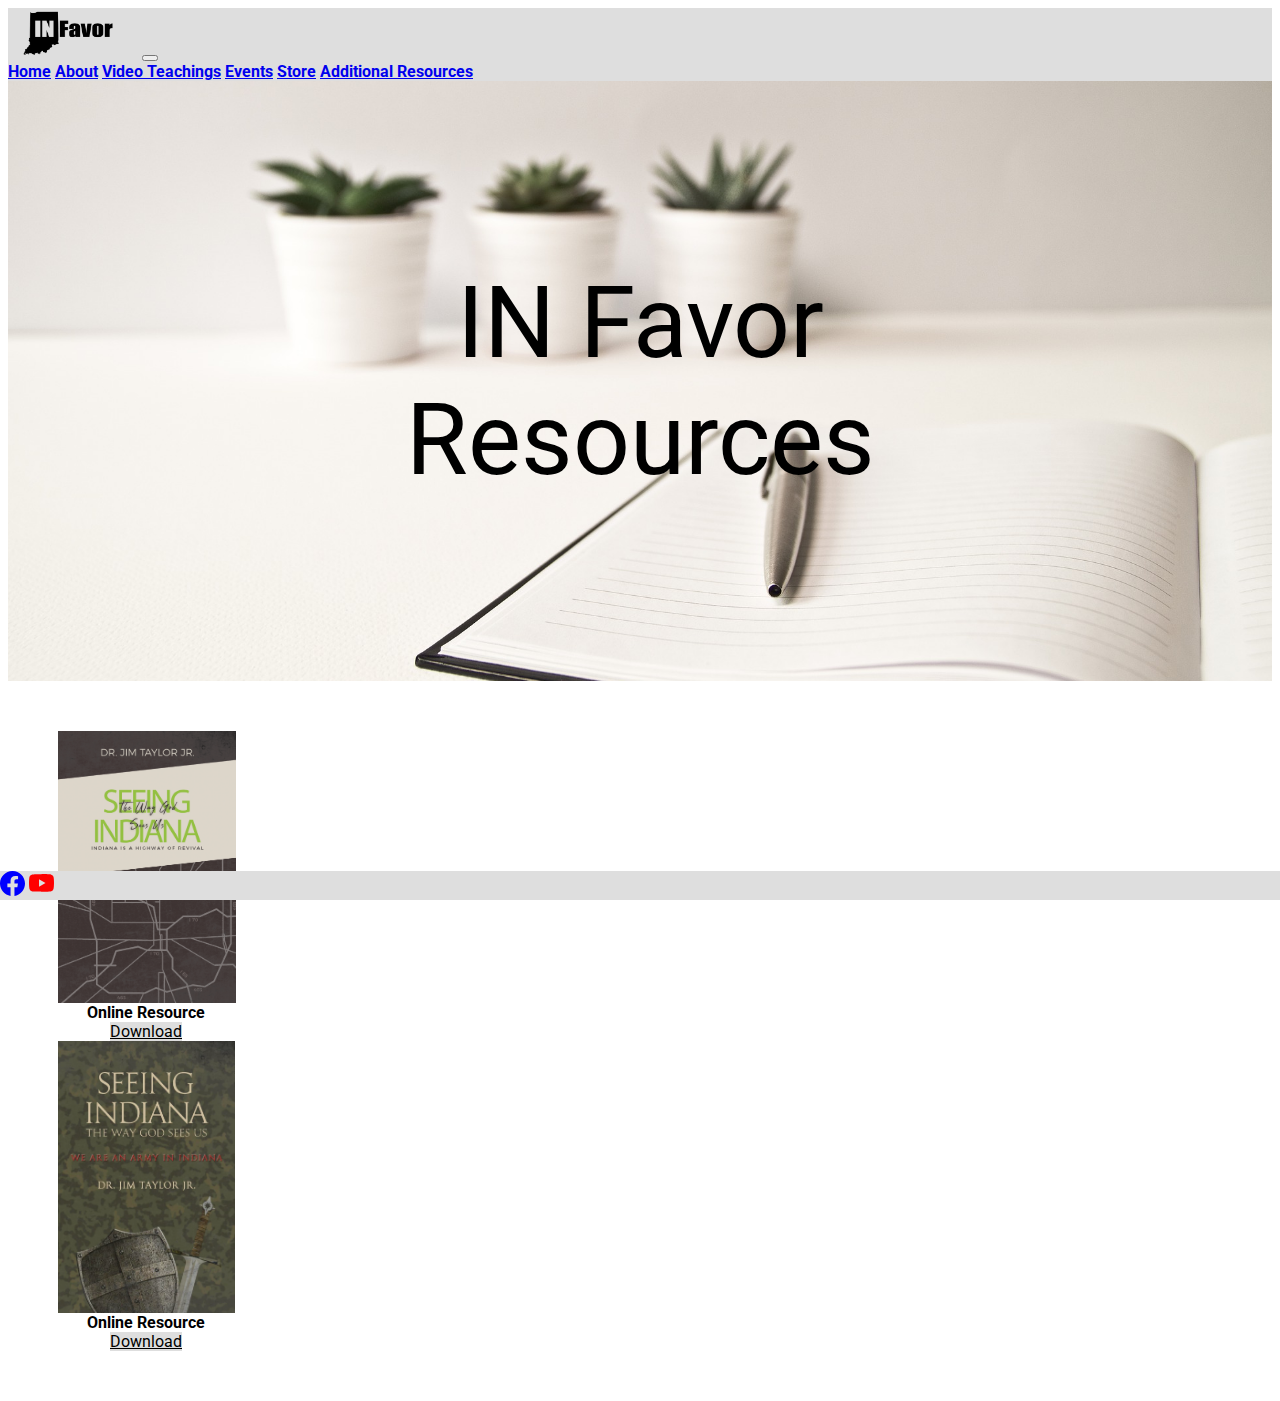
<file: onlineresource.html>
<html lang="en">

<head>
  <meta charset="UTF-8">
  <meta name="viewport" content="width=device-width, initial-scale=1.0">
  <link rel="stylesheet" href="https://cdn.jsdelivr.net/npm/bootstrap@4.5.3/dist/css/bootstrap.min.css"
    integrity="sha384-TX8t27EcRE3e/ihU7zmQxVncDAy5uIKz4rEkgIXeMed4M0jlfIDPvg6uqKI2xXr2" crossorigin="anonymous">
  <link href="https://cdn.jsdelivr.net/npm/bootstrap@5.0.0-beta2/dist/css/bootstrap.min.css" rel="stylesheet"
    integrity="sha384-BmbxuPwQa2lc/FVzBcNJ7UAyJxM6wuqIj61tLrc4wSX0szH/Ev+nYRRuWlolflfl" crossorigin="anonymous">
  <link rel="stylesheet" href="onlineresource.css">
  <link rel="preconnect" href="https://fonts.gstatic.com">
  <link href="https://fonts.googleapis.com/css2?family=Roboto&display=swap" rel="stylesheet">
  <title>IN Favor Resources</title>
</head>

<body>

  <nav id="navv" class="navbar navbar-expand-lg navbar-light">
    <div class="container-fluid">
      <a class="navbar-brand" href="index.html"><img id="nav-logo" src="assets/black logo.png" alt="Logo"></a>
      <button class="navbar-toggler" type="button" data-bs-toggle="collapse" data-bs-target="#navbarNavAltMarkup"
        aria-controls="navbarNavAltMarkup" aria-expanded="false" aria-label="Toggle navigation">
        <span class="navbar-toggler-icon"></span>
      </button>
      <div class="collapse navbar-collapse" id="navbarNavAltMarkup">
        <div class="navbar-nav">
          <a class="nav-link" href="index.html">Home</a>
          <a class="nav-link" href="about.html">About</a>
          <a class="nav-link" href="blog.html">Video Teachings</a>
          <a class="nav-link" href="speaking.html">Events</a>
          <a class="nav-link" href="shop.html">Store</a>
          <a class="nav-link active-page"  href="onlineresource.html">Additional Resources</a>
        </div>
      </div>
    </div>
  </nav>

 

  <div id="head" class="container-fluid px-0">
    <img id="mic" style="width: 100%; height: 600px" src="assets/laptop-3076957_1920.jpg" alt="Microphone">
    <div id="title">IN Favor Resources</div>
  </div>
  

  <div class="container pb-5" style="margin: 50px;">
    <div class="row">
      <div class="col-lg-4 col-md-6 col-sm-12">
        <div class="card" style="width: 11rem">
            <img src="assets/Seeing Indiana" class="card-img-top" style="height: 17rem;" alt="...">
            <div class="card-body">
              <b>Online Resource</b>

                  <a target="blank" 
                  href="assets/SEEING HIghway Online Resource.pdf"
                  class="btn btn-primary btn-block" style="font-weight: 100" download><b>Download</b></a>
                    
            </div>
        </div>
    </div>
    <div class="col-lg-4 col-md-6 col-sm-12">
      <div class="card" style="width: 11rem">
          <img src="assets/Seeing Indiana Army.png" class="card-img-top" style="height: 17rem;" alt="...">
          <div class="card-body">
            <b>Online Resource</b>

                <a target="blank" 
                href="assets/SEEING Army online resource.pdf"
                class="btn btn-primary btn-block" style="font-weight: 100" download><b>Download</b></a>
                  
          </div>
      </div>
  </div>
   

        <footer>
          <div class="text-center p-3" style="background-color: rgb(222, 222, 222)">
  
              <a class="p-2" target="blank" href="https://www.facebook.com/IN-Favor-101631681903648"><svg class="navCol"
                      xmlns="http://www.w3.org/2000/svg" width="25" height="25" fill="blue" class="bi bi-facebook"
                      viewBox="0 0 16 16">
                      <path
                          d="M16 8.049c0-4.446-3.582-8.05-8-8.05C3.58 0-.002 3.603-.002 8.05c0 4.017 2.926 7.347 6.75 7.951v-5.625h-2.03V8.05H6.75V6.275c0-2.017 1.195-3.131 3.022-3.131.876 0 1.791.157 1.791.157v1.98h-1.009c-.993 0-1.303.621-1.303 1.258v1.51h2.218l-.354 2.326H9.25V16c3.824-.604 6.75-3.934 6.75-7.951z" />
                  </svg></a>
  
              <a class="p-2" target="blank" href="https://www.youtube.com/channel/UCG4Kf8pgk0ofVq0G68QCQSg">
                  <svg xmlns="http://www.w3.org/2000/svg" width="25" height="25" fill="red" class="bi bi-youtube"
                      viewBox="0 0 16 16">
                      <path
                          d="M8.051 1.999h.089c.822.003 4.987.033 6.11.335a2.01 2.01 0 0 1 1.415 1.42c.101.38.172.883.22 1.402l.01.104.022.26.008.104c.065.914.073 1.77.074 1.957v.075c-.001.194-.01 1.108-.082 2.06l-.008.105-.009.104c-.05.572-.124 1.14-.235 1.558a2.007 2.007 0 0 1-1.415 1.42c-1.16.312-5.569.334-6.18.335h-.142c-.309 0-1.587-.006-2.927-.052l-.17-.006-.087-.004-.171-.007-.171-.007c-1.11-.049-2.167-.128-2.654-.26a2.007 2.007 0 0 1-1.415-1.419c-.111-.417-.185-.986-.235-1.558L.09 9.82l-.008-.104A31.4 31.4 0 0 1 0 7.68v-.122C.002 7.343.01 6.6.064 5.78l.007-.103.003-.052.008-.104.022-.26.01-.104c.048-.519.119-1.023.22-1.402a2.007 2.007 0 0 1 1.415-1.42c.487-.13 1.544-.21 2.654-.26l.17-.007.172-.006.086-.003.171-.007A99.788 99.788 0 0 1 7.858 2h.193zM6.4 5.209v4.818l4.157-2.408L6.4 5.209z" />
                  </svg>
              </a>
          </div>
  
      </footer>
  



  <script src="https://cdn.jsdelivr.net/npm/@popperjs/core@2.6.0/dist/umd/popper.min.js"
    integrity="sha384-KsvD1yqQ1/1+IA7gi3P0tyJcT3vR+NdBTt13hSJ2lnve8agRGXTTyNaBYmCR/Nwi"
    crossorigin="anonymous"></script>
  <script src="https://cdn.jsdelivr.net/npm/bootstrap@5.0.0-beta2/dist/js/bootstrap.min.js"
    integrity="sha384-nsg8ua9HAw1y0W1btsyWgBklPnCUAFLuTMS2G72MMONqmOymq585AcH49TLBQObG"
    crossorigin="anonymous"></script>

  <script src="https://code.jquery.com/jquery-3.5.1.slim.min.js"
    integrity="sha384-DfXdz2htPH0lsSSs5nCTpuj/zy4C+OGpamoFVy38MVBnE+IbbVYUew+OrCXaRkfj"
    crossorigin="anonymous"></script>
  <script src="https://cdn.jsdelivr.net/npm/bootstrap@4.5.3/dist/js/bootstrap.bundle.min.js"
    integrity="sha384-ho+j7jyWK8fNQe+A12Hb8AhRq26LrZ/JpcUGGOn+Y7RsweNrtN/tE3MoK7ZeZDyx"
    crossorigin="anonymous"></script>
</body>

</html>
</file>
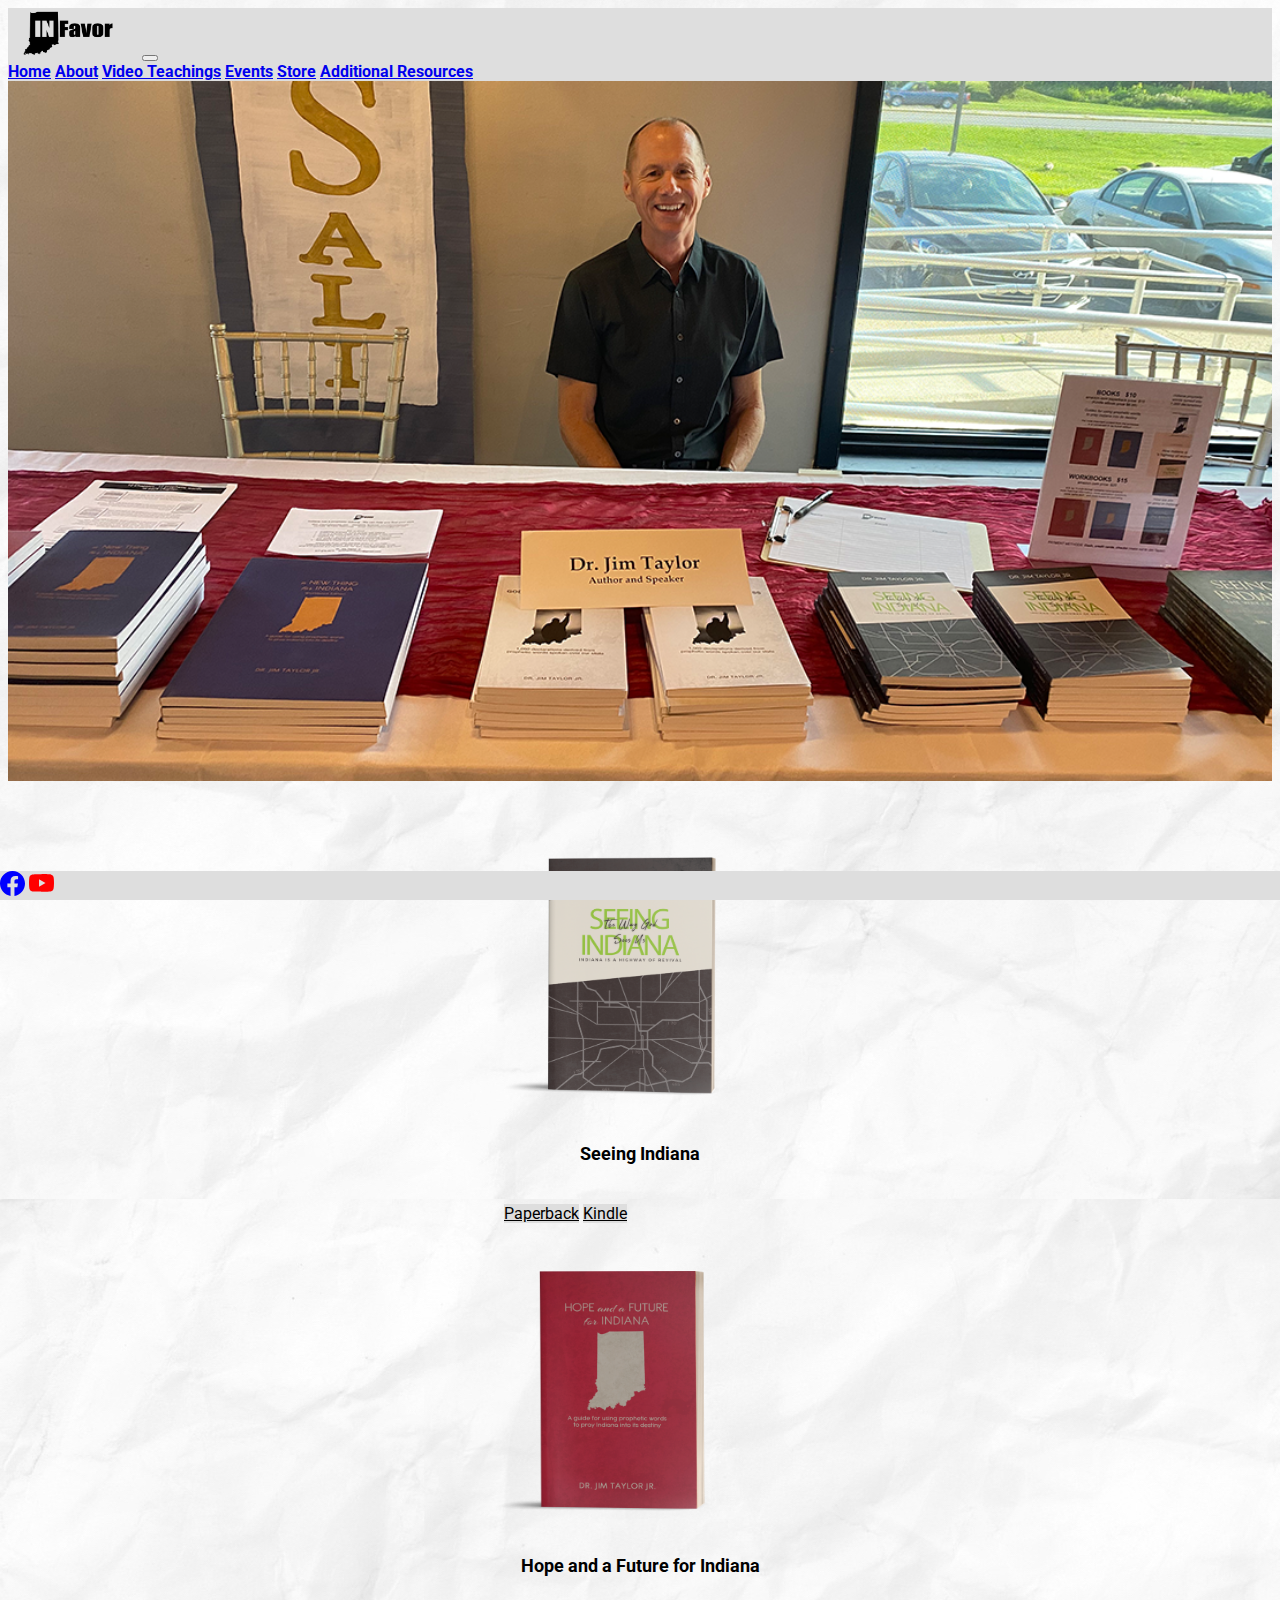
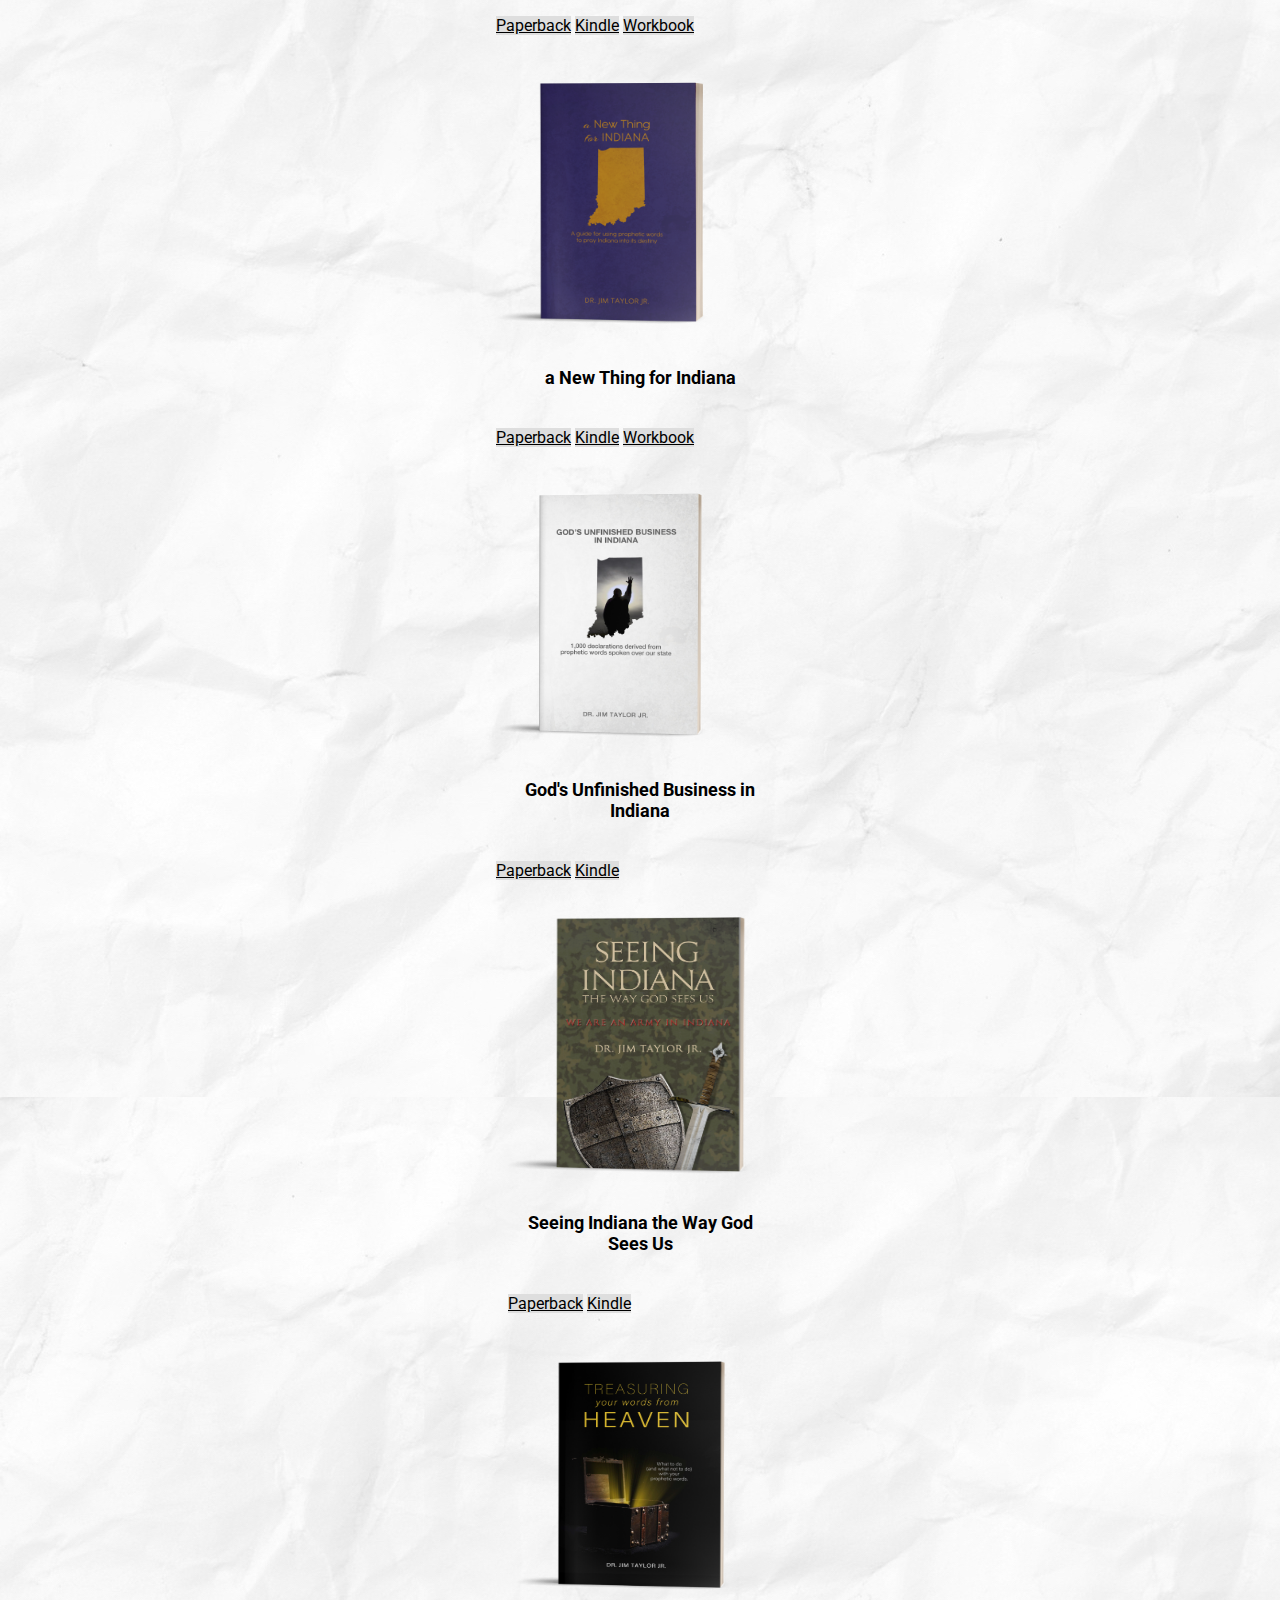
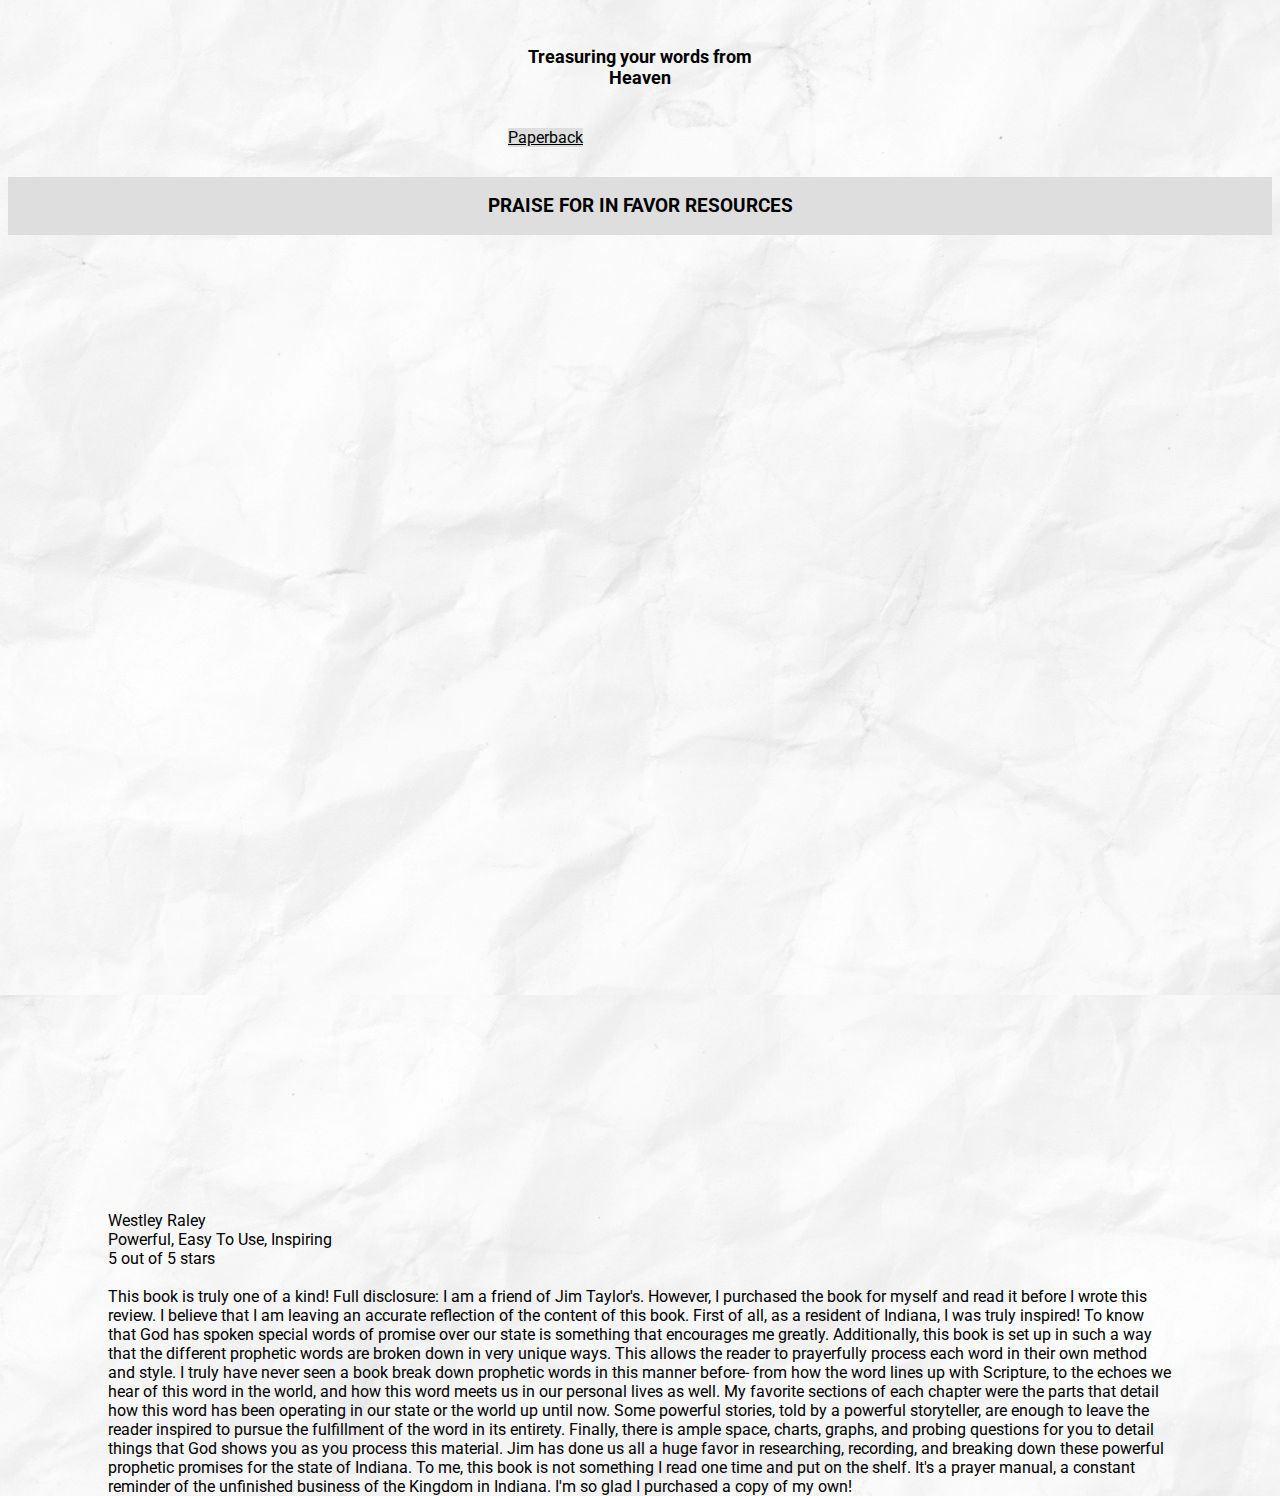
<file: shop.html>
<html lang="en">

<head>
    <meta charset="UTF-8">
    <meta name="viewport" content="width=device-width, initial-scale=1.0">
    <link rel="stylesheet" href="https://cdn.jsdelivr.net/npm/bootstrap@4.5.3/dist/css/bootstrap.min.css"
        integrity="sha384-TX8t27EcRE3e/ihU7zmQxVncDAy5uIKz4rEkgIXeMed4M0jlfIDPvg6uqKI2xXr2" crossorigin="anonymous">
    <link href="https://cdn.jsdelivr.net/npm/bootstrap@5.0.0-beta2/dist/css/bootstrap.min.css" rel="stylesheet"
        integrity="sha384-BmbxuPwQa2lc/FVzBcNJ7UAyJxM6wuqIj61tLrc4wSX0szH/Ev+nYRRuWlolflfl" crossorigin="anonymous">
    <link rel="stylesheet" href="shop.css">
    <link href="https://fonts.googleapis.com/css2?family=Roboto&display=swap" rel="stylesheet">
    <title>IN Favor Resources</title>
</head>

<body>

    <nav id="navv" class="navbar navbar-expand-lg navbar-light">
        <div class="container-fluid">
            <a class="navbar-brand" href="index.html"><img id="nav-logo" src="assets/black logo.png" alt="Logo"></a>
            <button class="navbar-toggler" type="button" data-bs-toggle="collapse" data-bs-target="#navbarNavAltMarkup"
                aria-controls="navbarNavAltMarkup" aria-expanded="false" aria-label="Toggle navigation">
                <span class="navbar-toggler-icon"></span>
            </button>
            <div class="collapse navbar-collapse" id="navbarNavAltMarkup">
                <div class="navbar-nav">
                    <a class="nav-link" href="index.html">Home</a>
                    <a class="nav-link" href="about.html">About</a>
                    <a class="nav-link" href="blog.html">Video Teachings</a>
                    <a class="nav-link" href="speaking.html">Events</a>
                    <a class="nav-link active-page" href="shop.html">Store</a>
                    <a class="nav-link" href="onlineresource.html">Additional Resources</a>
                </div>
            </div>
        </div>
    </nav>

    <div id="head" class="">
        <img id="photo" src="assets/IN Favore Store Banner.png" alt="books">
      </div>
      
    <div class="container pb-5">
        <div class="row">

            <div class="col-lg-4 col-md-6 col-sm-12">
                <div class="card" style="width: 17rem;">
                    <img src="assets/Seeing Indiana Website.png" class="card-img-top" style="height: 17rem;" alt="...">
                    <div class="card-body">
                        <h5 class="card-title">Seeing Indiana</h5>

         
                            <a target="blank"
                                href="https://www.amazon.com/Seeing-Indiana-Way-God-Sees/dp/1732547556/ref=sr_1_10?crid=1X1DRH719QN1H&keywords=seeing+indiana+the+way+god+sees+us+book&qid=1641400524&sprefix=seeing+indiana+the+way+god+sees+usbook%2Caps%2C75&sr=8-10"
                                class="btn btn-primary btn-block">Paperback</a>
                                <a target="blank"
                                href="https://www.amazon.com/Seeing-Indiana-Way-God-Sees-ebook/dp/B0BL18BGLW/ref=tmm_kin_swatch_0?_encoding=UTF8&qid=1641400524&sr=8-10"
                                class="btn btn-primary btn-block">Kindle</a>
                                
                           
                    </div>
                </div>
            </div>

            <div class="col-lg-4 col-md-6 col-sm-12">
                <div class="card" style="width: 18rem;">
                    <img src="assets/book 1.png" class="card-img-top" style="height: 17rem;" alt="...">
                    <div class="card-body">
                        <h5 class="card-title">Hope and a Future for Indiana</h5>
                        <a target="blank"
                            href="https://www.amazon.com/Hope-Future-Indiana-prophetic-destiny-dp-1732547513/dp/1732547513/ref=mt_other?_encoding=UTF8&me=&qid=1610068750"
                            class="btn btn-primary btn-block">Paperback</a>

                        <a target="blank"
                            href="https://www.amazon.com/Hope-Future-Indiana-prophetic-destiny-ebook-dp-B07N47Q26J/dp/B07N47Q26J/ref=mt_other?_encoding=UTF8&me=&qid=1610068750"
                            class="btn btn-primary btn-block">Kindle</a>

                        <a target="blank"
                            href="https://www.amazon.com/Hope-Future-Indiana-Workbook-prophetic/dp/1732547505/ref=sr_1_6?dchild=1&qid=1610068750&refinements=p_27%3ADr.+Jim+Taylor+Jr.&s=books&sr=1-6&text=Dr.+Jim+Taylor+Jr."
                            class="btn btn-primary btn-block">Workbook</a>
                    </div>
                </div>
            </div>

            <div class="col-lg-4 col-md-6 col-sm-12">
                <div class="card" style="width: 18rem;">
                    <img src="assets/book 2.png" class="card-img-top" style="height: 17rem;" alt="...">
                    <div class="card-body">
                        <h5 class="card-title">a New Thing for Indiana</h5>

                        <p class="card-text">
                            <a target="blank"
                                href="https://www.amazon.com/New-Thing-Indiana-prophetic-destiny/dp/173254753X/ref=tmm_pap_swatch_0?_encoding=UTF8&qid=1610068750&sr=1-4"
                                class="btn btn-primary btn-block">Paperback</a>
                            <a target="blank"
                                href="https://www.amazon.com/New-Thing-Indiana-prophetic-destiny-ebook/dp/B089ZX5547/ref=tmm_kin_swatch_0?_encoding=UTF8&qid=1610068750&sr=1-4"
                                class="btn btn-primary btn-block">Kindle</a>
                            <a target="blank"
                                href="https://www.amazon.com/New-Thing-Indiana-Workbook-prophetic/dp/1732547521/ref=sr_1_5?dchild=1&qid=1610068750&refinements=p_27%3ADr.+Jim+Taylor+Jr.&s=books&sr=1-5&text=Dr.+Jim+Taylor+Jr."
                                class="btn btn-primary btn-block">Workbook</a>
                    </div>
                </div>
            </div>

            <div class="col-lg-4 col-md-6 col-sm-12">
                <div class="card" style="width: 18rem;">
                    <img src="assets/book 3.png" class="card-img-top" style="height: 17rem;" alt="...">
                    <div class="card-body">
                        <h5 class="card-title">God's Unfinished Business in Indiana</h5>
                        <a target="blank"
                            href="https://www.amazon.com/Gods-Unfinished-Business-Indiana-declarations/dp/1732547548/ref=tmm_pap_swatch_0?_encoding=UTF8&qid=1610068750&sr=1-2"
                            class="btn btn-primary btn-block">Paperback</a>
                        <a target="blank"
                            href="https://www.amazon.com/Gods-Unfinished-Business-Indiana-declarations-ebook/dp/B089ZGG6KH/ref=tmm_kin_swatch_0?_encoding=UTF8&qid=1610068750&sr=1-2"
                            class="btn btn-primary btn-block">Kindle</a>
                    </div>
                </div>
            </div>

            <div class="col-lg-4 col-md-6 col-sm-12">
                <div class="card" style="width: 16.5rem;">
                    <img src="assets/book4.png" class="card-img-top" style="height: 17rem;" alt="...">
                    <div class="card-body">
                        <h5 class="card-title">Seeing Indiana the Way God Sees Us</h5>
                        <a target="blank"
                            href="https://www.amazon.com/Seeing-Indiana-Way-God-Sees/dp/1732547564/ref=sr_1_2?qid=1678204234&refinements=p_27%3ADr.+Jim+Taylor+Jr.&s=books&sr=1-2&text=Dr.+Jim+Taylor+Jr"
                            class="btn btn-primary btn-block">Paperback</a>
                        <a target="blank"
                            href="https://www.amazon.com/Seeing-Indiana-Way-God-Sees-ebook/dp/B0BL1X1GSL/ref=tmm_kin_swatch_0?_encoding=UTF8&qid=1678204234&sr=1-2"
                            class="btn btn-primary btn-block">Kindle</a>
                    </div>
                </div>
            </div>


            <div class="col-lg-4 col-md-6 col-sm-12">
                <div class="card" style="width: 16.5rem;">
                    <img src="assets/Treasuring Your Words.png" class="card-img-top" style="height: 17rem;" alt="...">
                    <div class="card-body">
                        <h5 class="card-title">Treasuring your words from Heaven</h5>
                        <a target="blank"
                            href="https://www.amazon.com/Treasuring-Your-Words-Heaven-prophetic/dp/B0CHL8DY9B/ref=sr_1_1?qid=1700338239&refinements=p_27%3ADr.+Jim+Taylor+Jr.&s=books&sr=1-1&text=Dr.+Jim+Taylor+Jr."
                            class="btn btn-primary btn-block">Paperback</a>
                        
                    </div>
                </div>
            </div>



        </div>
    </div>

    <div>
        <h3 id="reviews">PRAISE FOR IN FAVOR RESOURCES</h3>

        <div class="container-reviews">
            <div class="row">

                <div class="col-lg-6 col-md-12 col-sm-12 d-flex justify-content-center">
                    <div class="review-content">
                        <iframe
                            src="https://www.facebook.com/plugins/post.php?href=https%3A%2F%2Fwww.facebook.com%2FIndyRevivalFamily%2Fposts%2F3094224814188390&show_text=true&width=500"
                            width="500" height="776" style="border:none;overflow:hidden" scrolling="no" frameborder="0"
                            allowfullscreen="true"
                            allow="autoplay; clipboard-write; encrypted-media; picture-in-picture; web-share"></iframe>
                    </div>
                </div>

                <div class="col-lg-6 col-md-12 col-sm-12 d-flex justify-content-center">
                    <div class="review-content">
                        <p>
                            Westley Raley <br>
                            Powerful, Easy To Use, Inspiring <br>
                            5 out of 5 stars <br> <br>

                            This book is truly one of a kind! Full disclosure: I am a friend of Jim Taylor's. However, I
                            purchased the book for myself and read it before I wrote this review. I believe that I am
                            leaving an accurate reflection of the content of this book. First of all, as a resident of
                            Indiana, I was truly inspired! To know that God has spoken special words of promise over our
                            state is something that encourages me greatly. Additionally, this book is set up in such a
                            way that the different prophetic words are broken down in very unique ways. This allows the
                            reader to prayerfully process each word in their own method and style. I truly have never
                            seen a book break down prophetic words in this manner before- from how the word lines up
                            with Scripture, to the echoes we hear of this word in the world, and how this word meets us
                            in our personal lives as well. My favorite sections of each chapter were the parts that
                            detail how this word has been operating in our state or the world up until now. Some
                            powerful stories, told by a powerful storyteller, are enough to leave the reader inspired to
                            pursue the fulfillment of the word in its entirety. Finally, there is ample space, charts,
                            graphs, and probing questions for you to detail things that God shows you as you process
                            this material. Jim has done us all a huge favor in researching, recording, and breaking down
                            these powerful prophetic promises for the state of Indiana. To me, this book is not
                            something I read one time and put on the shelf. It's a prayer manual, a constant reminder of
                            the unfinished business of the Kingdom in Indiana. I'm so glad I purchased a copy of my own!
                        </p>
                    </div>
                </div>

            </div>
        </div>
    </div>

    <footer>
        <div class="text-center p-3" style="background-color: rgb(222, 222, 222)">

            <a class="p-2" target="blank" href="https://www.facebook.com/IN-Favor-101631681903648"><svg class="navCol"
                    xmlns="http://www.w3.org/2000/svg" width="25" height="25" fill="blue" class="bi bi-facebook"
                    viewBox="0 0 16 16">
                    <path
                        d="M16 8.049c0-4.446-3.582-8.05-8-8.05C3.58 0-.002 3.603-.002 8.05c0 4.017 2.926 7.347 6.75 7.951v-5.625h-2.03V8.05H6.75V6.275c0-2.017 1.195-3.131 3.022-3.131.876 0 1.791.157 1.791.157v1.98h-1.009c-.993 0-1.303.621-1.303 1.258v1.51h2.218l-.354 2.326H9.25V16c3.824-.604 6.75-3.934 6.75-7.951z" />
                </svg></a>

            <a class="p-2" target="blank" href="https://www.youtube.com/channel/UCG4Kf8pgk0ofVq0G68QCQSg">
                <svg xmlns="http://www.w3.org/2000/svg" width="25" height="25" fill="red" class="bi bi-youtube"
                    viewBox="0 0 16 16">
                    <path
                        d="M8.051 1.999h.089c.822.003 4.987.033 6.11.335a2.01 2.01 0 0 1 1.415 1.42c.101.38.172.883.22 1.402l.01.104.022.26.008.104c.065.914.073 1.77.074 1.957v.075c-.001.194-.01 1.108-.082 2.06l-.008.105-.009.104c-.05.572-.124 1.14-.235 1.558a2.007 2.007 0 0 1-1.415 1.42c-1.16.312-5.569.334-6.18.335h-.142c-.309 0-1.587-.006-2.927-.052l-.17-.006-.087-.004-.171-.007-.171-.007c-1.11-.049-2.167-.128-2.654-.26a2.007 2.007 0 0 1-1.415-1.419c-.111-.417-.185-.986-.235-1.558L.09 9.82l-.008-.104A31.4 31.4 0 0 1 0 7.68v-.122C.002 7.343.01 6.6.064 5.78l.007-.103.003-.052.008-.104.022-.26.01-.104c.048-.519.119-1.023.22-1.402a2.007 2.007 0 0 1 1.415-1.42c.487-.13 1.544-.21 2.654-.26l.17-.007.172-.006.086-.003.171-.007A99.788 99.788 0 0 1 7.858 2h.193zM6.4 5.209v4.818l4.157-2.408L6.4 5.209z" />
                </svg>
            </a>
        </div>

    </footer>



    <script src="https://cdn.jsdelivr.net/npm/@popperjs/core@2.6.0/dist/umd/popper.min.js"
        integrity="sha384-KsvD1yqQ1/1+IA7gi3P0tyJcT3vR+NdBTt13hSJ2lnve8agRGXTTyNaBYmCR/Nwi"
        crossorigin="anonymous"></script>
    <script src="https://cdn.jsdelivr.net/npm/bootstrap@5.0.0-beta2/dist/js/bootstrap.min.js"
        integrity="sha384-nsg8ua9HAw1y0W1btsyWgBklPnCUAFLuTMS2G72MMONqmOymq585AcH49TLBQObG"
        crossorigin="anonymous"></script>

    <script src="https://code.jquery.com/jquery-3.5.1.slim.min.js"
        integrity="sha384-DfXdz2htPH0lsSSs5nCTpuj/zy4C+OGpamoFVy38MVBnE+IbbVYUew+OrCXaRkfj"
        crossorigin="anonymous"></script>
    <script src="https://cdn.jsdelivr.net/npm/bootstrap@4.5.3/dist/js/bootstrap.bundle.min.js"
        integrity="sha384-ho+j7jyWK8fNQe+A12Hb8AhRq26LrZ/JpcUGGOn+Y7RsweNrtN/tE3MoK7ZeZDyx"
        crossorigin="anonymous"></script>
</body>

</html>
</file>
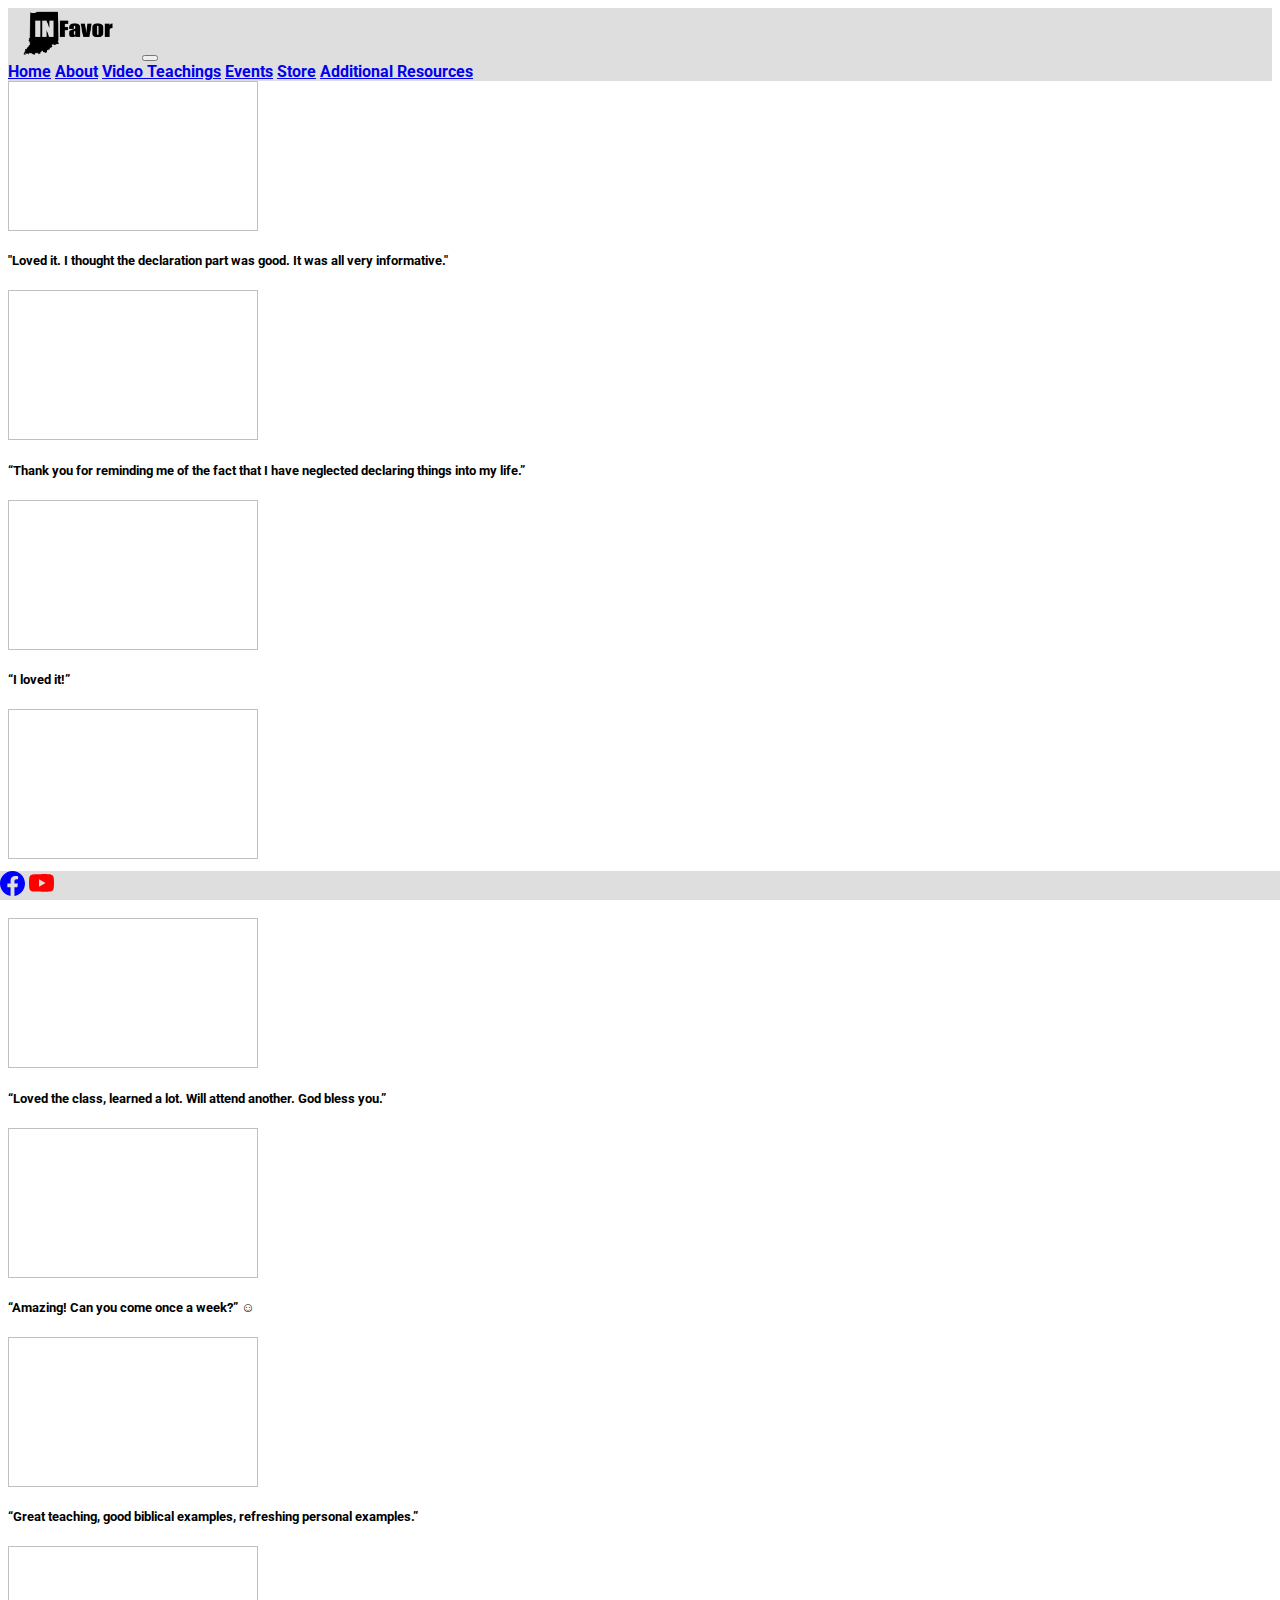
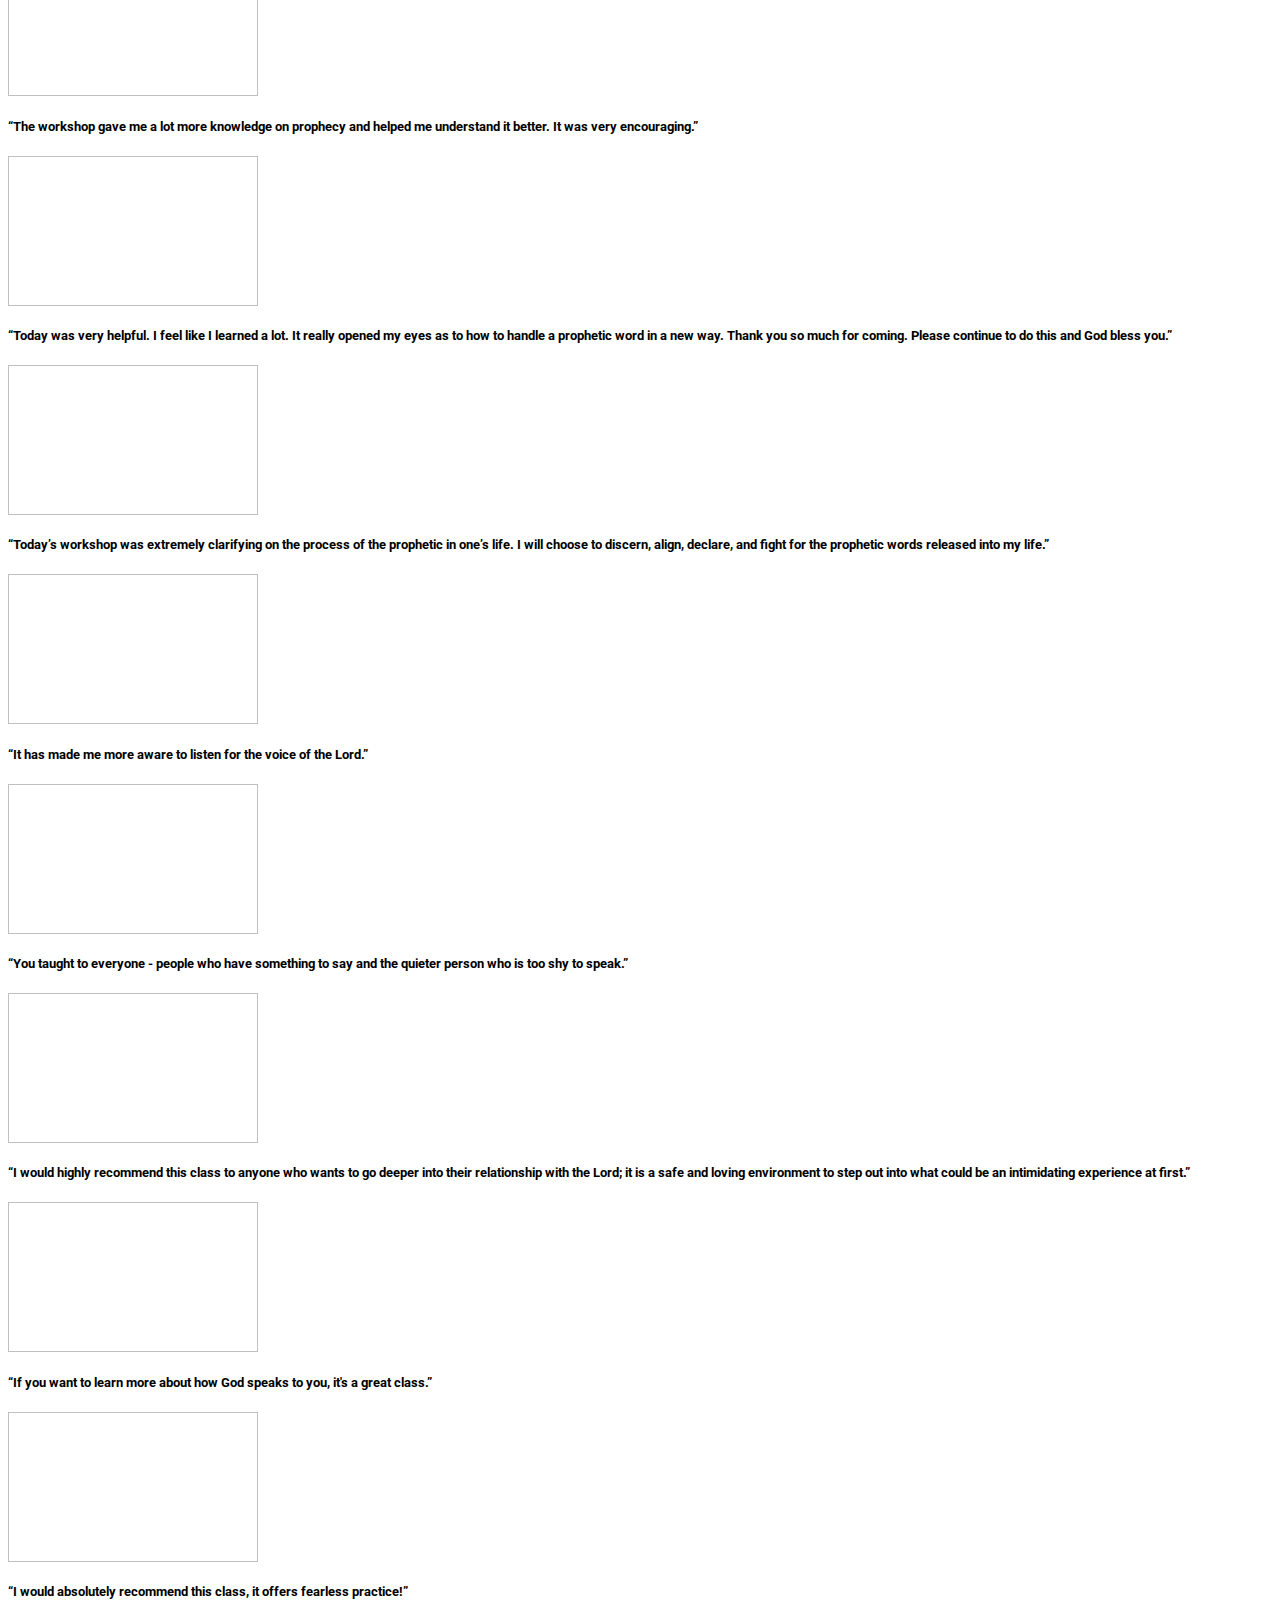
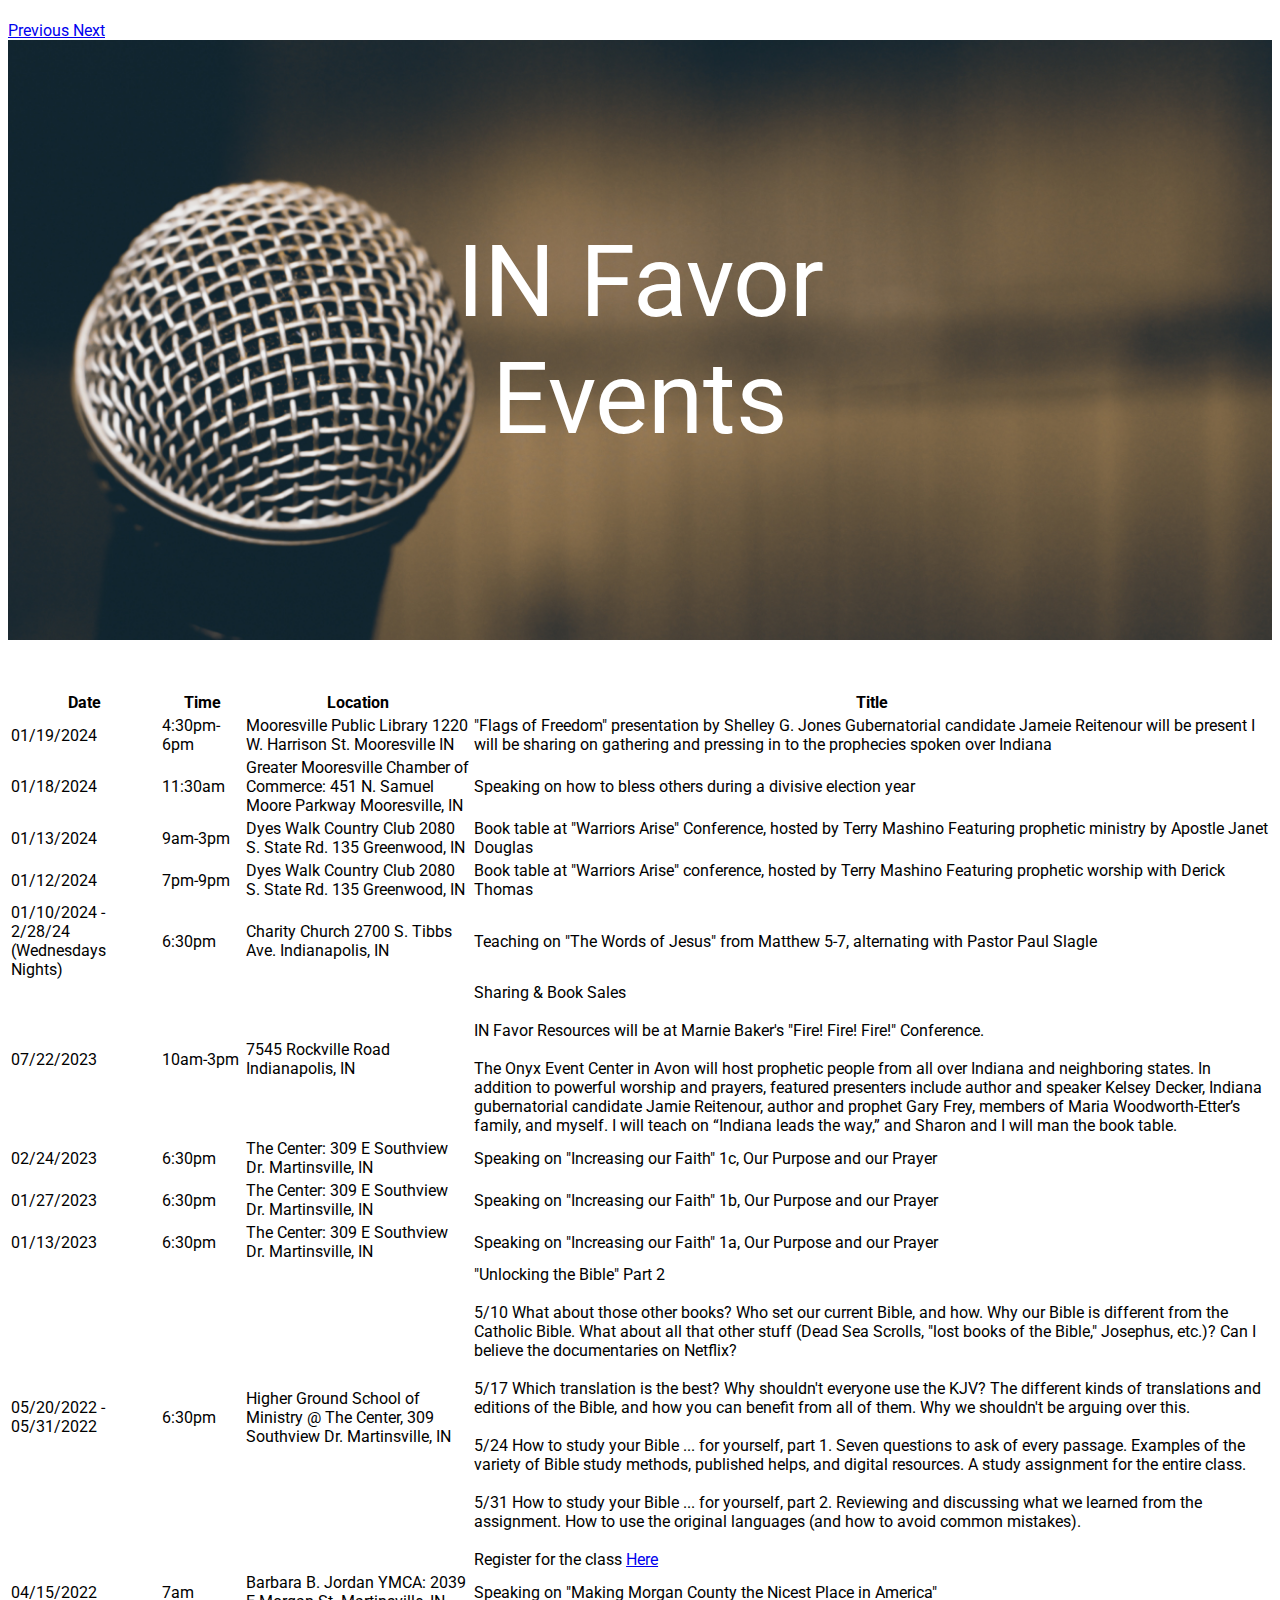
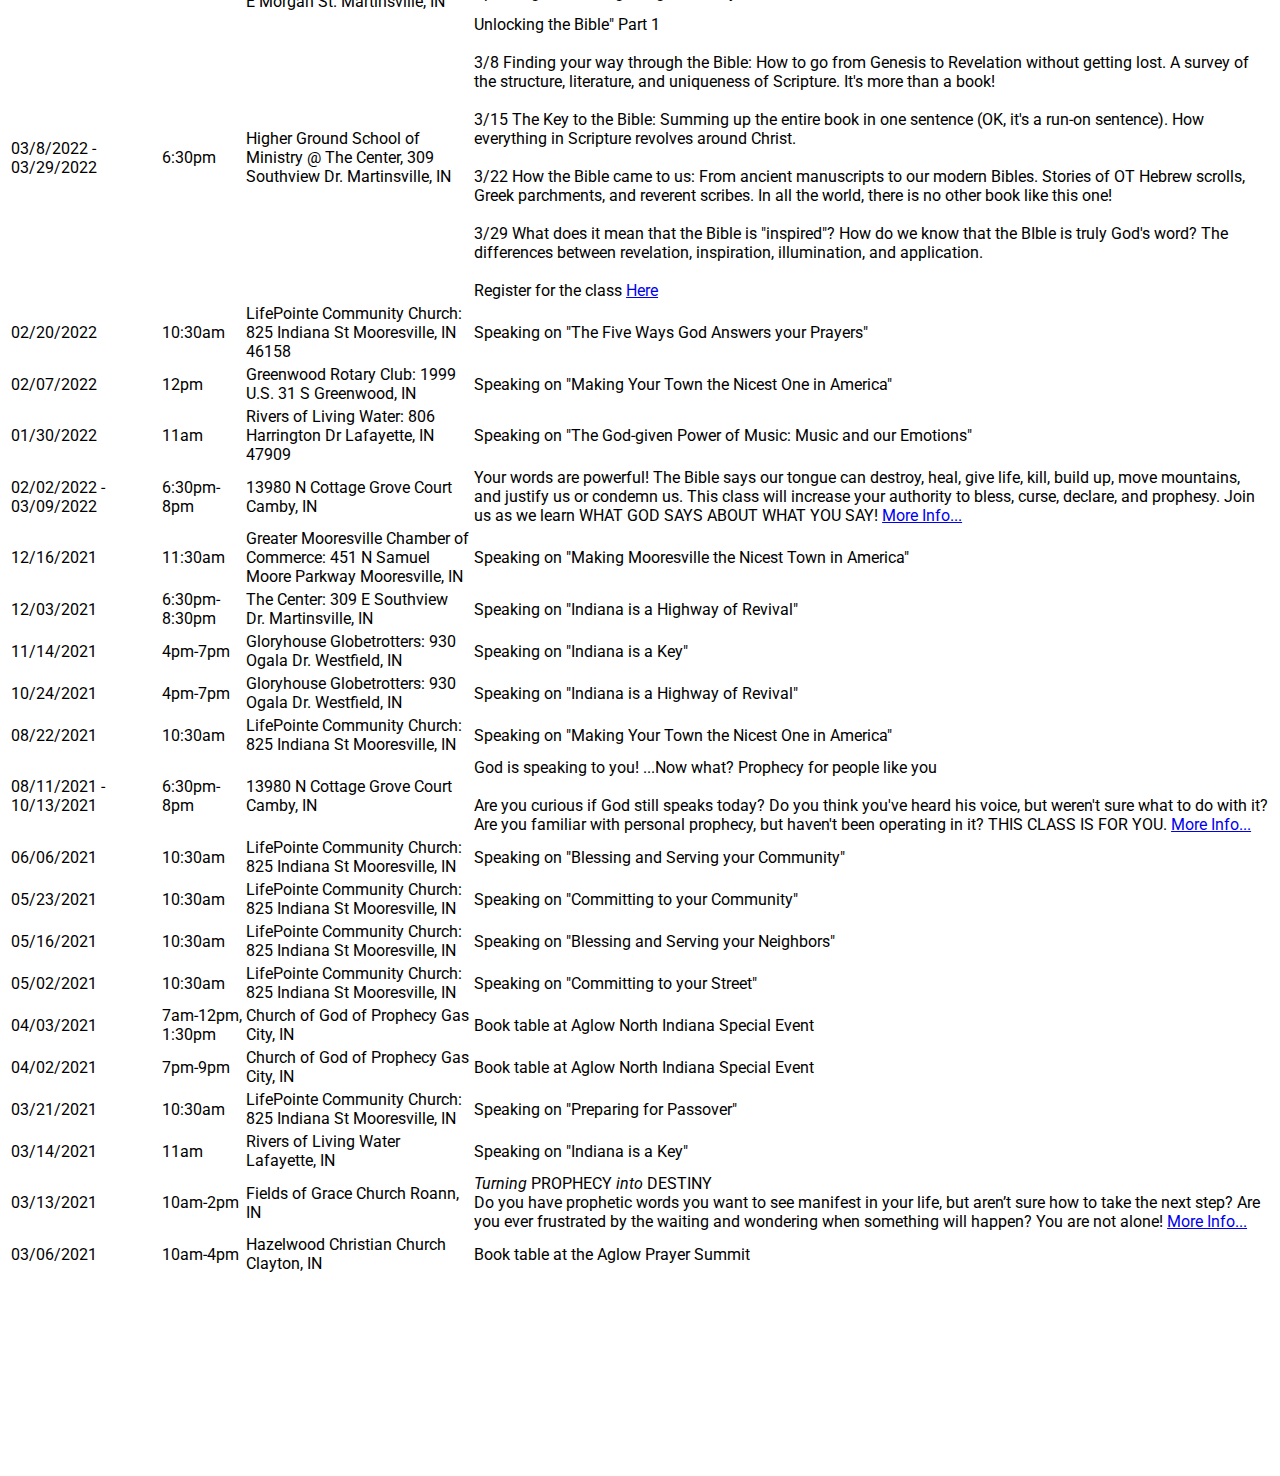
<file: speaking.html>
<html lang="en">

<head>
  <meta charset="UTF-8">
  <meta name="viewport" content="width=device-width, initial-scale=1.0">
  <link rel="stylesheet" href="https://cdn.jsdelivr.net/npm/bootstrap@4.5.3/dist/css/bootstrap.min.css"
    integrity="sha384-TX8t27EcRE3e/ihU7zmQxVncDAy5uIKz4rEkgIXeMed4M0jlfIDPvg6uqKI2xXr2" crossorigin="anonymous">
  <link href="https://cdn.jsdelivr.net/npm/bootstrap@5.0.0-beta2/dist/css/bootstrap.min.css" rel="stylesheet"
    integrity="sha384-BmbxuPwQa2lc/FVzBcNJ7UAyJxM6wuqIj61tLrc4wSX0szH/Ev+nYRRuWlolflfl" crossorigin="anonymous">
  <link rel="stylesheet" href="speaking.css">
  <link rel="preconnect" href="https://fonts.gstatic.com">
  <link href="https://fonts.googleapis.com/css2?family=Roboto&display=swap" rel="stylesheet">
  <title>IN Favor Resources</title>
</head>

<body>

  <nav id="navv" class="navbar navbar-expand-lg navbar-light">
    <div class="container-fluid">
      <a class="navbar-brand" href="index.html"><img id="nav-logo" src="assets/black logo.png" alt="Logo"></a>
      <button class="navbar-toggler" type="button" data-bs-toggle="collapse" data-bs-target="#navbarNavAltMarkup"
        aria-controls="navbarNavAltMarkup" aria-expanded="false" aria-label="Toggle navigation">
        <span class="navbar-toggler-icon"></span>
      </button>
      <div class="collapse navbar-collapse" id="navbarNavAltMarkup">
        <div class="navbar-nav">
          <a class="nav-link" href="index.html">Home</a>
          <a class="nav-link" href="about.html">About</a>
          <a class="nav-link" href="blog.html">Video Teachings</a>
          <a class="nav-link active-page" href="speaking.html">Events</a>
          <a class="nav-link" href="shop.html">Store</a>
          <a class="nav-link" href="onlineresource.html">Additional Resources</a>
        </div>
      </div>
    </div>
  </nav>

  <div id="carouselExampleFade" class="carousel slide carousel-fade" data-ride="carousel">
    <div class="carousel-inner">
      <div class="carousel-item active">
        <img class="d-block w-100" alt="">
        <div class="carousel-caption d-block">
          <h5>"Loved it. I thought the declaration part was good. It was all very informative."</h5>
        </div>
      </div>

      <div class="carousel-item">
        <img class="d-block w-100" alt="">
        <div class="carousel-caption d-block">
          <h5>“Thank you for reminding me of the fact that I have neglected declaring things into my life.”
          </h5>
        </div>
      </div>

      <div class="carousel-item">
        <img class="d-block w-100" alt="">
        <div class="carousel-caption d-block">
          <h5>“I loved it!”
          </h5>
        </div>
      </div>

      <div class="carousel-item">
        <img class="d-block w-100" alt="">
        <div class="carousel-caption d-block">
          <h5>“Awesome.”
          </h5>
        </div>
      </div>

      <div class="carousel-item">
        <img class="d-block w-100" alt="">
        <div class="carousel-caption d-block">
          <h5>“Loved the class, learned a lot. Will attend another. God bless you.”
          </h5>
        </div>
      </div>

      <div class="carousel-item">
        <img class="d-block w-100" alt="">
        <div class="carousel-caption d-block">
          <h5>“Amazing! Can you come once a week?” ☺

          </h5>
        </div>
      </div>

      <div class="carousel-item">
        <img class="d-block w-100" alt="">
        <div class="carousel-caption d-block">
          <h5>“Great teaching, good biblical examples, refreshing personal examples.”

          </h5>
        </div>
      </div>

      <div class="carousel-item">
        <img class="d-block w-100" alt="">
        <div class="carousel-caption d-block">
          <h5>“The workshop gave me a lot more knowledge on prophecy and helped me understand it better. It was very
            encouraging.”

          </h5>
        </div>
      </div>

      <div class="carousel-item">
        <img class="d-block w-100" alt="">
        <div class="carousel-caption d-block">
          <h5>“Today was very helpful. I feel like I learned a lot. It really opened my eyes as to how to handle a
            prophetic word in a new way. Thank you so much for coming. Please continue to do this and God bless you.”

          </h5>
        </div>
      </div>

      <div class="carousel-item">
        <img class="d-block w-100" alt="">
        <div class="carousel-caption d-block">
          <h5>“Today’s workshop was extremely clarifying on the process of the prophetic in one’s life. I will choose to
            discern, align, declare, and fight for the prophetic words released into my life.”

          </h5>
        </div>
      </div>


      <div class="carousel-item">
        <img class="d-block w-100" alt="">
        <div class="carousel-caption d-block">
          <h5>“It has made me more aware to listen for the voice of the Lord.”

          </h5>
        </div>
      </div>

      <div class="carousel-item">
        <img class="d-block w-100" alt="">
        <div class="carousel-caption d-block">
          <h5>“You taught to everyone - people who have something to say and the quieter person who is too shy to speak.”

          </h5>
        </div>
      </div>

      <div class="carousel-item">
        <img class="d-block w-100" alt="">
        <div class="carousel-caption d-block">
          <h5>“I would highly recommend this class to anyone who wants to go deeper into their relationship with the Lord; it is a safe and loving environment to step out into what could be an intimidating experience at first.”

          </h5>
        </div>
      </div>

      <div class="carousel-item">
        <img class="d-block w-100" alt="">
        <div class="carousel-caption d-block">
          <h5>“If you want to learn more about how God speaks to you, it's a great class.”

          </h5>
        </div>
      </div>

      <div class="carousel-item">
        <img class="d-block w-100" alt="">
        <div class="carousel-caption d-block">
          <h5>“I would absolutely recommend this class, it offers fearless practice!”

          </h5>
        </div>
      </div>



    </div>


    <a class="carousel-control-prev" href="#carouselExampleControls" role="button" data-slide="prev">
      <span class="carousel-control-prev-icon" aria-hidden="true"></span>
      <span class="sr-only">Previous</span>
    </a>
    <a class="carousel-control-next" href="#carouselExampleControls" role="button" data-slide="next">
      <span class="carousel-control-next-icon" aria-hidden="true"></span>
      <span class="sr-only">Next</span>
    </a>
  </div>

  <div id="head" class="container-fluid px-0">
    <img id="mic" style="width: 100%; height: 600px" src="assets/microphone-1206364.jpg" alt="Microphone">
    <div id="title">IN Favor Events</div>
  </div>


  <div style="border: none" class="container-fluid px-4 mt-4">
    <table class="table">

      <thead>
        <tr>
          <th scope="col">Date</th>
          <th scope="col">Time</th>
          <th scope="col">Location</th>
          <th scope="col">Title</th>

        </tr>
      </thead>

      <tbody>
        <tr>
          <td>01/19/2024</td>
          <td>4:30pm-6pm</td>
          <td>Mooresville Public Library 1220 W. Harrison St. Mooresville IN </td>
          <td>
            "Flags of Freedom" presentation by Shelley G. Jones 
Gubernatorial candidate Jameie Reitenour will be present
I will be sharing on gathering and pressing in to the prophecies spoken over Indiana
          </td>
        </tr>
      </tbody>

      <tbody>
        <tr>
          <td>01/18/2024</td>
          <td>11:30am</td>
          <td>Greater Mooresville Chamber of Commerce: 451 N. Samuel Moore Parkway Mooresville, IN</td>
          <td>
            Speaking on how to bless others during a divisive election year
          </td>
        </tr>
      </tbody>

      <tbody>
        <tr>
          <td>01/13/2024</td>
          <td>9am-3pm</td>
          <td>Dyes Walk Country Club 2080 S. State Rd. 135 Greenwood, IN </td>
          <td>
            Book table at "Warriors Arise" Conference, hosted by Terry Mashino Featuring prophetic ministry by Apostle Janet Douglas
          </td>
        </tr>
      </tbody>

      <tbody>
        <tr>
          <td>01/12/2024</td>
          <td>7pm-9pm</td>
          <td>Dyes Walk Country Club 2080 S. State Rd. 135 Greenwood, IN </td>
          <td>
            Book table at "Warriors Arise" conference, hosted by Terry Mashino Featuring prophetic worship with Derick Thomas
          </td>
        </tr>
      </tbody>

      <tbody>
        <tr>
          <td>01/10/2024 - 2/28/24 (Wednesdays Nights)</td>
          <td>6:30pm</td>
          <td>Charity Church 2700 S. Tibbs Ave. Indianapolis, IN </td>
          <td>
            Teaching on "The Words of Jesus" from Matthew 5-7, alternating with Pastor Paul Slagle  
          </td>
        </tr>
      </tbody>

      <tbody>
        <tr>
          <td>07/22/2023</td>
          <td>10am-3pm</td>
          <td>7545 Rockville Road Indianapolis, IN </td>
          <td>
            Sharing & Book Sales <br> <br>
            IN Favor Resources will be at Marnie Baker's "Fire! Fire! Fire!" Conference. <br> <br>
            The Onyx Event Center in Avon will host prophetic people from all over Indiana and neighboring states. In addition to powerful worship and prayers, featured presenters include author and speaker Kelsey Decker, Indiana gubernatorial candidate Jamie Reitenour, author and prophet Gary Frey, members of Maria Woodworth-Etter’s family, and myself. I will teach on “Indiana leads the way,” and Sharon and I will man the book table.  
          </td>
        </tr>

      </tbody>

      <tbody>
        <tr>
          <td>02/24/2023</td>
          <td>6:30pm</td>
          <td>The Center: 309 E Southview Dr. Martinsville, IN </td>
          <td>
            Speaking on "Increasing our Faith" 1c, Our Purpose and our Prayer
          </td>
        </tr>

      </tbody>

      <tbody>
        <tr>
          <td>01/27/2023</td>
          <td>6:30pm</td>
          <td>The Center: 309 E Southview Dr. Martinsville, IN </td>
          <td>
            Speaking on "Increasing our Faith" 1b, Our Purpose and our Prayer
          </td>
        </tr>

      </tbody>

      <tbody>
        <tr>
          <td>01/13/2023</td>
          <td>6:30pm</td>
          <td>The Center: 309 E Southview Dr. Martinsville, IN </td>
          <td>
            Speaking on "Increasing our Faith" 1a, Our Purpose and our Prayer
          </td>
        </tr>

      </tbody>

      <tbody>
        <tr>
          <td>05/20/2022 - 05/31/2022</td>
          <td>6:30pm</td>
          <td>Higher Ground School of Ministry @ The Center, 309 Southview Dr. Martinsville, IN</td>
          <td>
            "Unlocking the Bible" Part 2<br><br>
            5/10 What about those other books? Who set our current Bible, and how. Why our Bible is different from the Catholic Bible. What about all that other stuff (Dead Sea Scrolls, "lost books of the Bible," Josephus, etc.)? Can I believe the documentaries on Netflix? <br><br>
 
5/17 Which translation is the best? Why shouldn't everyone use the KJV? The different kinds of translations and editions of the Bible, and how you can benefit from all of them. Why we shouldn't be arguing over this.  <br><br>
 
5/24 How to study your Bible ... for yourself, part 1. Seven questions to ask of every passage. Examples of the variety of Bible study methods, published helps, and digital resources. A study assignment for the entire class.  <br><br>
 
5/31 How to study your Bible ... for yourself, part 2. Reviewing and discussing what we learned from the assignment.  How to use the original languages (and how to avoid common mistakes).  <br><br>

Register for the class <a href="https://www.highergroundschool.org/upcoming-courses">Here</a>
          </td>
        </tr>

      </tbody>

      <tbody>
        <tr>
          <td>04/15/2022</td>
          <td>7am</td>
          <td>Barbara B. Jordan YMCA: 2039 E Morgan St. Martinsville, IN</td>
          <td>
            Speaking on "Making Morgan County the Nicest Place in America"
          </td>
        </tr>

      </tbody>


      <tbody>
        <tr>
          <td>03/8/2022 - 03/29/2022</td>
          <td>6:30pm</td>
          <td>Higher Ground School of Ministry @ The Center, 309 Southview Dr. Martinsville, IN</td>
          <td>
            Unlocking the Bible" Part 1 <br><br>
            3/8 Finding your way through the Bible: How to go from Genesis to Revelation without getting lost.  A survey of the structure, literature, and uniqueness of Scripture.  It's more than a book! <br><br>
 
3/15 The Key to the Bible: Summing up the entire book in one sentence (OK, it's a run-on sentence).  How everything in Scripture revolves around Christ. <br><br>
 
3/22 How the Bible came to us: From ancient manuscripts to our modern Bibles.  Stories of OT Hebrew scrolls, Greek parchments, and reverent scribes.  In all the world, there is no other book like this one! <br><br>
 
3/29 What does it mean that the Bible is "inspired"?  How do we know that the BIble is truly God's word?  The differences between revelation, inspiration, illumination, and application.  <br><br>

Register for the class <a href="https://www.highergroundschool.org/upcoming-courses">Here</a>
          </td>
        </tr>

      </tbody>


      <tbody>
        <tr>
          <td>02/20/2022</td>
          <td>10:30am</td>
          <td>LifePointe Community Church: 825 Indiana St Mooresville, IN 46158</td>
          <td>
            Speaking on "The Five Ways God Answers your Prayers"
          </td>
        </tr>

      </tbody>

      <tbody>
        <tr>
          <td>02/07/2022</td>
          <td>12pm</td>
          <td>Greenwood Rotary Club: 1999 U.S. 31 S Greenwood, IN </td>
          <td>
            Speaking on "Making Your Town the Nicest One in America"
          </td>
        </tr>

      </tbody>


      <tbody>
        <tr>
          <td>01/30/2022</td>
          <td>11am</td>
          <td>Rivers of Living Water: 806 Harrington Dr Lafayette, IN 47909</td>
          <td>
            Speaking on "The God-given Power of Music: Music and our Emotions"
          </td>
        </tr>

      </tbody>



      <tbody>
        <tr>
          <td>02/02/2022 - 03/09/2022</td>
          <td>6:30pm-8pm</td>
          <td>13980 N Cottage Grove Court Camby, IN</td>
          <td>
            Your words are powerful!  The Bible says our tongue can destroy, heal, give life, kill, build up, move mountains, and justify us or condemn us.  This class will increase your authority to bless, curse, declare, and prophesy.  Join us as we learn WHAT GOD SAYS ABOUT WHAT YOU SAY!
           <a href="/assets/IN Favor Class Winter 2022.jpeg"
              tagret="blank" download>More Info...</a>
          </td>
        </tr>

      </tbody>

      <tbody>
        <tr>
          <td>12/16/2021</td>
          <td>11:30am</td>
          <td>Greater Mooresville Chamber of Commerce: 451 N Samuel Moore Parkway 
            Mooresville, IN </td>
          <td>Speaking on "Making Mooresville the Nicest Town in America"
          </td>
        </tr>
      </tbody>

      <tbody>
        <tr>
          <td>12/03/2021</td>
          <td>6:30pm-8:30pm</td>
          <td>The Center: 309 E Southview Dr. Martinsville, IN</td>
          <td>
           Speaking on "Indiana is a Highway of Revival"
          </td>
        </tr>

      </tbody>




      <tbody>
        <tr>
          <td>11/14/2021</td>
          <td>4pm-7pm</td>
          <td>Gloryhouse Globetrotters: 930 Ogala Dr. Westfield, IN</td>
          <td>
           Speaking on "Indiana is a Key"
          </td>
        </tr>

      </tbody>



      <tbody>
        <tr>
          <td>10/24/2021</td>
          <td>4pm-7pm</td>
          <td>Gloryhouse Globetrotters: 930 Ogala Dr. Westfield, IN</td>
          <td>
           Speaking on "Indiana is a Highway of Revival"
          </td>
        </tr>

      </tbody>

      <tbody>
        <tr>
          <td>08/22/2021</td>
          <td>10:30am</td>
          <td>LifePointe Community Church: 825 Indiana St Mooresville, IN </td>
          <td>Speaking on "Making Your Town the Nicest One in America"
          </td>
        </tr>
      </tbody>

      <tbody>
        <tr>
          <td>08/11/2021 - 10/13/2021</td>
          <td>6:30pm-8pm</td>
          <td>13980 N Cottage Grove Court Camby, IN</td>
          <td>God is speaking to you! ...Now what?
            Prophecy for people like you <br>
            <br>
            Are you curious if God still speaks today?
Do you think you've heard his voice, but weren't sure what to do with it?
Are you familiar with personal prophecy, but haven't been operating in it?
THIS CLASS IS FOR YOU. <a href="/assets/IN Favor Class full size.pdf"
tagret="blank" download>More Info...</a>
          </td>
        </tr>

      </tbody>

      
      <tbody>
        <tr>
          <td>06/06/2021</td>
          <td>10:30am</td>
          <td>LifePointe Community Church: 825 Indiana St Mooresville, IN </td>
          <td>Speaking on "Blessing and Serving your Community"
          </td>
        </tr>
      </tbody>

      <tbody>
        <tr>
          <td>05/23/2021</td>
          <td>10:30am</td>
          <td>LifePointe Community Church: 825 Indiana St Mooresville, IN </td>
          <td>Speaking on "Committing to your Community"
          </td>
        </tr>
      </tbody>

      <tbody>
        <tr>
          <td>05/16/2021</td>
          <td>10:30am</td>
          <td>LifePointe Community Church: 825 Indiana St Mooresville, IN </td>
          <td>Speaking on "Blessing and Serving your Neighbors"
          </td>
        </tr>
      </tbody>

      <tbody>
        <tr>
          <td>05/02/2021</td>
          <td>10:30am</td>
          <td>LifePointe Community Church: 825 Indiana St Mooresville, IN </td>
          <td>Speaking on "Committing to your Street"
          </td>
        </tr>
      </tbody>

      <tbody>
        <tr>
          <td>04/03/2021</td>
          <td>7am-12pm, 1:30pm</td>
          <td>Church of God of Prophecy Gas City, IN</td>
          <td>Book table at Aglow North Indiana Special Event
          </td>
        </tr>
      </tbody>
      
      <tbody>
        </tr>
        <td>04/02/2021</td>
        <td>7pm-9pm</td>
        <td>Church of God of Prophecy Gas City, IN</td>
        <td>Book table at Aglow North Indiana Special Event
        </td>


        </tr>

      </tbody>

      <tbody>
        <tr>
          <td>03/21/2021</td>
          <td>10:30am</td>
          <td>LifePointe Community Church: 825 Indiana St Mooresville, IN</td>
          <td>Speaking on "Preparing for Passover"
          </td>


        </tr>

      </tbody>


      <tbody>
        <tr>
          <td>03/14/2021</td>
          <td>11am</td>
          <td>Rivers of Living Water Lafayette, IN</td>
          <td>Speaking on "Indiana is a Key"
          </td>


        </tr>

      </tbody>


      <tbody>
        <tr>
          <td>03/13/2021</td>
          <td>10am-2pm</td>
          <td>Fields of Grace Church Roann, IN</td>
          <td><i>Turning</i> PROPHECY <i>into</i> DESTINY <br> Do you have prophetic words you want to see manifest in
            your life, but aren’t sure how to take the next step? Are you ever frustrated by the waiting and wondering
            when something will happen? You are not alone! <a href="/assets/Workshop invitation 2 PDF.pdf"
              tagret="blank" download>More Info...</a>
          </td>


        </tr>

      </tbody>

      <tbody>
        <tr>
          <td>03/06/2021</td>
          <td>10am-4pm</td>
          <td>Hazelwood Christian Church Clayton, IN</td>
          <td>Book table at the Aglow Prayer Summit
          </td>


        </tr>

      </tbody>

      
    </table>
  </div>


  <footer>
    <div class="text-center p-3" style="background-color: rgb(222, 222, 222)">

      <a class="p-2" target="blank" href="https://www.facebook.com/IN-Favor-101631681903648"><svg class="navCol"
          xmlns="http://www.w3.org/2000/svg" width="25" height="25" fill="blue" class="bi bi-facebook"
          viewBox="0 0 16 16">
          <path
            d="M16 8.049c0-4.446-3.582-8.05-8-8.05C3.58 0-.002 3.603-.002 8.05c0 4.017 2.926 7.347 6.75 7.951v-5.625h-2.03V8.05H6.75V6.275c0-2.017 1.195-3.131 3.022-3.131.876 0 1.791.157 1.791.157v1.98h-1.009c-.993 0-1.303.621-1.303 1.258v1.51h2.218l-.354 2.326H9.25V16c3.824-.604 6.75-3.934 6.75-7.951z" />
        </svg></a>

      <a class="p-2" target="blank" href="https://www.youtube.com/channel/UCG4Kf8pgk0ofVq0G68QCQSg">
        <svg xmlns="http://www.w3.org/2000/svg" width="25" height="25" fill="red" class="bi bi-youtube"
          viewBox="0 0 16 16">
          <path
            d="M8.051 1.999h.089c.822.003 4.987.033 6.11.335a2.01 2.01 0 0 1 1.415 1.42c.101.38.172.883.22 1.402l.01.104.022.26.008.104c.065.914.073 1.77.074 1.957v.075c-.001.194-.01 1.108-.082 2.06l-.008.105-.009.104c-.05.572-.124 1.14-.235 1.558a2.007 2.007 0 0 1-1.415 1.42c-1.16.312-5.569.334-6.18.335h-.142c-.309 0-1.587-.006-2.927-.052l-.17-.006-.087-.004-.171-.007-.171-.007c-1.11-.049-2.167-.128-2.654-.26a2.007 2.007 0 0 1-1.415-1.419c-.111-.417-.185-.986-.235-1.558L.09 9.82l-.008-.104A31.4 31.4 0 0 1 0 7.68v-.122C.002 7.343.01 6.6.064 5.78l.007-.103.003-.052.008-.104.022-.26.01-.104c.048-.519.119-1.023.22-1.402a2.007 2.007 0 0 1 1.415-1.42c.487-.13 1.544-.21 2.654-.26l.17-.007.172-.006.086-.003.171-.007A99.788 99.788 0 0 1 7.858 2h.193zM6.4 5.209v4.818l4.157-2.408L6.4 5.209z" />
        </svg>
      </a>
    </div>

  </footer>



  <script src="https://cdn.jsdelivr.net/npm/@popperjs/core@2.6.0/dist/umd/popper.min.js"
    integrity="sha384-KsvD1yqQ1/1+IA7gi3P0tyJcT3vR+NdBTt13hSJ2lnve8agRGXTTyNaBYmCR/Nwi"
    crossorigin="anonymous"></script>
  <script src="https://cdn.jsdelivr.net/npm/bootstrap@5.0.0-beta2/dist/js/bootstrap.min.js"
    integrity="sha384-nsg8ua9HAw1y0W1btsyWgBklPnCUAFLuTMS2G72MMONqmOymq585AcH49TLBQObG"
    crossorigin="anonymous"></script>

  <script src="https://code.jquery.com/jquery-3.5.1.slim.min.js"
    integrity="sha384-DfXdz2htPH0lsSSs5nCTpuj/zy4C+OGpamoFVy38MVBnE+IbbVYUew+OrCXaRkfj"
    crossorigin="anonymous"></script>
  <script src="https://cdn.jsdelivr.net/npm/bootstrap@4.5.3/dist/js/bootstrap.bundle.min.js"
    integrity="sha384-ho+j7jyWK8fNQe+A12Hb8AhRq26LrZ/JpcUGGOn+Y7RsweNrtN/tE3MoK7ZeZDyx"
    crossorigin="anonymous"></script>
</body>

</html>
</file>
<file: app.css>
body {
    font-family: 'Roboto', sans-serif;
    background-color: black;
}

#nav-logo {
    margin-left: 15px;
    width: 90px;
    height: 50px;
}

#jumbo-logo {
    width: 250px;
    height: 150px;
} 

.nav-link {
    font-weight: bold;
}

.nav-link.active-page {
    text-decoration: underline;
}

#navv {
    background-color: rgb(222, 222, 222);
}

button {
    margin-left: 25px;
}

 .container-fluid {
    padding: 0;
    
 }

 #center {
     margin-bottom: 60px;
 }

 .container-fluid form {
    margin: auto; 
    width: 60%;
    height: auto;
 }

 .container-fluid img {
   width: 100%;
   height: auto;
 }

 #btn {
    margin-top: 15px;
    margin-left: 0;
	padding: 5px 30px;
 }
 #btn:hover {
	background-color: #70716f;
	transition: .5s;
	opacity: .6;
}

label {
    color: white;
}

div.jumbotron.jumbotron-fluid {
    margin: 0;
    background-color: white;
}

 div.col-lg-6.col-md-12{
    display: flex;
    align-items: center;
    margin: 0;
}

form {
    padding: 30px 0px;
    
}

#form {
    color: white;
    font-size: 22px;

}

footer {

    position:fixed;
    
    left: 0;
    
    right: 0;
    
    bottom: 0;
    
    }
</file>
<file: about.css>
body {
    font-family: 'Roboto', sans-serif;
    background-color: white;
}
div.container-fluid {
    padding: 0;
}

#nav-logo {
    margin-left: 15px;
    width: 90px;
    height: 50px;
}

#jumbo-logo {
    width: 250px;
    height: 150px;
} 

.nav-link {
    font-weight: bold;
}

.nav-link.active-page {
    text-decoration: underline;
}

#navv {
    background-color: rgb(222, 222, 222);
}

  #contain {
    padding: 30px 0px;
    text-align: center;
    margin-bottom: 60px;
    max-width: 800px;
  }

  
  h1 {
    position: relative;
    color: black;
  }
  
  .one {
    margin-top: 0;
    width: 100%;
  }
  
  .one:before {
    content: "";
    display: block;
    border-top: solid 2.5px rgb(96, 94, 94);
    width: 100%;
    height: 1px;
    position: absolute;
    top: 50%;
    z-index: 1;
  }
  
  .one span {
    background: white;
    padding: 0 20px;
    position: relative;
    z-index: 5;
  }

  #intro {
      padding-top: 30px;
      padding-bottom: 30px;
      text-align: left;

  }

  #name {
      font-weight: bold;
      color: rgb(195, 21, 21);
  }

  #one {
      height: 300px;
      
  }

  #two {
      height: 450px;
      padding-top: 30px;
  }

  #sec2 {
      padding-top: 30px;
  }

  #who {
      text-align: left;

  }

  h3 {
      font-size: 22px;
      letter-spacing: 2px;
      color: black;
      font-family: impact;
  }

  @font-face {
	font-family: 'impact';
	src: url('/assets/impact.ttf');
}

  #jim {
      text-align: left;
      padding-top: 30px;
  }
  
  #sec3 {
      text-align: left;
      
  }

  #ed {
      padding-left: 10px;
      padding-top: 30px;
      text-align: left;
  }

  #three {
      padding-top: 20px;
      height: 450px;
  }

  #edtext, #b{
      text-align: left;
      padding-left: 10px;
  }

  ul {
      text-align: left;
      padding-left: 50px;
  }

  @media (max-width: 840px){
    #contain{
    padding: 30px;
    }

    #who {
        padding-top: 30px;
    }
}
 
    footer {

        position:fixed;
        
        left: 0;
        
        right: 0;
        
        bottom: 0;
        
        }
</file>
<file: blog.css>
body {
    font-family: 'Roboto', sans-serif;
    background-color: white;
}

#nav-logo {
    margin-left: 15px;
    width: 90px;
    height: 50px;
}

#jumbo-logo {
    width: 250px;
    height: 150px;
} 

.nav-link {
    font-weight: bold;
}

.nav-link.active-page {
    text-decoration: underline;
}

#navv {
    background-color: rgb(222, 222, 222);
}

div.container-fluid {
    padding: 0;
    

}

.container {
    margin-top: 60px;
    
    padding: 0;
}

div.col-lg-3.col-md-6.col-sm-12 {
    width: 600px;
} 


span {
    
    color: rgb(195, 21, 21);
}

#welcome {
    display: block;
    margin: 0 auto;
    
}

#videoc {
    padding: 30px 0px;
    background-image: url("assets/watercolor-paper-texture.jpg");  
    background-position: center center;
    margin-bottom: 60px;

}

#teach {
    padding: 20px;
    display:block;
    width: 270px;
    height: 350px;
    margin: 0 auto;
    
}

.banner {
    text-align: center;
    font-size: 20px;
    font-weight: 700;
    border: 1px solid black;
    /* background-color: black; */
    color: black;
    /* padding-left: 55px; */
    margin: 30px 0 0 0; 
}

#videos {
    margin-bottom: 60px;
}


.btn {
    border: none;
    color: white;
    background-color: #9A8A73;
}

.btn:hover {
    color: white;
    background-color: black;
}

#info {
    margin-top: 50px;
}

@media (min-width: 1400px){
    #videos, #info {
    padding: 0px 400px 50px 400px;
    }
 }

 @media (max-width: 1400px){
    #videos, #info {
    padding: 0px 200px 50px 200px;
    }
 }

 @media (max-width: 900px){
    #videos, #info {
    padding: 0px 100px 50px 100px;
    }
 }

 @media (max-width: 600px){
    #videos, #info {
    padding: 0px 50px 50px 50px;
    }
 }

 .accordion-body {
     padding-left: 50px;
 }

 .summary {
    display: block;
    margin-top: auto;
    margin-top: auto;

 }

 div.col-6 {
    display: flex;
    align-items: center 
}

  div.row p {
    margin: 0 
}

footer {

    position:fixed;
    
    left: 0;
    
    right: 0;
    
    bottom: 0;
    
}

@media (max-width: 600px){
    #welcome, #teach {
        width: 300px;

    }
}

#arrow {
    font-family: 'impact';
    letter-spacing: 2px;
    height:40px;
    background:blue;
    color:#fff;
    position:relative;
    width:200px;
    text-align:center;
    line-height:40px;
}

#arrow:after{
    content:"";
    position:absolute;
    height:0;
    width:0;
    left:100%;
    top:0;
    border:20px solid transparent;
    border-left: 20px solid blue;
}

#title {
    letter-spacing: 2px;
    font-family: 'impact';
    line-height: 40px;
    padding-left: 30px;
    font-size: 20px;
}

@font-face {
	font-family: 'impact';
	src: url('/assets/impact.ttf');
}

.accordion.accordion-flush {
    background-color: rgb(222, 222, 222);
}
</file>
<file: onlineresource.css>
body {
    font-family: 'Roboto', sans-serif;
    background-color: white;
}


#nav-logo {
    margin-left: 15px;
    width: 90px;
    height: 50px;
}

#jumbo-logo {
    width: 250px;
    height: 150px;
} 

.nav-link {
    font-weight: bold;
}

.nav-link.active-page {
    text-decoration: underline;
}

#navv {
    background-color: rgb(222, 222, 222);
}

button {
    margin-left: 25px;
}

 .container-fluid {
    padding: 0;
    
 }
 
.book
{
    width: 400px;
}
.container .card {
    border: none;
    background-color: transparent;
    text-align: center;
}


.btn {
    margin-top: 15px;
    border: none;
    color: black;
    background-color: rgb(222, 222, 222);
    
}
.btn:hover {
    color: black;
    background-color: lightgrey;
}
 h2 {
    color: white;
    font-weight: bolder;
 }

 h5 {
     color: black;
 }

 .d-block.w-100 {
     background-color: white;
 }

#head {
    margin: 0 auto;
    position: relative;
    text-align: center;
    color: white;
  }

  #mic {
        object-fit: cover;
        width: 50px;
        height: 100px;
      
  }

  #title {
    font-size: 100px;
    position: absolute;
    top: 50%;
    left: 50%;
    transform: translate(-50%, -50%);
    color: black;
  }

  @media (max-width: 750px){
    #title {
    font-size: 50px;

    }
}

.table {
    margin-top: 50px;
    margin-bottom: 200px;
}

footer {

    position:fixed;
    
    left: 0;
    
    right: 0;
    
    bottom: 0;
    
}
</file>
<file: shop.css>
html {

    height: 100%;
}

body {

font-family: 'Roboto', sans-serif;
background-image: url("assets/watercolor-paper-texture.jpg");  
background-position: center center;


}

#head {
    margin: 0 auto;
    color: white;
  }

  #photo {
    object-fit: cover;
    width: 100%;
    height: 700px;
  }


img {
    width: 250px;
    height: 150px;
}

#nav-logo {
    margin-left: 15px;
    width: 90px;
    height: 50px;
}

#jumbo-logo {
    width: 250px;
    height: 150px;
} 

.nav-link {
    font-weight: bold;
}

.nav-link.active-page {
    text-decoration: underline;
}

#navv {
    background-color: rgb(222, 222, 222);
}

button {
    margin-left: 25px;
}

 .container-fluid {
    padding: 0;
    
 }

.container {
    margin-top: 60px;
    padding: 0;
}

.container .card {
    border: none;
    margin: 30px auto;
    background-color: transparent;
}

h5 {
    color: black;
    text-align: center;
    font-size: 18px;
    padding-bottom: 10px;
}

.btn {
    border: none;
    color: black;
    background-color: rgb(222, 222, 222);
}

.btn:hover {
    color: black;
    background-color: lightgrey;
}

footer {

    position:fixed;
    
    left: 0;
    
    right: 0;
    
    bottom: 0;
    
}

#reviews {
    text-align: center;
    padding: 18px; 
    background-color: rgb(222, 222, 222);
}

.review-content{
    margin: 100px;
}
</file>
<file: speaking.css>
body {
    font-family: 'Roboto', sans-serif;
    background-color: white;
}


#nav-logo {
    margin-left: 15px;
    width: 90px;
    height: 50px;
}

#jumbo-logo {
    width: 250px;
    height: 150px;
} 

.nav-link {
    font-weight: bold;
}

.nav-link.active-page {
    text-decoration: underline;
}

#navv {
    background-color: rgb(222, 222, 222);
}

button {
    margin-left: 25px;
}

 .container-fluid {
    padding: 0;
    
 }
 
img {
    width: 250px;
    height: 150px;
}

 h2 {
    color: white;
    font-weight: bolder;
 }

 h5 {
     color: black;
 }

 .d-block.w-100 {
     background-color: white;
 }

#head {
    margin: 0 auto;
    position: relative;
    text-align: center;
    color: white;
  }

  #mic {
        object-fit: cover;
        width: 50px;
        height: 100px;
      
  }

  #title {
    font-size: 100px;
    position: absolute;
    top: 50%;
    left: 50%;
    transform: translate(-50%, -50%);
  }

  @media (max-width: 750px){
    #title {
    font-size: 50px;

    }
}

.table {
    margin-top: 50px;
    margin-bottom: 200px;
}

footer {

    position:fixed;
    
    left: 0;
    
    right: 0;
    
    bottom: 0;
    
}
</file>
